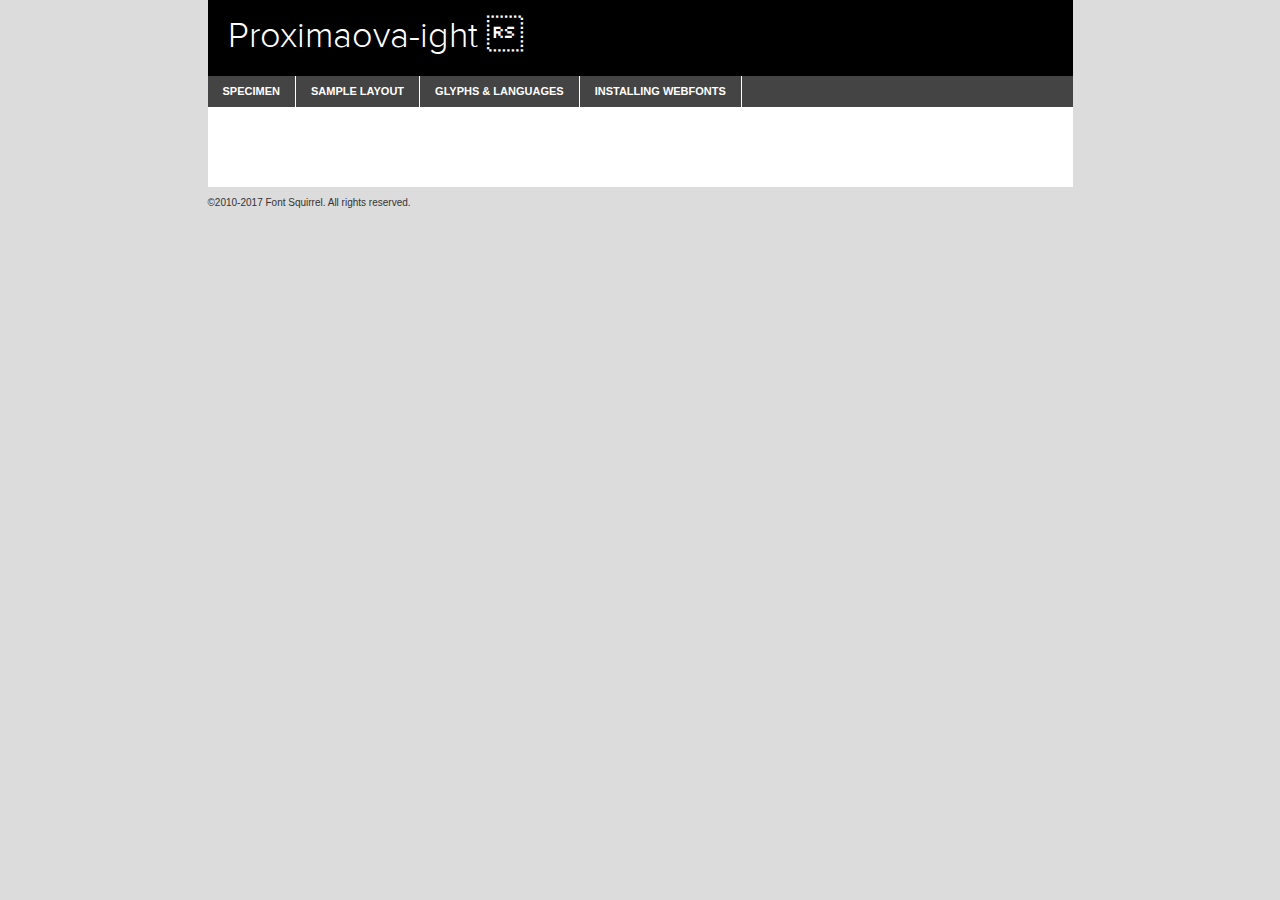
<file: fonts/webfont/fontsfree-net-pr16-demo.html>
<!DOCTYPE html PUBLIC "-//W3C//DTD XHTML 1.0 Transitional//EN"
	"http://www.w3.org/TR/xhtml1/DTD/xhtml1-transitional.dtd">

<html xmlns="http://www.w3.org/1999/xhtml" xml:lang="en" lang="en">
<head>
	<meta http-equiv="Content-Type" content="text/html; charset=utf-8" />
	<script src="http://ajax.googleapis.com/ajax/libs/jquery/1.7.2/jquery.min.js" type="text/javascript" charset="utf-8"></script>
	<script type="text/javascript">
	(function($){$.fn.easyTabs=function(option){var param=jQuery.extend({fadeSpeed:"fast",defaultContent:1,activeClass:'active'},option);$(this).each(function(){var thisId="#"+this.id;if(param.defaultContent==''){param.defaultContent=1;}
	if(typeof param.defaultContent=="number")
	{var defaultTab=$(thisId+" .tabs li:eq("+(param.defaultContent-1)+") a").attr('href').substr(1);}else{var defaultTab=param.defaultContent;}
	$(thisId+" .tabs li a").each(function(){var tabToHide=$(this).attr('href').substr(1);$("#"+tabToHide).addClass('easytabs-tab-content');});hideAll();changeContent(defaultTab);function hideAll(){$(thisId+" .easytabs-tab-content").hide();}
	function changeContent(tabId){hideAll();$(thisId+" .tabs li").removeClass(param.activeClass);$(thisId+" .tabs li a[href=#"+tabId+"]").closest('li').addClass(param.activeClass);if(param.fadeSpeed!="none")
	{$(thisId+" #"+tabId).fadeIn(param.fadeSpeed);}else{$(thisId+" #"+tabId).show();}}
	$(thisId+" .tabs li").click(function(){var tabId=$(this).find('a').attr('href').substr(1);changeContent(tabId);return false;});});}})(jQuery);
	</script>
	<link rel="stylesheet" href="specimen_files/specimen_stylesheet.css" type="text/css" charset="utf-8" />
	<link rel="stylesheet" href="stylesheet.css" type="text/css" charset="utf-8" />

	<style type="text/css">
					body{
				font-family: 'proximanova-lightuploadedfile';
							}
		</style>

	<title>ProximaNova-Light & Specimen</title>
	
	
	<script type="text/javascript" charset="utf-8">
		$(document).ready(function() {
			$('#container').easyTabs({defaultContent:1});
		});
	</script>
</head>

<body>
<div id="container">
	<div id="header">
		ProximaNova-Light &	</div>
	<ul class="tabs">
		<li><a href="#specimen">Specimen</a></li>
		<li><a href="#layout">Sample Layout</a></li>
				<li><a href="#glyphs">Glyphs &amp; Languages</a></li>
		<li><a href="#installing">Installing Webfonts</a></li>
		
	</ul>
	
	<div id="main_content">

		
			<div id="specimen">
		
				<div class="section">
					<div class="grid12 firstcol">
						<div class="huge">AaBb</div>
					</div>
				</div>
		
				<div class="section">
					<div class="glyph_range">A&#x200B;B&#x200b;C&#x200b;D&#x200b;E&#x200b;F&#x200b;G&#x200b;H&#x200b;I&#x200b;J&#x200b;K&#x200b;L&#x200b;M&#x200b;N&#x200b;O&#x200b;P&#x200b;Q&#x200b;R&#x200b;S&#x200b;T&#x200b;U&#x200b;V&#x200b;W&#x200b;X&#x200b;Y&#x200b;Z&#x200b;a&#x200b;b&#x200b;c&#x200b;d&#x200b;e&#x200b;f&#x200b;g&#x200b;h&#x200b;i&#x200b;j&#x200b;k&#x200b;l&#x200b;m&#x200b;n&#x200b;o&#x200b;p&#x200b;q&#x200b;r&#x200b;s&#x200b;t&#x200b;u&#x200b;v&#x200b;w&#x200b;x&#x200b;y&#x200b;z&#x200b;1&#x200b;2&#x200b;3&#x200b;4&#x200b;5&#x200b;6&#x200b;7&#x200b;8&#x200b;9&#x200b;0&#x200b;&amp;&#x200b;.&#x200b;,&#x200b;?&#x200b;!&#x200b;&#64;&#x200b;(&#x200b;)&#x200b;#&#x200b;$&#x200b;%&#x200b;*&#x200b;+&#x200b;-&#x200b;=&#x200b;:&#x200b;;</div>
				</div>
				<div class="section">
					<div class="grid12 firstcol">
						<table class="sample_table">
							<tr><td>10</td><td class="size10">abcdefghijklmnopqrstuvwxyzABCDEFGHIJKLMNOPQRSTUVWXYZ0123456789abcdefghijklmnopqrstuvwxyzABCDEFGHIJKLMNOPQRSTUVWXYZ0123456789abcdefghijklmnopqrstuvwxyzABCDEFGHIJKLMNOPQRSTUVWXYZ</td></tr>
							<tr><td>11</td><td class="size11">abcdefghijklmnopqrstuvwxyzABCDEFGHIJKLMNOPQRSTUVWXYZ0123456789abcdefghijklmnopqrstuvwxyzABCDEFGHIJKLMNOPQRSTUVWXYZ0123456789abcdefghijklmnopqrstuvwxyzABCDEFGHIJKLMNOPQRSTUVWXYZ</td></tr>
							<tr><td>12</td><td class="size12">abcdefghijklmnopqrstuvwxyzABCDEFGHIJKLMNOPQRSTUVWXYZ0123456789abcdefghijklmnopqrstuvwxyzABCDEFGHIJKLMNOPQRSTUVWXYZ0123456789abcdefghijklmnopqrstuvwxyzABCDEFGHIJKLMNOPQRSTUVWXYZ</td></tr>
							<tr><td>13</td><td class="size13">abcdefghijklmnopqrstuvwxyzABCDEFGHIJKLMNOPQRSTUVWXYZ0123456789abcdefghijklmnopqrstuvwxyzABCDEFGHIJKLMNOPQRSTUVWXYZ0123456789abcdefghijklmnopqrstuvwxyzABCDEFGHIJKLMNOPQRSTUVWXYZ</td></tr>
							<tr><td>14</td><td class="size14">abcdefghijklmnopqrstuvwxyzABCDEFGHIJKLMNOPQRSTUVWXYZ0123456789abcdefghijklmnopqrstuvwxyzABCDEFGHIJKLMNOPQRSTUVWXYZ0123456789abcdefghijklmnopqrstuvwxyzABCDEFGHIJKLMNOPQRSTUVWXYZ</td></tr>
							<tr><td>16</td><td class="size16">abcdefghijklmnopqrstuvwxyzABCDEFGHIJKLMNOPQRSTUVWXYZ0123456789abcdefghijklmnopqrstuvwxyzABCDEFGHIJKLMNOPQRSTUVWXYZ</td></tr>
							<tr><td>18</td><td class="size18">abcdefghijklmnopqrstuvwxyzABCDEFGHIJKLMNOPQRSTUVWXYZ0123456789abcdefghijklmnopqrstuvwxyzABCDEFGHIJKLMNOPQRSTUVWXYZ</td></tr>
							<tr><td>20</td><td class="size20">abcdefghijklmnopqrstuvwxyzABCDEFGHIJKLMNOPQRSTUVWXYZ0123456789abcdefghijklmnopqrstuvwxyzABCDEFGHIJKLMNOPQRSTUVWXYZ</td></tr>
							<tr><td>24</td><td class="size24">abcdefghijklmnopqrstuvwxyzABCDEFGHIJKLMNOPQRSTUVWXYZ0123456789abcdefghijklmnopqrstuvwxyzABCDEFGHIJKLMNOPQRSTUVWXYZ</td></tr>
							<tr><td>30</td><td class="size30">abcdefghijklmnopqrstuvwxyzABCDEFGHIJKLMNOPQRSTUVWXYZ0123456789abcdefghijklmnopqrstuvwxyzABCDEFGHIJKLMNOPQRSTUVWXYZ</td></tr>
							<tr><td>36</td><td class="size36">abcdefghijklmnopqrstuvwxyzABCDEFGHIJKLMNOPQRSTUVWXYZ0123456789abcdefghijklmnopqrstuvwxyzABCDEFGHIJKLMNOPQRSTUVWXYZ</td></tr>
							<tr><td>48</td><td class="size48">abcdefghijklmnopqrstuvwxyzABCDEFGHIJKLMNOPQRSTUVWXYZ0123456789abcdefghijklmnopqrstuvwxyzABCDEFGHIJKLMNOPQRSTUVWXYZ</td></tr>
							<tr><td>60</td><td class="size60">abcdefghijklmnopqrstuvwxyzABCDEFGHIJKLMNOPQRSTUVWXYZ0123456789abcdefghijklmnopqrstuvwxyzABCDEFGHIJKLMNOPQRSTUVWXYZ</td></tr>
							<tr><td>72</td><td class="size72">abcdefghijklmnopqrstuvwxyzABCDEFGHIJKLMNOPQRSTUVWXYZ0123456789abcdefghijklmnopqrstuvwxyzABCDEFGHIJKLMNOPQRSTUVWXYZ</td></tr>
							<tr><td>90</td><td class="size90">abcdefghijklmnopqrstuvwxyzABCDEFGHIJKLMNOPQRSTUVWXYZ0123456789abcdefghijklmnopqrstuvwxyzABCDEFGHIJKLMNOPQRSTUVWXYZ</td></tr>
						</table>
				
					</div>
			
				</div>
		
		
		
								<div class="section" id="bodycomparison">


										<div id="xheight">
				<div class="fontbody">&#x25FC;&#x25FC;&#x25FC;&#x25FC;&#x25FC;&#x25FC;&#x25FC;&#x25FC;&#x25FC;&#x25FC;&#x25FC;&#x25FC;&#x25FC;&#x25FC;&#x25FC;&#x25FC;&#x25FC;&#x25FC;&#x25FC;&#x25FC;&#x25FC;&#x25FC;&#x25FC;&#x25FC;&#x25FC;&#x25FC;&#x25FC;&#x25FC;&#x25FC;&#x25FC;&#x25FC;&#x25FC;&#x25FC;&#x25FC;&#x25FC;&#x25FC;&#x25FC;&#x25FC;&#x25FC;&#x25FC;&#x25FC;&#x25FC;&#x25FC;&#x25FC;&#x25FC;&#x25FC;&#x25FC;&#x25FC;&#x25FC;&#x25FC;&#x25FC;&#x25FC;&#x25FC;&#x25FC;&#x25FC;&#x25FC;&#x25FC;&#x25FC;&#x25FC;&#x25FC;&#x25FC;&#x25FC;&#x25FC;&#x25FC;&#x25FC;&#x25FC;&#x25FC;&#x25FC;&#x25FC;&#x25FC;&#x25FC;&#x25FC;&#x25FC;&#x25FC;&#x25FC;&#x25FC;&#x25FC;&#x25FC;&#x25FC;&#x25FC;&#x25FC;&#x25FC;&#x25FC;&#x25FC;&#x25FC;&#x25FC;&#x25FC;&#x25FC;&#x25FC;&#x25FC;&#x25FC;&#x25FC;&#x25FC;&#x25FC;&#x25FC;&#x25FC;&#x25FC;&#x25FC;&#x25FC;body</div><div class="arialbody">body</div><div class="verdanabody">body</div><div class="georgiabody">body</div></div>
										<div class="fontbody" style="z-index:1">
											body<span>ProximaNova-Light &</span>
										</div>
										<div class="arialbody" style="z-index:1">
											body<span>Arial</span>
										</div>
										<div class="verdanabody" style="z-index:1">
											body<span>Verdana</span>
										</div>
										<div class="georgiabody" style="z-index:1">
											body<span>Georgia</span>
										</div>



								</div>
		
		
				<div class="section psample psample_row1" id="">
					
					<div class="grid2 firstcol">
						<p class="size10"><span>10.</span>Aenean lacinia bibendum nulla sed consectetur. Fusce dapibus, tellus ac cursus commodo, tortor mauris condimentum nibh, ut fermentum massa justo sit amet risus. Nullam id dolor id nibh ultricies vehicula ut id elit. Cum sociis natoque penatibus et magnis dis parturient montes, nascetur ridiculus mus. Nulla vitae elit libero, a pharetra augue.</p>
			
					</div>
					<div class="grid3">
						<p class="size11"><span>11.</span>Aenean lacinia bibendum nulla sed consectetur. Fusce dapibus, tellus ac cursus commodo, tortor mauris condimentum nibh, ut fermentum massa justo sit amet risus. Nullam id dolor id nibh ultricies vehicula ut id elit. Cum sociis natoque penatibus et magnis dis parturient montes, nascetur ridiculus mus. Nulla vitae elit libero, a pharetra augue.</p>
			
					</div>
					<div class="grid3">
						<p class="size12"><span>12.</span>Aenean lacinia bibendum nulla sed consectetur. Fusce dapibus, tellus ac cursus commodo, tortor mauris condimentum nibh, ut fermentum massa justo sit amet risus. Nullam id dolor id nibh ultricies vehicula ut id elit. Cum sociis natoque penatibus et magnis dis parturient montes, nascetur ridiculus mus. Nulla vitae elit libero, a pharetra augue.</p>
			
					</div>
					<div class="grid4">
						<p class="size13"><span>13.</span>Aenean lacinia bibendum nulla sed consectetur. Fusce dapibus, tellus ac cursus commodo, tortor mauris condimentum nibh, ut fermentum massa justo sit amet risus. Nullam id dolor id nibh ultricies vehicula ut id elit. Cum sociis natoque penatibus et magnis dis parturient montes, nascetur ridiculus mus. Nulla vitae elit libero, a pharetra augue.</p>
			
					</div>
					<div class="white_blend"></div>
					
				</div>
				<div class="section psample psample_row2" id="">
					<div class="grid3 firstcol">
						<p class="size14"><span>14.</span>Aenean lacinia bibendum nulla sed consectetur. Fusce dapibus, tellus ac cursus commodo, tortor mauris condimentum nibh, ut fermentum massa justo sit amet risus. Nullam id dolor id nibh ultricies vehicula ut id elit. Cum sociis natoque penatibus et magnis dis parturient montes, nascetur ridiculus mus. Nulla vitae elit libero, a pharetra augue.</p>
			
					</div>
					<div class="grid4">
						<p class="size16"><span>16.</span>Aenean lacinia bibendum nulla sed consectetur. Fusce dapibus, tellus ac cursus commodo, tortor mauris condimentum nibh, ut fermentum massa justo sit amet risus. Nullam id dolor id nibh ultricies vehicula ut id elit. Cum sociis natoque penatibus et magnis dis parturient montes, nascetur ridiculus mus. Nulla vitae elit libero, a pharetra augue.</p>
			
					</div>
					<div class="grid5">
						<p class="size18"><span>18.</span>Aenean lacinia bibendum nulla sed consectetur. Fusce dapibus, tellus ac cursus commodo, tortor mauris condimentum nibh, ut fermentum massa justo sit amet risus. Nullam id dolor id nibh ultricies vehicula ut id elit. Cum sociis natoque penatibus et magnis dis parturient montes, nascetur ridiculus mus. Nulla vitae elit libero, a pharetra augue.</p>
			
					</div>

					<div class="white_blend"></div>

				</div>
				
				<div class="section psample psample_row3" id="">
					<div class="grid5 firstcol">
						<p class="size20"><span>20.</span>Aenean lacinia bibendum nulla sed consectetur. Fusce dapibus, tellus ac cursus commodo, tortor mauris condimentum nibh, ut fermentum massa justo sit amet risus. Nullam id dolor id nibh ultricies vehicula ut id elit. Cum sociis natoque penatibus et magnis dis parturient montes, nascetur ridiculus mus. Nulla vitae elit libero, a pharetra augue.</p>
					</div>
					<div class="grid7">
						<p class="size24"><span>24.</span>Aenean lacinia bibendum nulla sed consectetur. Fusce dapibus, tellus ac cursus commodo, tortor mauris condimentum nibh, ut fermentum massa justo sit amet risus. Nullam id dolor id nibh ultricies vehicula ut id elit. Cum sociis natoque penatibus et magnis dis parturient montes, nascetur ridiculus mus. Nulla vitae elit libero, a pharetra augue.</p>
					</div>
					
					<div class="white_blend"></div>
					
				</div>
				
				<div class="section psample psample_row4" id="">
					<div class="grid12 firstcol">
						<p class="size30"><span>30.</span>Aenean lacinia bibendum nulla sed consectetur. Fusce dapibus, tellus ac cursus commodo, tortor mauris condimentum nibh, ut fermentum massa justo sit amet risus. Nullam id dolor id nibh ultricies vehicula ut id elit. Cum sociis natoque penatibus et magnis dis parturient montes, nascetur ridiculus mus. Nulla vitae elit libero, a pharetra augue.</p>
					</div>
					<div class="white_blend"></div>
					
				</div>
				
				
				
				<div class="section psample psample_row1 fullreverse">
					<div class="grid2 firstcol">
						<p class="size10"><span>10.</span>Aenean lacinia bibendum nulla sed consectetur. Fusce dapibus, tellus ac cursus commodo, tortor mauris condimentum nibh, ut fermentum massa justo sit amet risus. Nullam id dolor id nibh ultricies vehicula ut id elit. Cum sociis natoque penatibus et magnis dis parturient montes, nascetur ridiculus mus. Nulla vitae elit libero, a pharetra augue.</p>
			
					</div>
					<div class="grid3">
						<p class="size11"><span>11.</span>Aenean lacinia bibendum nulla sed consectetur. Fusce dapibus, tellus ac cursus commodo, tortor mauris condimentum nibh, ut fermentum massa justo sit amet risus. Nullam id dolor id nibh ultricies vehicula ut id elit. Cum sociis natoque penatibus et magnis dis parturient montes, nascetur ridiculus mus. Nulla vitae elit libero, a pharetra augue.</p>
			
					</div>
					<div class="grid3">
						<p class="size12"><span>12.</span>Aenean lacinia bibendum nulla sed consectetur. Fusce dapibus, tellus ac cursus commodo, tortor mauris condimentum nibh, ut fermentum massa justo sit amet risus. Nullam id dolor id nibh ultricies vehicula ut id elit. Cum sociis natoque penatibus et magnis dis parturient montes, nascetur ridiculus mus. Nulla vitae elit libero, a pharetra augue.</p>
			
					</div>
					<div class="grid4">
						<p class="size13"><span>13.</span>Aenean lacinia bibendum nulla sed consectetur. Fusce dapibus, tellus ac cursus commodo, tortor mauris condimentum nibh, ut fermentum massa justo sit amet risus. Nullam id dolor id nibh ultricies vehicula ut id elit. Cum sociis natoque penatibus et magnis dis parturient montes, nascetur ridiculus mus. Nulla vitae elit libero, a pharetra augue.</p>
			
					</div>
					<div class="black_blend"></div>
					
				</div>
				
				<div class="section psample psample_row2 fullreverse">
					<div class="grid3 firstcol">
						<p class="size14"><span>14.</span>Aenean lacinia bibendum nulla sed consectetur. Fusce dapibus, tellus ac cursus commodo, tortor mauris condimentum nibh, ut fermentum massa justo sit amet risus. Nullam id dolor id nibh ultricies vehicula ut id elit. Cum sociis natoque penatibus et magnis dis parturient montes, nascetur ridiculus mus. Nulla vitae elit libero, a pharetra augue.</p>
			
					</div>
					<div class="grid4">
						<p class="size16"><span>16.</span>Aenean lacinia bibendum nulla sed consectetur. Fusce dapibus, tellus ac cursus commodo, tortor mauris condimentum nibh, ut fermentum massa justo sit amet risus. Nullam id dolor id nibh ultricies vehicula ut id elit. Cum sociis natoque penatibus et magnis dis parturient montes, nascetur ridiculus mus. Nulla vitae elit libero, a pharetra augue.</p>
			
					</div>
					<div class="grid5">
						<p class="size18"><span>18.</span>Aenean lacinia bibendum nulla sed consectetur. Fusce dapibus, tellus ac cursus commodo, tortor mauris condimentum nibh, ut fermentum massa justo sit amet risus. Nullam id dolor id nibh ultricies vehicula ut id elit. Cum sociis natoque penatibus et magnis dis parturient montes, nascetur ridiculus mus. Nulla vitae elit libero, a pharetra augue.</p>
			
					</div>
					<div class="black_blend"></div>

				</div>
				
				<div class="section psample fullreverse psample_row3" id="">
					<div class="grid5 firstcol">
						<p class="size20"><span>20.</span>Aenean lacinia bibendum nulla sed consectetur. Fusce dapibus, tellus ac cursus commodo, tortor mauris condimentum nibh, ut fermentum massa justo sit amet risus. Nullam id dolor id nibh ultricies vehicula ut id elit. Cum sociis natoque penatibus et magnis dis parturient montes, nascetur ridiculus mus. Nulla vitae elit libero, a pharetra augue.</p>
					</div>
					<div class="grid7">
						<p class="size24"><span>24.</span>Aenean lacinia bibendum nulla sed consectetur. Fusce dapibus, tellus ac cursus commodo, tortor mauris condimentum nibh, ut fermentum massa justo sit amet risus. Nullam id dolor id nibh ultricies vehicula ut id elit. Cum sociis natoque penatibus et magnis dis parturient montes, nascetur ridiculus mus. Nulla vitae elit libero, a pharetra augue.</p>
					</div>
					
					<div class="black_blend"></div>
					
				</div>
				
				<div class="section psample fullreverse psample_row4" id="" style="border-bottom: 20px #000 solid;">
					<div class="grid12 firstcol">
						<p class="size30"><span>30.</span>Aenean lacinia bibendum nulla sed consectetur. Fusce dapibus, tellus ac cursus commodo, tortor mauris condimentum nibh, ut fermentum massa justo sit amet risus. Nullam id dolor id nibh ultricies vehicula ut id elit. Cum sociis natoque penatibus et magnis dis parturient montes, nascetur ridiculus mus. Nulla vitae elit libero, a pharetra augue.</p>
					</div>
					<div class="black_blend"></div>
					
				</div>
				
				
				
				
			</div>
			
			<div id="layout">
				
				<div class="section">
					
					<div class="grid12 firstcol">
						<h1>Lorem Ipsum Dolor</h1>
						<h2>Etiam porta sem malesuada magna mollis euismod</h2>
						
						<p class="byline">By <a href="#link">Aenean Lacinia</a></p>
					</div>
				</div>
				<div class="section">
					<div class="grid8 firstcol">
						<p class="large">Donec sed odio dui. Morbi leo risus, porta ac consectetur ac, vestibulum at eros. Fusce dapibus, tellus ac cursus commodo, tortor mauris condimentum nibh, ut fermentum massa justo sit amet risus. </p>

						
						<h3>Pellentesque ornare sem</h3>

						<p>Maecenas sed diam eget risus varius blandit sit amet non magna. Maecenas faucibus mollis interdum. Donec ullamcorper nulla non metus auctor fringilla. Nullam id dolor id nibh ultricies vehicula ut id elit. Nullam id dolor id nibh ultricies vehicula ut id elit. </p>

						<p>Aenean eu leo quam. Pellentesque ornare sem lacinia quam venenatis vestibulum. Lorem ipsum dolor sit amet, consectetur adipiscing elit. Cum sociis natoque penatibus et magnis dis parturient montes, nascetur ridiculus mus. </p>

						<p>Nulla vitae elit libero, a pharetra augue. Praesent commodo cursus magna, vel scelerisque nisl consectetur et. Aenean lacinia bibendum nulla sed consectetur. </p>

						<p>Nullam quis risus eget urna mollis ornare vel eu leo. Nullam quis risus eget urna mollis ornare vel eu leo. Maecenas sed diam eget risus varius blandit sit amet non magna. Donec ullamcorper nulla non metus auctor fringilla. </p>

						<h3>Cras mattis consectetur</h3>

						<p>Aenean eu leo quam. Pellentesque ornare sem lacinia quam venenatis vestibulum. Aenean lacinia bibendum nulla sed consectetur. Integer posuere erat a ante venenatis dapibus posuere velit aliquet. Cras mattis consectetur purus sit amet fermentum. </p>

						<p>Nullam id dolor id nibh ultricies vehicula ut id elit. Nullam quis risus eget urna mollis ornare vel eu leo. Cras mattis consectetur purus sit amet fermentum.</p>
					</div>
					
					<div class="grid4 sidebar">
						
						<div class="box reverse">
							<p class="last">Nullam quis risus eget urna mollis ornare vel eu leo. Donec ullamcorper nulla non metus auctor fringilla. Cras mattis consectetur purus sit amet fermentum. Sed posuere consectetur est at lobortis. Lorem ipsum dolor sit amet, consectetur adipiscing elit. </p>
						</div>
						
						<p class="caption">Maecenas sed diam eget risus varius.</p>

						<p>Vestibulum id ligula porta felis euismod semper. Integer posuere erat a ante venenatis dapibus posuere velit aliquet. Vestibulum id ligula porta felis euismod semper. Sed posuere consectetur est at lobortis. Maecenas sed diam eget risus varius blandit sit amet non magna. Fusce dapibus, tellus ac cursus commodo, tortor mauris condimentum nibh, ut fermentum massa justo sit amet risus. </p>

					

						<p>Duis mollis, est non commodo luctus, nisi erat porttitor ligula, eget lacinia odio sem nec elit. Aenean lacinia bibendum nulla sed consectetur. Vivamus sagittis lacus vel augue laoreet rutrum faucibus dolor auctor. Aenean lacinia bibendum nulla sed consectetur. Nullam quis risus eget urna mollis ornare vel eu leo. </p>

						<p>Praesent commodo cursus magna, vel scelerisque nisl consectetur et. Donec ullamcorper nulla non metus auctor fringilla. Maecenas faucibus mollis interdum. Fusce dapibus, tellus ac cursus commodo, tortor mauris condimentum nibh, ut fermentum massa justo sit amet risus. </p>

					</div>
				</div>
				
			</div>


			



		<div id="glyphs">
			<div class="section">
				<div class="grid12 firstcol">
			
				<h1>Language Support</h1>
				<p>The subset of ProximaNova-Light & in this kit supports the following languages:<br />
			
					Albanian, Basque, Breton, Chamorro, Danish, Dutch, English, Faroese, Finnish, French, Frisian, Galician, German, Icelandic, Italian, Malagasy, Norwegian, Portuguese, Spanish, Alsatian, Aragonese, Arapaho, Arrernte, Asturian, Aymara, Bislama, Cebuano, Corsican, Fijian, French_creole, Genoese, Gilbertese, Greenlandic, Haitian_creole, Hiligaynon, Hmong, Hopi, Ibanag, Iloko_ilokano, Indonesian, Interglossa_glosa, Interlingua, Irish_gaelic, Jerriais, Lojban, Lombard, Luxembourgeois, Manx, Mohawk, Norfolk_pitcairnese, Occitan, Oromo, Pangasinan, Papiamento, Piedmontese, Potawatomi, Rhaeto-romance, Romansh, Rotokas, Sami_lule, Samoan, Sardinian, Scots_gaelic, Seychelles_creole, Shona, Sicilian, Somali, Southern_ndebele, Swahili, Swati_swazi, Tagalog_filipino_pilipino, Tetum, Tok_pisin, Uyghur_latinized, Volapuk, Walloon, Warlpiri, Xhosa, Yapese, Zulu, Latinbasic, Ubasic, Demo				</p>
				<h1>Glyph Chart</h1>
				<p>The subset of ProximaNova-Light & in this kit includes all the glyphs listed below. Unicode entities are included above each glyph to help you insert individual characters into your layout.</p>
				<div id="glyph_chart">
			
																				 <div><p>&amp;#13;</p>&#13;</div>
																				 <div><p>&amp;#32;</p>&#32;</div>
																				 <div><p>&amp;#33;</p>&#33;</div>
																				 <div><p>&amp;#34;</p>&#34;</div>
																				 <div><p>&amp;#35;</p>&#35;</div>
																				 <div><p>&amp;#36;</p>&#36;</div>
																				 <div><p>&amp;#37;</p>&#37;</div>
																				 <div><p>&amp;#38;</p>&#38;</div>
																				 <div><p>&amp;#39;</p>&#39;</div>
																				 <div><p>&amp;#40;</p>&#40;</div>
																				 <div><p>&amp;#41;</p>&#41;</div>
																				 <div><p>&amp;#42;</p>&#42;</div>
																				 <div><p>&amp;#43;</p>&#43;</div>
																				 <div><p>&amp;#44;</p>&#44;</div>
																				 <div><p>&amp;#45;</p>&#45;</div>
																				 <div><p>&amp;#46;</p>&#46;</div>
																				 <div><p>&amp;#47;</p>&#47;</div>
																				 <div><p>&amp;#48;</p>&#48;</div>
																				 <div><p>&amp;#49;</p>&#49;</div>
																				 <div><p>&amp;#50;</p>&#50;</div>
																				 <div><p>&amp;#51;</p>&#51;</div>
																				 <div><p>&amp;#52;</p>&#52;</div>
																				 <div><p>&amp;#53;</p>&#53;</div>
																				 <div><p>&amp;#54;</p>&#54;</div>
																				 <div><p>&amp;#55;</p>&#55;</div>
																				 <div><p>&amp;#56;</p>&#56;</div>
																				 <div><p>&amp;#57;</p>&#57;</div>
																				 <div><p>&amp;#58;</p>&#58;</div>
																				 <div><p>&amp;#59;</p>&#59;</div>
																				 <div><p>&amp;#60;</p>&#60;</div>
																				 <div><p>&amp;#61;</p>&#61;</div>
																				 <div><p>&amp;#62;</p>&#62;</div>
																				 <div><p>&amp;#63;</p>&#63;</div>
																				 <div><p>&amp;#64;</p>&#64;</div>
																				 <div><p>&amp;#65;</p>&#65;</div>
																				 <div><p>&amp;#66;</p>&#66;</div>
																				 <div><p>&amp;#67;</p>&#67;</div>
																				 <div><p>&amp;#68;</p>&#68;</div>
																				 <div><p>&amp;#69;</p>&#69;</div>
																				 <div><p>&amp;#70;</p>&#70;</div>
																				 <div><p>&amp;#71;</p>&#71;</div>
																				 <div><p>&amp;#72;</p>&#72;</div>
																				 <div><p>&amp;#73;</p>&#73;</div>
																				 <div><p>&amp;#74;</p>&#74;</div>
																				 <div><p>&amp;#75;</p>&#75;</div>
																				 <div><p>&amp;#76;</p>&#76;</div>
																				 <div><p>&amp;#77;</p>&#77;</div>
																				 <div><p>&amp;#78;</p>&#78;</div>
																				 <div><p>&amp;#79;</p>&#79;</div>
																				 <div><p>&amp;#80;</p>&#80;</div>
																				 <div><p>&amp;#81;</p>&#81;</div>
																				 <div><p>&amp;#82;</p>&#82;</div>
																				 <div><p>&amp;#83;</p>&#83;</div>
																				 <div><p>&amp;#84;</p>&#84;</div>
																				 <div><p>&amp;#85;</p>&#85;</div>
																				 <div><p>&amp;#86;</p>&#86;</div>
																				 <div><p>&amp;#87;</p>&#87;</div>
																				 <div><p>&amp;#88;</p>&#88;</div>
																				 <div><p>&amp;#89;</p>&#89;</div>
																				 <div><p>&amp;#90;</p>&#90;</div>
																				 <div><p>&amp;#91;</p>&#91;</div>
																				 <div><p>&amp;#92;</p>&#92;</div>
																				 <div><p>&amp;#93;</p>&#93;</div>
																				 <div><p>&amp;#94;</p>&#94;</div>
																				 <div><p>&amp;#95;</p>&#95;</div>
																				 <div><p>&amp;#96;</p>&#96;</div>
																				 <div><p>&amp;#97;</p>&#97;</div>
																				 <div><p>&amp;#98;</p>&#98;</div>
																				 <div><p>&amp;#99;</p>&#99;</div>
																				 <div><p>&amp;#100;</p>&#100;</div>
																				 <div><p>&amp;#101;</p>&#101;</div>
																				 <div><p>&amp;#102;</p>&#102;</div>
																				 <div><p>&amp;#103;</p>&#103;</div>
																				 <div><p>&amp;#104;</p>&#104;</div>
																				 <div><p>&amp;#105;</p>&#105;</div>
																				 <div><p>&amp;#106;</p>&#106;</div>
																				 <div><p>&amp;#107;</p>&#107;</div>
																				 <div><p>&amp;#108;</p>&#108;</div>
																				 <div><p>&amp;#109;</p>&#109;</div>
																				 <div><p>&amp;#110;</p>&#110;</div>
																				 <div><p>&amp;#111;</p>&#111;</div>
																				 <div><p>&amp;#112;</p>&#112;</div>
																				 <div><p>&amp;#113;</p>&#113;</div>
																				 <div><p>&amp;#114;</p>&#114;</div>
																				 <div><p>&amp;#115;</p>&#115;</div>
																				 <div><p>&amp;#116;</p>&#116;</div>
																				 <div><p>&amp;#117;</p>&#117;</div>
																				 <div><p>&amp;#118;</p>&#118;</div>
																				 <div><p>&amp;#119;</p>&#119;</div>
																				 <div><p>&amp;#120;</p>&#120;</div>
																				 <div><p>&amp;#121;</p>&#121;</div>
																				 <div><p>&amp;#122;</p>&#122;</div>
																				 <div><p>&amp;#123;</p>&#123;</div>
																				 <div><p>&amp;#124;</p>&#124;</div>
																				 <div><p>&amp;#125;</p>&#125;</div>
																				 <div><p>&amp;#126;</p>&#126;</div>
																				 <div><p>&amp;#160;</p>&#160;</div>
																				 <div><p>&amp;#161;</p>&#161;</div>
																				 <div><p>&amp;#162;</p>&#162;</div>
																				 <div><p>&amp;#163;</p>&#163;</div>
																				 <div><p>&amp;#164;</p>&#164;</div>
																				 <div><p>&amp;#165;</p>&#165;</div>
																				 <div><p>&amp;#166;</p>&#166;</div>
																				 <div><p>&amp;#167;</p>&#167;</div>
																				 <div><p>&amp;#168;</p>&#168;</div>
																				 <div><p>&amp;#169;</p>&#169;</div>
																				 <div><p>&amp;#170;</p>&#170;</div>
																				 <div><p>&amp;#171;</p>&#171;</div>
																				 <div><p>&amp;#172;</p>&#172;</div>
																				 <div><p>&amp;#173;</p>&#173;</div>
																				 <div><p>&amp;#174;</p>&#174;</div>
																				 <div><p>&amp;#175;</p>&#175;</div>
																				 <div><p>&amp;#176;</p>&#176;</div>
																				 <div><p>&amp;#177;</p>&#177;</div>
																				 <div><p>&amp;#178;</p>&#178;</div>
																				 <div><p>&amp;#179;</p>&#179;</div>
																				 <div><p>&amp;#180;</p>&#180;</div>
																				 <div><p>&amp;#181;</p>&#181;</div>
																				 <div><p>&amp;#182;</p>&#182;</div>
																				 <div><p>&amp;#183;</p>&#183;</div>
																				 <div><p>&amp;#184;</p>&#184;</div>
																				 <div><p>&amp;#185;</p>&#185;</div>
																				 <div><p>&amp;#186;</p>&#186;</div>
																				 <div><p>&amp;#187;</p>&#187;</div>
																				 <div><p>&amp;#188;</p>&#188;</div>
																				 <div><p>&amp;#189;</p>&#189;</div>
																				 <div><p>&amp;#190;</p>&#190;</div>
																				 <div><p>&amp;#191;</p>&#191;</div>
																				 <div><p>&amp;#192;</p>&#192;</div>
																				 <div><p>&amp;#193;</p>&#193;</div>
																				 <div><p>&amp;#194;</p>&#194;</div>
																				 <div><p>&amp;#195;</p>&#195;</div>
																				 <div><p>&amp;#196;</p>&#196;</div>
																				 <div><p>&amp;#197;</p>&#197;</div>
																				 <div><p>&amp;#198;</p>&#198;</div>
																				 <div><p>&amp;#199;</p>&#199;</div>
																				 <div><p>&amp;#200;</p>&#200;</div>
																				 <div><p>&amp;#201;</p>&#201;</div>
																				 <div><p>&amp;#202;</p>&#202;</div>
																				 <div><p>&amp;#203;</p>&#203;</div>
																				 <div><p>&amp;#204;</p>&#204;</div>
																				 <div><p>&amp;#205;</p>&#205;</div>
																				 <div><p>&amp;#206;</p>&#206;</div>
																				 <div><p>&amp;#207;</p>&#207;</div>
																				 <div><p>&amp;#208;</p>&#208;</div>
																				 <div><p>&amp;#209;</p>&#209;</div>
																				 <div><p>&amp;#210;</p>&#210;</div>
																				 <div><p>&amp;#211;</p>&#211;</div>
																				 <div><p>&amp;#212;</p>&#212;</div>
																				 <div><p>&amp;#213;</p>&#213;</div>
																				 <div><p>&amp;#214;</p>&#214;</div>
																				 <div><p>&amp;#215;</p>&#215;</div>
																				 <div><p>&amp;#216;</p>&#216;</div>
																				 <div><p>&amp;#217;</p>&#217;</div>
																				 <div><p>&amp;#218;</p>&#218;</div>
																				 <div><p>&amp;#219;</p>&#219;</div>
																				 <div><p>&amp;#220;</p>&#220;</div>
																				 <div><p>&amp;#221;</p>&#221;</div>
																				 <div><p>&amp;#222;</p>&#222;</div>
																				 <div><p>&amp;#223;</p>&#223;</div>
																				 <div><p>&amp;#224;</p>&#224;</div>
																				 <div><p>&amp;#225;</p>&#225;</div>
																				 <div><p>&amp;#226;</p>&#226;</div>
																				 <div><p>&amp;#227;</p>&#227;</div>
																				 <div><p>&amp;#228;</p>&#228;</div>
																				 <div><p>&amp;#229;</p>&#229;</div>
																				 <div><p>&amp;#230;</p>&#230;</div>
																				 <div><p>&amp;#231;</p>&#231;</div>
																				 <div><p>&amp;#232;</p>&#232;</div>
																				 <div><p>&amp;#233;</p>&#233;</div>
																				 <div><p>&amp;#234;</p>&#234;</div>
																				 <div><p>&amp;#235;</p>&#235;</div>
																				 <div><p>&amp;#236;</p>&#236;</div>
																				 <div><p>&amp;#237;</p>&#237;</div>
																				 <div><p>&amp;#238;</p>&#238;</div>
																				 <div><p>&amp;#239;</p>&#239;</div>
																				 <div><p>&amp;#240;</p>&#240;</div>
																				 <div><p>&amp;#241;</p>&#241;</div>
																				 <div><p>&amp;#242;</p>&#242;</div>
																				 <div><p>&amp;#243;</p>&#243;</div>
																				 <div><p>&amp;#244;</p>&#244;</div>
																				 <div><p>&amp;#245;</p>&#245;</div>
																				 <div><p>&amp;#246;</p>&#246;</div>
																				 <div><p>&amp;#247;</p>&#247;</div>
																				 <div><p>&amp;#248;</p>&#248;</div>
																				 <div><p>&amp;#249;</p>&#249;</div>
																				 <div><p>&amp;#250;</p>&#250;</div>
																				 <div><p>&amp;#251;</p>&#251;</div>
																				 <div><p>&amp;#252;</p>&#252;</div>
																				 <div><p>&amp;#253;</p>&#253;</div>
																				 <div><p>&amp;#254;</p>&#254;</div>
																				 <div><p>&amp;#255;</p>&#255;</div>
																				 <div><p>&amp;#338;</p>&#338;</div>
																				 <div><p>&amp;#339;</p>&#339;</div>
																				 <div><p>&amp;#376;</p>&#376;</div>
																				 <div><p>&amp;#710;</p>&#710;</div>
																				 <div><p>&amp;#732;</p>&#732;</div>
																				 <div><p>&amp;#8192;</p>&#8192;</div>
																				 <div><p>&amp;#8193;</p>&#8193;</div>
																				 <div><p>&amp;#8194;</p>&#8194;</div>
																				 <div><p>&amp;#8195;</p>&#8195;</div>
																				 <div><p>&amp;#8196;</p>&#8196;</div>
																				 <div><p>&amp;#8197;</p>&#8197;</div>
																				 <div><p>&amp;#8198;</p>&#8198;</div>
																				 <div><p>&amp;#8199;</p>&#8199;</div>
																				 <div><p>&amp;#8200;</p>&#8200;</div>
																				 <div><p>&amp;#8201;</p>&#8201;</div>
																				 <div><p>&amp;#8202;</p>&#8202;</div>
																				 <div><p>&amp;#8208;</p>&#8208;</div>
																				 <div><p>&amp;#8209;</p>&#8209;</div>
																				 <div><p>&amp;#8210;</p>&#8210;</div>
																				 <div><p>&amp;#8211;</p>&#8211;</div>
																				 <div><p>&amp;#8212;</p>&#8212;</div>
																				 <div><p>&amp;#8216;</p>&#8216;</div>
																				 <div><p>&amp;#8217;</p>&#8217;</div>
																				 <div><p>&amp;#8218;</p>&#8218;</div>
																				 <div><p>&amp;#8220;</p>&#8220;</div>
																				 <div><p>&amp;#8221;</p>&#8221;</div>
																				 <div><p>&amp;#8222;</p>&#8222;</div>
																				 <div><p>&amp;#8226;</p>&#8226;</div>
																				 <div><p>&amp;#8230;</p>&#8230;</div>
																				 <div><p>&amp;#8239;</p>&#8239;</div>
																				 <div><p>&amp;#8249;</p>&#8249;</div>
																				 <div><p>&amp;#8250;</p>&#8250;</div>
																				 <div><p>&amp;#8287;</p>&#8287;</div>
																				 <div><p>&amp;#8364;</p>&#8364;</div>
																				 <div><p>&amp;#8482;</p>&#8482;</div>
																				 <div><p>&amp;#9724;</p>&#9724;</div>
																				 <div><p>&amp;#64257;</p>&#64257;</div>
																				 <div><p>&amp;#64258;</p>&#64258;</div>
																				 <div><p>&amp;#64259;</p>&#64259;</div>
																				 <div><p>&amp;#64260;</p>&#64260;</div>
																																						</div>	
				</div>
		
		
			</div>
		</div>
		
		
		<div id="specs">
			
		</div>
	
		<div id="installing">
			<div class="section">
				<div class="grid7 firstcol">
					<h1>Installing Webfonts</h1>
					
					<p>Webfonts are supported by all major browser platforms but not all in the same way. There are currently four different font formats that must be included in order to target all browsers. This includes TTF, WOFF, EOT and SVG.</p>
					
					<h2>1. Upload your webfonts</h2>
					<p>You must upload your webfont kit to your website. They should be in or near the same directory as your CSS files.</p>
					
					<h2>2. Include the webfont stylesheet</h2>
					<p>A special CSS @font-face declaration helps the various browsers select the appropriate font it needs without causing you a bunch of headaches. Learn more about this syntax by reading the <a href="https://www.fontspring.com/blog/further-hardening-of-the-bulletproof-syntax">Fontspring blog post</a> about it. The code for it is as follows:</p>


<code>
@font-face{ 
	font-family: 'MyWebFont';
	src: url('WebFont.eot');
	src: url('WebFont.eot?#iefix') format('embedded-opentype'),
	     url('WebFont.woff') format('woff'),
	     url('WebFont.ttf') format('truetype'),
	     url('WebFont.svg#webfont') format('svg');
}
</code>

	<p>We've already gone ahead and generated the code for you. All you have to do is link to the stylesheet in your HTML, like this:</p>
	<code>&lt;link rel=&quot;stylesheet&quot; href=&quot;stylesheet.css&quot; type=&quot;text/css&quot; charset=&quot;utf-8&quot; /&gt;</code>

					<h2>3. Modify your own stylesheet</h2>
					<p>To take advantage of your new fonts, you must tell your stylesheet to use them. Look at the original @font-face declaration above and find the property called "font-family." The name linked there will be what you use to reference the font. Prepend that webfont name to the font stack in the "font-family" property, inside the selector you want to change. For example:</p>
<code>p { font-family: 'WebFont', Arial, sans-serif; }</code>

<h2>4. Test</h2>
<p>Getting webfonts to work cross-browser <em>can</em> be tricky. Use the information in the sidebar to help you if you find that fonts aren't loading in a particular browser.</p>
				</div>
				
				<div class="grid5 sidebar">
					<div class="box">
						<h2>Troubleshooting<br />Font-Face Problems</h2>
						<p>Having trouble getting your webfonts to load in your new website? Here are some tips to sort out what might be the problem.</p>

						<h3>Fonts not showing in any browser</h3>

						<p>This sounds like you need to work on the plumbing. You either did not upload the fonts to the correct directory, or you did not link the fonts properly in the CSS. If you've confirmed that all this is correct and you still have a problem, take a look at your .htaccess file and see if requests are getting intercepted.</p>

						<h3>Fonts not loading in iPhone or iPad</h3>

						<p>The most common problem here is that you are serving the fonts from an IIS server. IIS refuses to serve files that have unknown MIME types. If that is the case, you must set the MIME type for SVG to "image/svg+xml" in the server settings. Follow these instructions from Microsoft if you need help.</p>

						<h3>Fonts not loading in Firefox</h3>

						<p>The primary reason for this failure? You are still using a version Firefox older than 3.5. So upgrade already! If that isn't it, then you are very likely serving fonts from a different domain. Firefox requires that all font assets be served from the same domain. Lastly it is possible that you need to add WOFF to your list of MIME types (if you are serving via IIS.)</p>

						<h3>Fonts not loading in IE</h3>

						<p>Are you looking at Internet Explorer on an actual Windows machine or are you cheating by using a service like Adobe BrowserLab? Many of these screenshot services do not render @font-face for IE. Best to test it on a real machine.</p>

						<h3>Fonts not loading in IE9</h3>

						<p>IE9, like Firefox, requires that fonts be served from the same domain as the website. Make sure that is the case.</p>
					</div>
				</div>
			</div>
			
		</div>
	
	</div>
	<div id="footer">
		<p>&copy;2010-2017 Font Squirrel. All rights reserved.</p>
	</div>
</div>
</body>
</html>
</file>
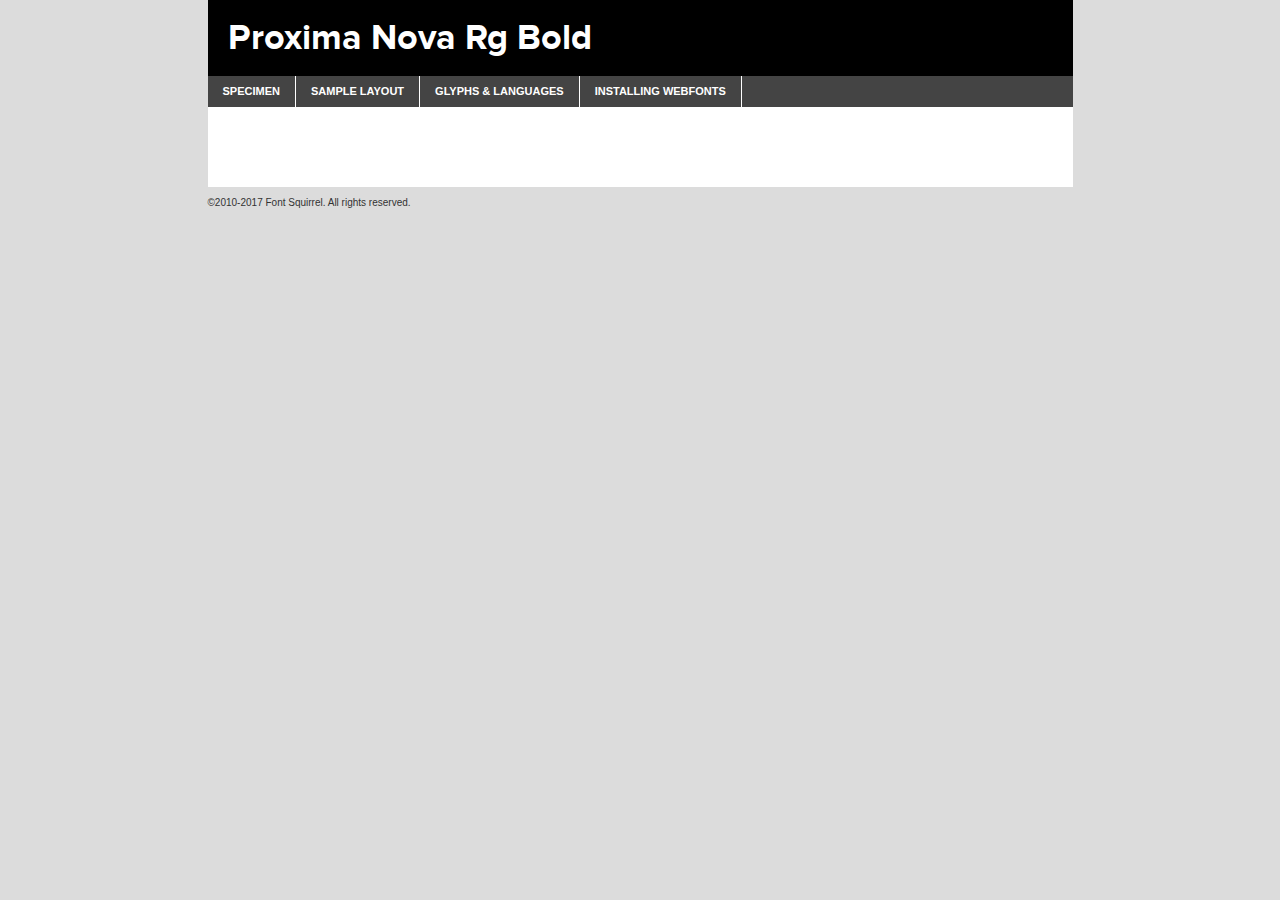
<file: fonts/webfont/fontsfree-net-proxima-nova-bold-demo.html>
<!DOCTYPE html PUBLIC "-//W3C//DTD XHTML 1.0 Transitional//EN"
	"http://www.w3.org/TR/xhtml1/DTD/xhtml1-transitional.dtd">

<html xmlns="http://www.w3.org/1999/xhtml" xml:lang="en" lang="en">
<head>
	<meta http-equiv="Content-Type" content="text/html; charset=utf-8" />
	<script src="http://ajax.googleapis.com/ajax/libs/jquery/1.7.2/jquery.min.js" type="text/javascript" charset="utf-8"></script>
	<script type="text/javascript">
	(function($){$.fn.easyTabs=function(option){var param=jQuery.extend({fadeSpeed:"fast",defaultContent:1,activeClass:'active'},option);$(this).each(function(){var thisId="#"+this.id;if(param.defaultContent==''){param.defaultContent=1;}
	if(typeof param.defaultContent=="number")
	{var defaultTab=$(thisId+" .tabs li:eq("+(param.defaultContent-1)+") a").attr('href').substr(1);}else{var defaultTab=param.defaultContent;}
	$(thisId+" .tabs li a").each(function(){var tabToHide=$(this).attr('href').substr(1);$("#"+tabToHide).addClass('easytabs-tab-content');});hideAll();changeContent(defaultTab);function hideAll(){$(thisId+" .easytabs-tab-content").hide();}
	function changeContent(tabId){hideAll();$(thisId+" .tabs li").removeClass(param.activeClass);$(thisId+" .tabs li a[href=#"+tabId+"]").closest('li').addClass(param.activeClass);if(param.fadeSpeed!="none")
	{$(thisId+" #"+tabId).fadeIn(param.fadeSpeed);}else{$(thisId+" #"+tabId).show();}}
	$(thisId+" .tabs li").click(function(){var tabId=$(this).find('a').attr('href').substr(1);changeContent(tabId);return false;});});}})(jQuery);
	</script>
	<link rel="stylesheet" href="specimen_files/specimen_stylesheet.css" type="text/css" charset="utf-8" />
	<link rel="stylesheet" href="stylesheet.css" type="text/css" charset="utf-8" />

	<style type="text/css">
					body{
				font-family: 'proxima_novabold';
							}
		</style>

	<title>Proxima Nova Rg Bold Specimen</title>
	
	
	<script type="text/javascript" charset="utf-8">
		$(document).ready(function() {
			$('#container').easyTabs({defaultContent:1});
		});
	</script>
</head>

<body>
<div id="container">
	<div id="header">
		Proxima Nova Rg Bold	</div>
	<ul class="tabs">
		<li><a href="#specimen">Specimen</a></li>
		<li><a href="#layout">Sample Layout</a></li>
				<li><a href="#glyphs">Glyphs &amp; Languages</a></li>
		<li><a href="#installing">Installing Webfonts</a></li>
		
	</ul>
	
	<div id="main_content">

		
			<div id="specimen">
		
				<div class="section">
					<div class="grid12 firstcol">
						<div class="huge">AaBb</div>
					</div>
				</div>
		
				<div class="section">
					<div class="glyph_range">A&#x200B;B&#x200b;C&#x200b;D&#x200b;E&#x200b;F&#x200b;G&#x200b;H&#x200b;I&#x200b;J&#x200b;K&#x200b;L&#x200b;M&#x200b;N&#x200b;O&#x200b;P&#x200b;Q&#x200b;R&#x200b;S&#x200b;T&#x200b;U&#x200b;V&#x200b;W&#x200b;X&#x200b;Y&#x200b;Z&#x200b;a&#x200b;b&#x200b;c&#x200b;d&#x200b;e&#x200b;f&#x200b;g&#x200b;h&#x200b;i&#x200b;j&#x200b;k&#x200b;l&#x200b;m&#x200b;n&#x200b;o&#x200b;p&#x200b;q&#x200b;r&#x200b;s&#x200b;t&#x200b;u&#x200b;v&#x200b;w&#x200b;x&#x200b;y&#x200b;z&#x200b;1&#x200b;2&#x200b;3&#x200b;4&#x200b;5&#x200b;6&#x200b;7&#x200b;8&#x200b;9&#x200b;0&#x200b;&amp;&#x200b;.&#x200b;,&#x200b;?&#x200b;!&#x200b;&#64;&#x200b;(&#x200b;)&#x200b;#&#x200b;$&#x200b;%&#x200b;*&#x200b;+&#x200b;-&#x200b;=&#x200b;:&#x200b;;</div>
				</div>
				<div class="section">
					<div class="grid12 firstcol">
						<table class="sample_table">
							<tr><td>10</td><td class="size10">abcdefghijklmnopqrstuvwxyzABCDEFGHIJKLMNOPQRSTUVWXYZ0123456789abcdefghijklmnopqrstuvwxyzABCDEFGHIJKLMNOPQRSTUVWXYZ0123456789abcdefghijklmnopqrstuvwxyzABCDEFGHIJKLMNOPQRSTUVWXYZ</td></tr>
							<tr><td>11</td><td class="size11">abcdefghijklmnopqrstuvwxyzABCDEFGHIJKLMNOPQRSTUVWXYZ0123456789abcdefghijklmnopqrstuvwxyzABCDEFGHIJKLMNOPQRSTUVWXYZ0123456789abcdefghijklmnopqrstuvwxyzABCDEFGHIJKLMNOPQRSTUVWXYZ</td></tr>
							<tr><td>12</td><td class="size12">abcdefghijklmnopqrstuvwxyzABCDEFGHIJKLMNOPQRSTUVWXYZ0123456789abcdefghijklmnopqrstuvwxyzABCDEFGHIJKLMNOPQRSTUVWXYZ0123456789abcdefghijklmnopqrstuvwxyzABCDEFGHIJKLMNOPQRSTUVWXYZ</td></tr>
							<tr><td>13</td><td class="size13">abcdefghijklmnopqrstuvwxyzABCDEFGHIJKLMNOPQRSTUVWXYZ0123456789abcdefghijklmnopqrstuvwxyzABCDEFGHIJKLMNOPQRSTUVWXYZ0123456789abcdefghijklmnopqrstuvwxyzABCDEFGHIJKLMNOPQRSTUVWXYZ</td></tr>
							<tr><td>14</td><td class="size14">abcdefghijklmnopqrstuvwxyzABCDEFGHIJKLMNOPQRSTUVWXYZ0123456789abcdefghijklmnopqrstuvwxyzABCDEFGHIJKLMNOPQRSTUVWXYZ0123456789abcdefghijklmnopqrstuvwxyzABCDEFGHIJKLMNOPQRSTUVWXYZ</td></tr>
							<tr><td>16</td><td class="size16">abcdefghijklmnopqrstuvwxyzABCDEFGHIJKLMNOPQRSTUVWXYZ0123456789abcdefghijklmnopqrstuvwxyzABCDEFGHIJKLMNOPQRSTUVWXYZ</td></tr>
							<tr><td>18</td><td class="size18">abcdefghijklmnopqrstuvwxyzABCDEFGHIJKLMNOPQRSTUVWXYZ0123456789abcdefghijklmnopqrstuvwxyzABCDEFGHIJKLMNOPQRSTUVWXYZ</td></tr>
							<tr><td>20</td><td class="size20">abcdefghijklmnopqrstuvwxyzABCDEFGHIJKLMNOPQRSTUVWXYZ0123456789abcdefghijklmnopqrstuvwxyzABCDEFGHIJKLMNOPQRSTUVWXYZ</td></tr>
							<tr><td>24</td><td class="size24">abcdefghijklmnopqrstuvwxyzABCDEFGHIJKLMNOPQRSTUVWXYZ0123456789abcdefghijklmnopqrstuvwxyzABCDEFGHIJKLMNOPQRSTUVWXYZ</td></tr>
							<tr><td>30</td><td class="size30">abcdefghijklmnopqrstuvwxyzABCDEFGHIJKLMNOPQRSTUVWXYZ0123456789abcdefghijklmnopqrstuvwxyzABCDEFGHIJKLMNOPQRSTUVWXYZ</td></tr>
							<tr><td>36</td><td class="size36">abcdefghijklmnopqrstuvwxyzABCDEFGHIJKLMNOPQRSTUVWXYZ0123456789abcdefghijklmnopqrstuvwxyzABCDEFGHIJKLMNOPQRSTUVWXYZ</td></tr>
							<tr><td>48</td><td class="size48">abcdefghijklmnopqrstuvwxyzABCDEFGHIJKLMNOPQRSTUVWXYZ0123456789abcdefghijklmnopqrstuvwxyzABCDEFGHIJKLMNOPQRSTUVWXYZ</td></tr>
							<tr><td>60</td><td class="size60">abcdefghijklmnopqrstuvwxyzABCDEFGHIJKLMNOPQRSTUVWXYZ0123456789abcdefghijklmnopqrstuvwxyzABCDEFGHIJKLMNOPQRSTUVWXYZ</td></tr>
							<tr><td>72</td><td class="size72">abcdefghijklmnopqrstuvwxyzABCDEFGHIJKLMNOPQRSTUVWXYZ0123456789abcdefghijklmnopqrstuvwxyzABCDEFGHIJKLMNOPQRSTUVWXYZ</td></tr>
							<tr><td>90</td><td class="size90">abcdefghijklmnopqrstuvwxyzABCDEFGHIJKLMNOPQRSTUVWXYZ0123456789abcdefghijklmnopqrstuvwxyzABCDEFGHIJKLMNOPQRSTUVWXYZ</td></tr>
						</table>
				
					</div>
			
				</div>
		
		
		
								<div class="section" id="bodycomparison">


										<div id="xheight">
				<div class="fontbody">&#x25FC;&#x25FC;&#x25FC;&#x25FC;&#x25FC;&#x25FC;&#x25FC;&#x25FC;&#x25FC;&#x25FC;&#x25FC;&#x25FC;&#x25FC;&#x25FC;&#x25FC;&#x25FC;&#x25FC;&#x25FC;&#x25FC;&#x25FC;&#x25FC;&#x25FC;&#x25FC;&#x25FC;&#x25FC;&#x25FC;&#x25FC;&#x25FC;&#x25FC;&#x25FC;&#x25FC;&#x25FC;&#x25FC;&#x25FC;&#x25FC;&#x25FC;&#x25FC;&#x25FC;&#x25FC;&#x25FC;&#x25FC;&#x25FC;&#x25FC;&#x25FC;&#x25FC;&#x25FC;&#x25FC;&#x25FC;&#x25FC;&#x25FC;&#x25FC;&#x25FC;&#x25FC;&#x25FC;&#x25FC;&#x25FC;&#x25FC;&#x25FC;&#x25FC;&#x25FC;&#x25FC;&#x25FC;&#x25FC;&#x25FC;&#x25FC;&#x25FC;&#x25FC;&#x25FC;&#x25FC;&#x25FC;&#x25FC;&#x25FC;&#x25FC;&#x25FC;&#x25FC;&#x25FC;&#x25FC;&#x25FC;&#x25FC;&#x25FC;&#x25FC;&#x25FC;&#x25FC;&#x25FC;&#x25FC;&#x25FC;&#x25FC;&#x25FC;&#x25FC;&#x25FC;&#x25FC;&#x25FC;&#x25FC;&#x25FC;&#x25FC;&#x25FC;&#x25FC;&#x25FC;&#x25FC;body</div><div class="arialbody">body</div><div class="verdanabody">body</div><div class="georgiabody">body</div></div>
										<div class="fontbody" style="z-index:1">
											body<span>Proxima Nova Rg Bold</span>
										</div>
										<div class="arialbody" style="z-index:1">
											body<span>Arial</span>
										</div>
										<div class="verdanabody" style="z-index:1">
											body<span>Verdana</span>
										</div>
										<div class="georgiabody" style="z-index:1">
											body<span>Georgia</span>
										</div>



								</div>
		
		
				<div class="section psample psample_row1" id="">
					
					<div class="grid2 firstcol">
						<p class="size10"><span>10.</span>Aenean lacinia bibendum nulla sed consectetur. Fusce dapibus, tellus ac cursus commodo, tortor mauris condimentum nibh, ut fermentum massa justo sit amet risus. Nullam id dolor id nibh ultricies vehicula ut id elit. Cum sociis natoque penatibus et magnis dis parturient montes, nascetur ridiculus mus. Nulla vitae elit libero, a pharetra augue.</p>
			
					</div>
					<div class="grid3">
						<p class="size11"><span>11.</span>Aenean lacinia bibendum nulla sed consectetur. Fusce dapibus, tellus ac cursus commodo, tortor mauris condimentum nibh, ut fermentum massa justo sit amet risus. Nullam id dolor id nibh ultricies vehicula ut id elit. Cum sociis natoque penatibus et magnis dis parturient montes, nascetur ridiculus mus. Nulla vitae elit libero, a pharetra augue.</p>
			
					</div>
					<div class="grid3">
						<p class="size12"><span>12.</span>Aenean lacinia bibendum nulla sed consectetur. Fusce dapibus, tellus ac cursus commodo, tortor mauris condimentum nibh, ut fermentum massa justo sit amet risus. Nullam id dolor id nibh ultricies vehicula ut id elit. Cum sociis natoque penatibus et magnis dis parturient montes, nascetur ridiculus mus. Nulla vitae elit libero, a pharetra augue.</p>
			
					</div>
					<div class="grid4">
						<p class="size13"><span>13.</span>Aenean lacinia bibendum nulla sed consectetur. Fusce dapibus, tellus ac cursus commodo, tortor mauris condimentum nibh, ut fermentum massa justo sit amet risus. Nullam id dolor id nibh ultricies vehicula ut id elit. Cum sociis natoque penatibus et magnis dis parturient montes, nascetur ridiculus mus. Nulla vitae elit libero, a pharetra augue.</p>
			
					</div>
					<div class="white_blend"></div>
					
				</div>
				<div class="section psample psample_row2" id="">
					<div class="grid3 firstcol">
						<p class="size14"><span>14.</span>Aenean lacinia bibendum nulla sed consectetur. Fusce dapibus, tellus ac cursus commodo, tortor mauris condimentum nibh, ut fermentum massa justo sit amet risus. Nullam id dolor id nibh ultricies vehicula ut id elit. Cum sociis natoque penatibus et magnis dis parturient montes, nascetur ridiculus mus. Nulla vitae elit libero, a pharetra augue.</p>
			
					</div>
					<div class="grid4">
						<p class="size16"><span>16.</span>Aenean lacinia bibendum nulla sed consectetur. Fusce dapibus, tellus ac cursus commodo, tortor mauris condimentum nibh, ut fermentum massa justo sit amet risus. Nullam id dolor id nibh ultricies vehicula ut id elit. Cum sociis natoque penatibus et magnis dis parturient montes, nascetur ridiculus mus. Nulla vitae elit libero, a pharetra augue.</p>
			
					</div>
					<div class="grid5">
						<p class="size18"><span>18.</span>Aenean lacinia bibendum nulla sed consectetur. Fusce dapibus, tellus ac cursus commodo, tortor mauris condimentum nibh, ut fermentum massa justo sit amet risus. Nullam id dolor id nibh ultricies vehicula ut id elit. Cum sociis natoque penatibus et magnis dis parturient montes, nascetur ridiculus mus. Nulla vitae elit libero, a pharetra augue.</p>
			
					</div>

					<div class="white_blend"></div>

				</div>
				
				<div class="section psample psample_row3" id="">
					<div class="grid5 firstcol">
						<p class="size20"><span>20.</span>Aenean lacinia bibendum nulla sed consectetur. Fusce dapibus, tellus ac cursus commodo, tortor mauris condimentum nibh, ut fermentum massa justo sit amet risus. Nullam id dolor id nibh ultricies vehicula ut id elit. Cum sociis natoque penatibus et magnis dis parturient montes, nascetur ridiculus mus. Nulla vitae elit libero, a pharetra augue.</p>
					</div>
					<div class="grid7">
						<p class="size24"><span>24.</span>Aenean lacinia bibendum nulla sed consectetur. Fusce dapibus, tellus ac cursus commodo, tortor mauris condimentum nibh, ut fermentum massa justo sit amet risus. Nullam id dolor id nibh ultricies vehicula ut id elit. Cum sociis natoque penatibus et magnis dis parturient montes, nascetur ridiculus mus. Nulla vitae elit libero, a pharetra augue.</p>
					</div>
					
					<div class="white_blend"></div>
					
				</div>
				
				<div class="section psample psample_row4" id="">
					<div class="grid12 firstcol">
						<p class="size30"><span>30.</span>Aenean lacinia bibendum nulla sed consectetur. Fusce dapibus, tellus ac cursus commodo, tortor mauris condimentum nibh, ut fermentum massa justo sit amet risus. Nullam id dolor id nibh ultricies vehicula ut id elit. Cum sociis natoque penatibus et magnis dis parturient montes, nascetur ridiculus mus. Nulla vitae elit libero, a pharetra augue.</p>
					</div>
					<div class="white_blend"></div>
					
				</div>
				
				
				
				<div class="section psample psample_row1 fullreverse">
					<div class="grid2 firstcol">
						<p class="size10"><span>10.</span>Aenean lacinia bibendum nulla sed consectetur. Fusce dapibus, tellus ac cursus commodo, tortor mauris condimentum nibh, ut fermentum massa justo sit amet risus. Nullam id dolor id nibh ultricies vehicula ut id elit. Cum sociis natoque penatibus et magnis dis parturient montes, nascetur ridiculus mus. Nulla vitae elit libero, a pharetra augue.</p>
			
					</div>
					<div class="grid3">
						<p class="size11"><span>11.</span>Aenean lacinia bibendum nulla sed consectetur. Fusce dapibus, tellus ac cursus commodo, tortor mauris condimentum nibh, ut fermentum massa justo sit amet risus. Nullam id dolor id nibh ultricies vehicula ut id elit. Cum sociis natoque penatibus et magnis dis parturient montes, nascetur ridiculus mus. Nulla vitae elit libero, a pharetra augue.</p>
			
					</div>
					<div class="grid3">
						<p class="size12"><span>12.</span>Aenean lacinia bibendum nulla sed consectetur. Fusce dapibus, tellus ac cursus commodo, tortor mauris condimentum nibh, ut fermentum massa justo sit amet risus. Nullam id dolor id nibh ultricies vehicula ut id elit. Cum sociis natoque penatibus et magnis dis parturient montes, nascetur ridiculus mus. Nulla vitae elit libero, a pharetra augue.</p>
			
					</div>
					<div class="grid4">
						<p class="size13"><span>13.</span>Aenean lacinia bibendum nulla sed consectetur. Fusce dapibus, tellus ac cursus commodo, tortor mauris condimentum nibh, ut fermentum massa justo sit amet risus. Nullam id dolor id nibh ultricies vehicula ut id elit. Cum sociis natoque penatibus et magnis dis parturient montes, nascetur ridiculus mus. Nulla vitae elit libero, a pharetra augue.</p>
			
					</div>
					<div class="black_blend"></div>
					
				</div>
				
				<div class="section psample psample_row2 fullreverse">
					<div class="grid3 firstcol">
						<p class="size14"><span>14.</span>Aenean lacinia bibendum nulla sed consectetur. Fusce dapibus, tellus ac cursus commodo, tortor mauris condimentum nibh, ut fermentum massa justo sit amet risus. Nullam id dolor id nibh ultricies vehicula ut id elit. Cum sociis natoque penatibus et magnis dis parturient montes, nascetur ridiculus mus. Nulla vitae elit libero, a pharetra augue.</p>
			
					</div>
					<div class="grid4">
						<p class="size16"><span>16.</span>Aenean lacinia bibendum nulla sed consectetur. Fusce dapibus, tellus ac cursus commodo, tortor mauris condimentum nibh, ut fermentum massa justo sit amet risus. Nullam id dolor id nibh ultricies vehicula ut id elit. Cum sociis natoque penatibus et magnis dis parturient montes, nascetur ridiculus mus. Nulla vitae elit libero, a pharetra augue.</p>
			
					</div>
					<div class="grid5">
						<p class="size18"><span>18.</span>Aenean lacinia bibendum nulla sed consectetur. Fusce dapibus, tellus ac cursus commodo, tortor mauris condimentum nibh, ut fermentum massa justo sit amet risus. Nullam id dolor id nibh ultricies vehicula ut id elit. Cum sociis natoque penatibus et magnis dis parturient montes, nascetur ridiculus mus. Nulla vitae elit libero, a pharetra augue.</p>
			
					</div>
					<div class="black_blend"></div>

				</div>
				
				<div class="section psample fullreverse psample_row3" id="">
					<div class="grid5 firstcol">
						<p class="size20"><span>20.</span>Aenean lacinia bibendum nulla sed consectetur. Fusce dapibus, tellus ac cursus commodo, tortor mauris condimentum nibh, ut fermentum massa justo sit amet risus. Nullam id dolor id nibh ultricies vehicula ut id elit. Cum sociis natoque penatibus et magnis dis parturient montes, nascetur ridiculus mus. Nulla vitae elit libero, a pharetra augue.</p>
					</div>
					<div class="grid7">
						<p class="size24"><span>24.</span>Aenean lacinia bibendum nulla sed consectetur. Fusce dapibus, tellus ac cursus commodo, tortor mauris condimentum nibh, ut fermentum massa justo sit amet risus. Nullam id dolor id nibh ultricies vehicula ut id elit. Cum sociis natoque penatibus et magnis dis parturient montes, nascetur ridiculus mus. Nulla vitae elit libero, a pharetra augue.</p>
					</div>
					
					<div class="black_blend"></div>
					
				</div>
				
				<div class="section psample fullreverse psample_row4" id="" style="border-bottom: 20px #000 solid;">
					<div class="grid12 firstcol">
						<p class="size30"><span>30.</span>Aenean lacinia bibendum nulla sed consectetur. Fusce dapibus, tellus ac cursus commodo, tortor mauris condimentum nibh, ut fermentum massa justo sit amet risus. Nullam id dolor id nibh ultricies vehicula ut id elit. Cum sociis natoque penatibus et magnis dis parturient montes, nascetur ridiculus mus. Nulla vitae elit libero, a pharetra augue.</p>
					</div>
					<div class="black_blend"></div>
					
				</div>
				
				
				
				
			</div>
			
			<div id="layout">
				
				<div class="section">
					
					<div class="grid12 firstcol">
						<h1>Lorem Ipsum Dolor</h1>
						<h2>Etiam porta sem malesuada magna mollis euismod</h2>
						
						<p class="byline">By <a href="#link">Aenean Lacinia</a></p>
					</div>
				</div>
				<div class="section">
					<div class="grid8 firstcol">
						<p class="large">Donec sed odio dui. Morbi leo risus, porta ac consectetur ac, vestibulum at eros. Fusce dapibus, tellus ac cursus commodo, tortor mauris condimentum nibh, ut fermentum massa justo sit amet risus. </p>

						
						<h3>Pellentesque ornare sem</h3>

						<p>Maecenas sed diam eget risus varius blandit sit amet non magna. Maecenas faucibus mollis interdum. Donec ullamcorper nulla non metus auctor fringilla. Nullam id dolor id nibh ultricies vehicula ut id elit. Nullam id dolor id nibh ultricies vehicula ut id elit. </p>

						<p>Aenean eu leo quam. Pellentesque ornare sem lacinia quam venenatis vestibulum. Lorem ipsum dolor sit amet, consectetur adipiscing elit. Cum sociis natoque penatibus et magnis dis parturient montes, nascetur ridiculus mus. </p>

						<p>Nulla vitae elit libero, a pharetra augue. Praesent commodo cursus magna, vel scelerisque nisl consectetur et. Aenean lacinia bibendum nulla sed consectetur. </p>

						<p>Nullam quis risus eget urna mollis ornare vel eu leo. Nullam quis risus eget urna mollis ornare vel eu leo. Maecenas sed diam eget risus varius blandit sit amet non magna. Donec ullamcorper nulla non metus auctor fringilla. </p>

						<h3>Cras mattis consectetur</h3>

						<p>Aenean eu leo quam. Pellentesque ornare sem lacinia quam venenatis vestibulum. Aenean lacinia bibendum nulla sed consectetur. Integer posuere erat a ante venenatis dapibus posuere velit aliquet. Cras mattis consectetur purus sit amet fermentum. </p>

						<p>Nullam id dolor id nibh ultricies vehicula ut id elit. Nullam quis risus eget urna mollis ornare vel eu leo. Cras mattis consectetur purus sit amet fermentum.</p>
					</div>
					
					<div class="grid4 sidebar">
						
						<div class="box reverse">
							<p class="last">Nullam quis risus eget urna mollis ornare vel eu leo. Donec ullamcorper nulla non metus auctor fringilla. Cras mattis consectetur purus sit amet fermentum. Sed posuere consectetur est at lobortis. Lorem ipsum dolor sit amet, consectetur adipiscing elit. </p>
						</div>
						
						<p class="caption">Maecenas sed diam eget risus varius.</p>

						<p>Vestibulum id ligula porta felis euismod semper. Integer posuere erat a ante venenatis dapibus posuere velit aliquet. Vestibulum id ligula porta felis euismod semper. Sed posuere consectetur est at lobortis. Maecenas sed diam eget risus varius blandit sit amet non magna. Fusce dapibus, tellus ac cursus commodo, tortor mauris condimentum nibh, ut fermentum massa justo sit amet risus. </p>

					

						<p>Duis mollis, est non commodo luctus, nisi erat porttitor ligula, eget lacinia odio sem nec elit. Aenean lacinia bibendum nulla sed consectetur. Vivamus sagittis lacus vel augue laoreet rutrum faucibus dolor auctor. Aenean lacinia bibendum nulla sed consectetur. Nullam quis risus eget urna mollis ornare vel eu leo. </p>

						<p>Praesent commodo cursus magna, vel scelerisque nisl consectetur et. Donec ullamcorper nulla non metus auctor fringilla. Maecenas faucibus mollis interdum. Fusce dapibus, tellus ac cursus commodo, tortor mauris condimentum nibh, ut fermentum massa justo sit amet risus. </p>

					</div>
				</div>
				
			</div>


			



		<div id="glyphs">
			<div class="section">
				<div class="grid12 firstcol">
			
				<h1>Language Support</h1>
				<p>The subset of Proxima Nova Rg Bold in this kit supports the following languages:<br />
			
					Albanian, Basque, Breton, Chamorro, Danish, Dutch, English, Faroese, Finnish, French, Frisian, Galician, German, Icelandic, Italian, Malagasy, Norwegian, Portuguese, Spanish, Alsatian, Aragonese, Arapaho, Arrernte, Asturian, Aymara, Bislama, Cebuano, Corsican, Fijian, French_creole, Genoese, Gilbertese, Greenlandic, Haitian_creole, Hiligaynon, Hmong, Hopi, Ibanag, Iloko_ilokano, Indonesian, Interglossa_glosa, Interlingua, Irish_gaelic, Jerriais, Lojban, Lombard, Luxembourgeois, Manx, Mohawk, Norfolk_pitcairnese, Occitan, Oromo, Pangasinan, Papiamento, Piedmontese, Potawatomi, Rhaeto-romance, Romansh, Rotokas, Sami_lule, Samoan, Sardinian, Scots_gaelic, Seychelles_creole, Shona, Sicilian, Somali, Southern_ndebele, Swahili, Swati_swazi, Tagalog_filipino_pilipino, Tetum, Tok_pisin, Uyghur_latinized, Volapuk, Walloon, Warlpiri, Xhosa, Yapese, Zulu, Latinbasic, Ubasic, Demo				</p>
				<h1>Glyph Chart</h1>
				<p>The subset of Proxima Nova Rg Bold in this kit includes all the glyphs listed below. Unicode entities are included above each glyph to help you insert individual characters into your layout.</p>
				<div id="glyph_chart">
			
																				 <div><p>&amp;#32;</p>&#32;</div>
																				 <div><p>&amp;#33;</p>&#33;</div>
																				 <div><p>&amp;#34;</p>&#34;</div>
																				 <div><p>&amp;#35;</p>&#35;</div>
																				 <div><p>&amp;#36;</p>&#36;</div>
																				 <div><p>&amp;#37;</p>&#37;</div>
																				 <div><p>&amp;#38;</p>&#38;</div>
																				 <div><p>&amp;#39;</p>&#39;</div>
																				 <div><p>&amp;#40;</p>&#40;</div>
																				 <div><p>&amp;#41;</p>&#41;</div>
																				 <div><p>&amp;#42;</p>&#42;</div>
																				 <div><p>&amp;#43;</p>&#43;</div>
																				 <div><p>&amp;#44;</p>&#44;</div>
																				 <div><p>&amp;#45;</p>&#45;</div>
																				 <div><p>&amp;#46;</p>&#46;</div>
																				 <div><p>&amp;#47;</p>&#47;</div>
																				 <div><p>&amp;#48;</p>&#48;</div>
																				 <div><p>&amp;#49;</p>&#49;</div>
																				 <div><p>&amp;#50;</p>&#50;</div>
																				 <div><p>&amp;#51;</p>&#51;</div>
																				 <div><p>&amp;#52;</p>&#52;</div>
																				 <div><p>&amp;#53;</p>&#53;</div>
																				 <div><p>&amp;#54;</p>&#54;</div>
																				 <div><p>&amp;#55;</p>&#55;</div>
																				 <div><p>&amp;#56;</p>&#56;</div>
																				 <div><p>&amp;#57;</p>&#57;</div>
																				 <div><p>&amp;#58;</p>&#58;</div>
																				 <div><p>&amp;#59;</p>&#59;</div>
																				 <div><p>&amp;#60;</p>&#60;</div>
																				 <div><p>&amp;#61;</p>&#61;</div>
																				 <div><p>&amp;#62;</p>&#62;</div>
																				 <div><p>&amp;#63;</p>&#63;</div>
																				 <div><p>&amp;#64;</p>&#64;</div>
																				 <div><p>&amp;#65;</p>&#65;</div>
																				 <div><p>&amp;#66;</p>&#66;</div>
																				 <div><p>&amp;#67;</p>&#67;</div>
																				 <div><p>&amp;#68;</p>&#68;</div>
																				 <div><p>&amp;#69;</p>&#69;</div>
																				 <div><p>&amp;#70;</p>&#70;</div>
																				 <div><p>&amp;#71;</p>&#71;</div>
																				 <div><p>&amp;#72;</p>&#72;</div>
																				 <div><p>&amp;#73;</p>&#73;</div>
																				 <div><p>&amp;#74;</p>&#74;</div>
																				 <div><p>&amp;#75;</p>&#75;</div>
																				 <div><p>&amp;#76;</p>&#76;</div>
																				 <div><p>&amp;#77;</p>&#77;</div>
																				 <div><p>&amp;#78;</p>&#78;</div>
																				 <div><p>&amp;#79;</p>&#79;</div>
																				 <div><p>&amp;#80;</p>&#80;</div>
																				 <div><p>&amp;#81;</p>&#81;</div>
																				 <div><p>&amp;#82;</p>&#82;</div>
																				 <div><p>&amp;#83;</p>&#83;</div>
																				 <div><p>&amp;#84;</p>&#84;</div>
																				 <div><p>&amp;#85;</p>&#85;</div>
																				 <div><p>&amp;#86;</p>&#86;</div>
																				 <div><p>&amp;#87;</p>&#87;</div>
																				 <div><p>&amp;#88;</p>&#88;</div>
																				 <div><p>&amp;#89;</p>&#89;</div>
																				 <div><p>&amp;#90;</p>&#90;</div>
																				 <div><p>&amp;#91;</p>&#91;</div>
																				 <div><p>&amp;#92;</p>&#92;</div>
																				 <div><p>&amp;#93;</p>&#93;</div>
																				 <div><p>&amp;#94;</p>&#94;</div>
																				 <div><p>&amp;#95;</p>&#95;</div>
																				 <div><p>&amp;#96;</p>&#96;</div>
																				 <div><p>&amp;#97;</p>&#97;</div>
																				 <div><p>&amp;#98;</p>&#98;</div>
																				 <div><p>&amp;#99;</p>&#99;</div>
																				 <div><p>&amp;#100;</p>&#100;</div>
																				 <div><p>&amp;#101;</p>&#101;</div>
																				 <div><p>&amp;#102;</p>&#102;</div>
																				 <div><p>&amp;#103;</p>&#103;</div>
																				 <div><p>&amp;#104;</p>&#104;</div>
																				 <div><p>&amp;#105;</p>&#105;</div>
																				 <div><p>&amp;#106;</p>&#106;</div>
																				 <div><p>&amp;#107;</p>&#107;</div>
																				 <div><p>&amp;#108;</p>&#108;</div>
																				 <div><p>&amp;#109;</p>&#109;</div>
																				 <div><p>&amp;#110;</p>&#110;</div>
																				 <div><p>&amp;#111;</p>&#111;</div>
																				 <div><p>&amp;#112;</p>&#112;</div>
																				 <div><p>&amp;#113;</p>&#113;</div>
																				 <div><p>&amp;#114;</p>&#114;</div>
																				 <div><p>&amp;#115;</p>&#115;</div>
																				 <div><p>&amp;#116;</p>&#116;</div>
																				 <div><p>&amp;#117;</p>&#117;</div>
																				 <div><p>&amp;#118;</p>&#118;</div>
																				 <div><p>&amp;#119;</p>&#119;</div>
																				 <div><p>&amp;#120;</p>&#120;</div>
																				 <div><p>&amp;#121;</p>&#121;</div>
																				 <div><p>&amp;#122;</p>&#122;</div>
																				 <div><p>&amp;#123;</p>&#123;</div>
																				 <div><p>&amp;#124;</p>&#124;</div>
																				 <div><p>&amp;#125;</p>&#125;</div>
																				 <div><p>&amp;#126;</p>&#126;</div>
																				 <div><p>&amp;#160;</p>&#160;</div>
																				 <div><p>&amp;#161;</p>&#161;</div>
																				 <div><p>&amp;#162;</p>&#162;</div>
																				 <div><p>&amp;#163;</p>&#163;</div>
																				 <div><p>&amp;#164;</p>&#164;</div>
																				 <div><p>&amp;#165;</p>&#165;</div>
																				 <div><p>&amp;#166;</p>&#166;</div>
																				 <div><p>&amp;#167;</p>&#167;</div>
																				 <div><p>&amp;#168;</p>&#168;</div>
																				 <div><p>&amp;#169;</p>&#169;</div>
																				 <div><p>&amp;#170;</p>&#170;</div>
																				 <div><p>&amp;#171;</p>&#171;</div>
																				 <div><p>&amp;#172;</p>&#172;</div>
																				 <div><p>&amp;#173;</p>&#173;</div>
																				 <div><p>&amp;#174;</p>&#174;</div>
																				 <div><p>&amp;#175;</p>&#175;</div>
																				 <div><p>&amp;#176;</p>&#176;</div>
																				 <div><p>&amp;#177;</p>&#177;</div>
																				 <div><p>&amp;#178;</p>&#178;</div>
																				 <div><p>&amp;#179;</p>&#179;</div>
																				 <div><p>&amp;#180;</p>&#180;</div>
																				 <div><p>&amp;#181;</p>&#181;</div>
																				 <div><p>&amp;#182;</p>&#182;</div>
																				 <div><p>&amp;#183;</p>&#183;</div>
																				 <div><p>&amp;#184;</p>&#184;</div>
																				 <div><p>&amp;#185;</p>&#185;</div>
																				 <div><p>&amp;#186;</p>&#186;</div>
																				 <div><p>&amp;#187;</p>&#187;</div>
																				 <div><p>&amp;#188;</p>&#188;</div>
																				 <div><p>&amp;#189;</p>&#189;</div>
																				 <div><p>&amp;#190;</p>&#190;</div>
																				 <div><p>&amp;#191;</p>&#191;</div>
																				 <div><p>&amp;#192;</p>&#192;</div>
																				 <div><p>&amp;#193;</p>&#193;</div>
																				 <div><p>&amp;#194;</p>&#194;</div>
																				 <div><p>&amp;#195;</p>&#195;</div>
																				 <div><p>&amp;#196;</p>&#196;</div>
																				 <div><p>&amp;#197;</p>&#197;</div>
																				 <div><p>&amp;#198;</p>&#198;</div>
																				 <div><p>&amp;#199;</p>&#199;</div>
																				 <div><p>&amp;#200;</p>&#200;</div>
																				 <div><p>&amp;#201;</p>&#201;</div>
																				 <div><p>&amp;#202;</p>&#202;</div>
																				 <div><p>&amp;#203;</p>&#203;</div>
																				 <div><p>&amp;#204;</p>&#204;</div>
																				 <div><p>&amp;#205;</p>&#205;</div>
																				 <div><p>&amp;#206;</p>&#206;</div>
																				 <div><p>&amp;#207;</p>&#207;</div>
																				 <div><p>&amp;#208;</p>&#208;</div>
																				 <div><p>&amp;#209;</p>&#209;</div>
																				 <div><p>&amp;#210;</p>&#210;</div>
																				 <div><p>&amp;#211;</p>&#211;</div>
																				 <div><p>&amp;#212;</p>&#212;</div>
																				 <div><p>&amp;#213;</p>&#213;</div>
																				 <div><p>&amp;#214;</p>&#214;</div>
																				 <div><p>&amp;#215;</p>&#215;</div>
																				 <div><p>&amp;#216;</p>&#216;</div>
																				 <div><p>&amp;#217;</p>&#217;</div>
																				 <div><p>&amp;#218;</p>&#218;</div>
																				 <div><p>&amp;#219;</p>&#219;</div>
																				 <div><p>&amp;#220;</p>&#220;</div>
																				 <div><p>&amp;#221;</p>&#221;</div>
																				 <div><p>&amp;#222;</p>&#222;</div>
																				 <div><p>&amp;#223;</p>&#223;</div>
																				 <div><p>&amp;#224;</p>&#224;</div>
																				 <div><p>&amp;#225;</p>&#225;</div>
																				 <div><p>&amp;#226;</p>&#226;</div>
																				 <div><p>&amp;#227;</p>&#227;</div>
																				 <div><p>&amp;#228;</p>&#228;</div>
																				 <div><p>&amp;#229;</p>&#229;</div>
																				 <div><p>&amp;#230;</p>&#230;</div>
																				 <div><p>&amp;#231;</p>&#231;</div>
																				 <div><p>&amp;#232;</p>&#232;</div>
																				 <div><p>&amp;#233;</p>&#233;</div>
																				 <div><p>&amp;#234;</p>&#234;</div>
																				 <div><p>&amp;#235;</p>&#235;</div>
																				 <div><p>&amp;#236;</p>&#236;</div>
																				 <div><p>&amp;#237;</p>&#237;</div>
																				 <div><p>&amp;#238;</p>&#238;</div>
																				 <div><p>&amp;#239;</p>&#239;</div>
																				 <div><p>&amp;#240;</p>&#240;</div>
																				 <div><p>&amp;#241;</p>&#241;</div>
																				 <div><p>&amp;#242;</p>&#242;</div>
																				 <div><p>&amp;#243;</p>&#243;</div>
																				 <div><p>&amp;#244;</p>&#244;</div>
																				 <div><p>&amp;#245;</p>&#245;</div>
																				 <div><p>&amp;#246;</p>&#246;</div>
																				 <div><p>&amp;#247;</p>&#247;</div>
																				 <div><p>&amp;#248;</p>&#248;</div>
																				 <div><p>&amp;#249;</p>&#249;</div>
																				 <div><p>&amp;#250;</p>&#250;</div>
																				 <div><p>&amp;#251;</p>&#251;</div>
																				 <div><p>&amp;#252;</p>&#252;</div>
																				 <div><p>&amp;#253;</p>&#253;</div>
																				 <div><p>&amp;#254;</p>&#254;</div>
																				 <div><p>&amp;#255;</p>&#255;</div>
																				 <div><p>&amp;#338;</p>&#338;</div>
																				 <div><p>&amp;#339;</p>&#339;</div>
																				 <div><p>&amp;#376;</p>&#376;</div>
																				 <div><p>&amp;#710;</p>&#710;</div>
																				 <div><p>&amp;#732;</p>&#732;</div>
																				 <div><p>&amp;#8192;</p>&#8192;</div>
																				 <div><p>&amp;#8193;</p>&#8193;</div>
																				 <div><p>&amp;#8194;</p>&#8194;</div>
																				 <div><p>&amp;#8195;</p>&#8195;</div>
																				 <div><p>&amp;#8196;</p>&#8196;</div>
																				 <div><p>&amp;#8197;</p>&#8197;</div>
																				 <div><p>&amp;#8198;</p>&#8198;</div>
																				 <div><p>&amp;#8199;</p>&#8199;</div>
																				 <div><p>&amp;#8200;</p>&#8200;</div>
																				 <div><p>&amp;#8201;</p>&#8201;</div>
																				 <div><p>&amp;#8202;</p>&#8202;</div>
																				 <div><p>&amp;#8208;</p>&#8208;</div>
																				 <div><p>&amp;#8209;</p>&#8209;</div>
																				 <div><p>&amp;#8210;</p>&#8210;</div>
																				 <div><p>&amp;#8211;</p>&#8211;</div>
																				 <div><p>&amp;#8212;</p>&#8212;</div>
																				 <div><p>&amp;#8216;</p>&#8216;</div>
																				 <div><p>&amp;#8217;</p>&#8217;</div>
																				 <div><p>&amp;#8218;</p>&#8218;</div>
																				 <div><p>&amp;#8220;</p>&#8220;</div>
																				 <div><p>&amp;#8221;</p>&#8221;</div>
																				 <div><p>&amp;#8222;</p>&#8222;</div>
																				 <div><p>&amp;#8226;</p>&#8226;</div>
																				 <div><p>&amp;#8230;</p>&#8230;</div>
																				 <div><p>&amp;#8239;</p>&#8239;</div>
																				 <div><p>&amp;#8249;</p>&#8249;</div>
																				 <div><p>&amp;#8250;</p>&#8250;</div>
																				 <div><p>&amp;#8287;</p>&#8287;</div>
																				 <div><p>&amp;#8364;</p>&#8364;</div>
																				 <div><p>&amp;#8482;</p>&#8482;</div>
																				 <div><p>&amp;#9724;</p>&#9724;</div>
																				 <div><p>&amp;#64257;</p>&#64257;</div>
																				 <div><p>&amp;#64258;</p>&#64258;</div>
																				 <div><p>&amp;#64259;</p>&#64259;</div>
																				 <div><p>&amp;#64260;</p>&#64260;</div>
																																																</div>	
				</div>
		
		
			</div>
		</div>
		
		
		<div id="specs">
			
		</div>
	
		<div id="installing">
			<div class="section">
				<div class="grid7 firstcol">
					<h1>Installing Webfonts</h1>
					
					<p>Webfonts are supported by all major browser platforms but not all in the same way. There are currently four different font formats that must be included in order to target all browsers. This includes TTF, WOFF, EOT and SVG.</p>
					
					<h2>1. Upload your webfonts</h2>
					<p>You must upload your webfont kit to your website. They should be in or near the same directory as your CSS files.</p>
					
					<h2>2. Include the webfont stylesheet</h2>
					<p>A special CSS @font-face declaration helps the various browsers select the appropriate font it needs without causing you a bunch of headaches. Learn more about this syntax by reading the <a href="https://www.fontspring.com/blog/further-hardening-of-the-bulletproof-syntax">Fontspring blog post</a> about it. The code for it is as follows:</p>


<code>
@font-face{ 
	font-family: 'MyWebFont';
	src: url('WebFont.eot');
	src: url('WebFont.eot?#iefix') format('embedded-opentype'),
	     url('WebFont.woff') format('woff'),
	     url('WebFont.ttf') format('truetype'),
	     url('WebFont.svg#webfont') format('svg');
}
</code>

	<p>We've already gone ahead and generated the code for you. All you have to do is link to the stylesheet in your HTML, like this:</p>
	<code>&lt;link rel=&quot;stylesheet&quot; href=&quot;stylesheet.css&quot; type=&quot;text/css&quot; charset=&quot;utf-8&quot; /&gt;</code>

					<h2>3. Modify your own stylesheet</h2>
					<p>To take advantage of your new fonts, you must tell your stylesheet to use them. Look at the original @font-face declaration above and find the property called "font-family." The name linked there will be what you use to reference the font. Prepend that webfont name to the font stack in the "font-family" property, inside the selector you want to change. For example:</p>
<code>p { font-family: 'WebFont', Arial, sans-serif; }</code>

<h2>4. Test</h2>
<p>Getting webfonts to work cross-browser <em>can</em> be tricky. Use the information in the sidebar to help you if you find that fonts aren't loading in a particular browser.</p>
				</div>
				
				<div class="grid5 sidebar">
					<div class="box">
						<h2>Troubleshooting<br />Font-Face Problems</h2>
						<p>Having trouble getting your webfonts to load in your new website? Here are some tips to sort out what might be the problem.</p>

						<h3>Fonts not showing in any browser</h3>

						<p>This sounds like you need to work on the plumbing. You either did not upload the fonts to the correct directory, or you did not link the fonts properly in the CSS. If you've confirmed that all this is correct and you still have a problem, take a look at your .htaccess file and see if requests are getting intercepted.</p>

						<h3>Fonts not loading in iPhone or iPad</h3>

						<p>The most common problem here is that you are serving the fonts from an IIS server. IIS refuses to serve files that have unknown MIME types. If that is the case, you must set the MIME type for SVG to "image/svg+xml" in the server settings. Follow these instructions from Microsoft if you need help.</p>

						<h3>Fonts not loading in Firefox</h3>

						<p>The primary reason for this failure? You are still using a version Firefox older than 3.5. So upgrade already! If that isn't it, then you are very likely serving fonts from a different domain. Firefox requires that all font assets be served from the same domain. Lastly it is possible that you need to add WOFF to your list of MIME types (if you are serving via IIS.)</p>

						<h3>Fonts not loading in IE</h3>

						<p>Are you looking at Internet Explorer on an actual Windows machine or are you cheating by using a service like Adobe BrowserLab? Many of these screenshot services do not render @font-face for IE. Best to test it on a real machine.</p>

						<h3>Fonts not loading in IE9</h3>

						<p>IE9, like Firefox, requires that fonts be served from the same domain as the website. Make sure that is the case.</p>
					</div>
				</div>
			</div>
			
		</div>
	
	</div>
	<div id="footer">
		<p>&copy;2010-2017 Font Squirrel. All rights reserved.</p>
	</div>
</div>
</body>
</html>
</file>
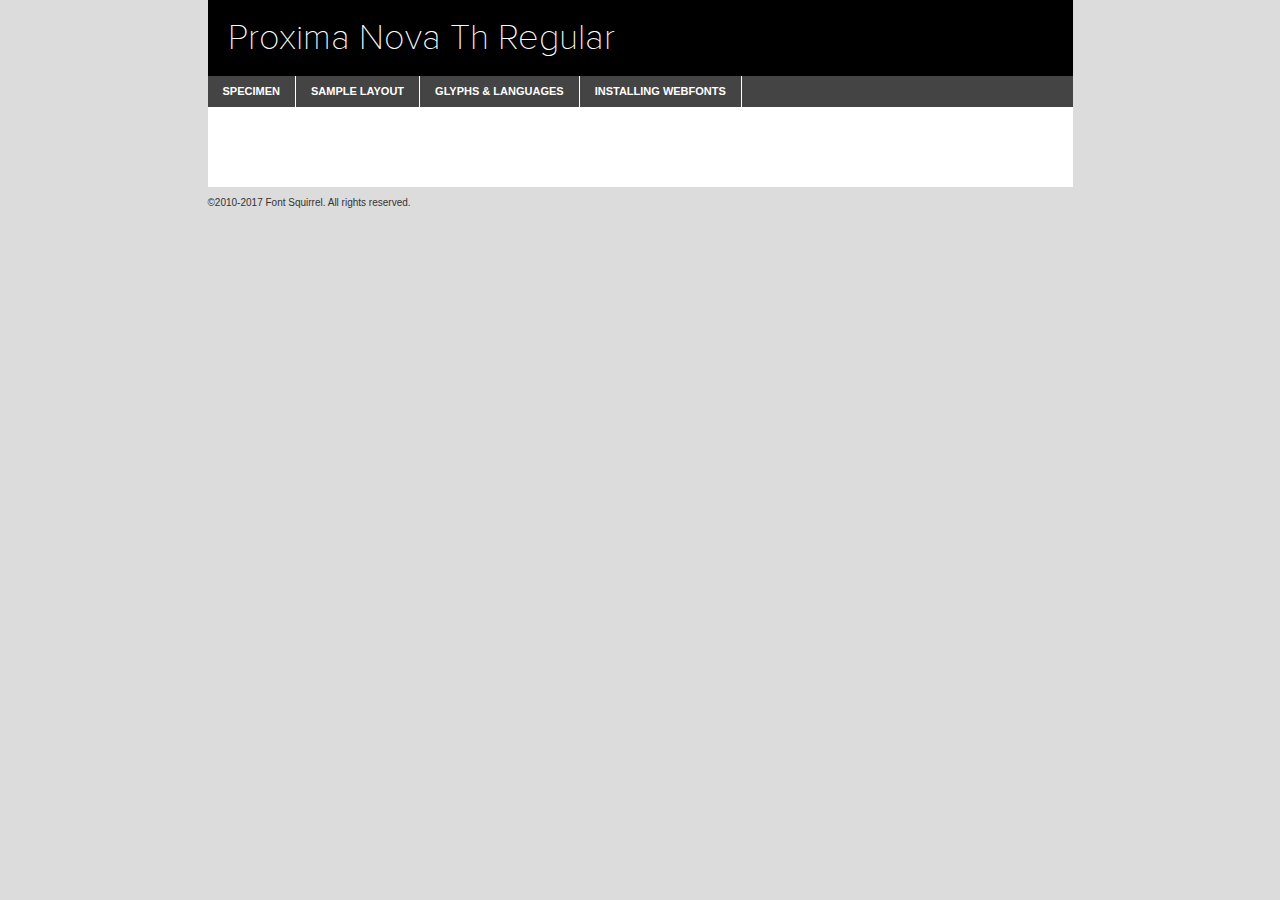
<file: fonts/webfont/fontsfree-net-proxima-nova-thin-demo.html>
<!DOCTYPE html PUBLIC "-//W3C//DTD XHTML 1.0 Transitional//EN"
	"http://www.w3.org/TR/xhtml1/DTD/xhtml1-transitional.dtd">

<html xmlns="http://www.w3.org/1999/xhtml" xml:lang="en" lang="en">
<head>
	<meta http-equiv="Content-Type" content="text/html; charset=utf-8" />
	<script src="http://ajax.googleapis.com/ajax/libs/jquery/1.7.2/jquery.min.js" type="text/javascript" charset="utf-8"></script>
	<script type="text/javascript">
	(function($){$.fn.easyTabs=function(option){var param=jQuery.extend({fadeSpeed:"fast",defaultContent:1,activeClass:'active'},option);$(this).each(function(){var thisId="#"+this.id;if(param.defaultContent==''){param.defaultContent=1;}
	if(typeof param.defaultContent=="number")
	{var defaultTab=$(thisId+" .tabs li:eq("+(param.defaultContent-1)+") a").attr('href').substr(1);}else{var defaultTab=param.defaultContent;}
	$(thisId+" .tabs li a").each(function(){var tabToHide=$(this).attr('href').substr(1);$("#"+tabToHide).addClass('easytabs-tab-content');});hideAll();changeContent(defaultTab);function hideAll(){$(thisId+" .easytabs-tab-content").hide();}
	function changeContent(tabId){hideAll();$(thisId+" .tabs li").removeClass(param.activeClass);$(thisId+" .tabs li a[href=#"+tabId+"]").closest('li').addClass(param.activeClass);if(param.fadeSpeed!="none")
	{$(thisId+" #"+tabId).fadeIn(param.fadeSpeed);}else{$(thisId+" #"+tabId).show();}}
	$(thisId+" .tabs li").click(function(){var tabId=$(this).find('a').attr('href').substr(1);changeContent(tabId);return false;});});}})(jQuery);
	</script>
	<link rel="stylesheet" href="specimen_files/specimen_stylesheet.css" type="text/css" charset="utf-8" />
	<link rel="stylesheet" href="stylesheet.css" type="text/css" charset="utf-8" />

	<style type="text/css">
					body{
				font-family: 'proxima_novathin';
							}
		</style>

	<title>Proxima Nova Th Regular Specimen</title>
	
	
	<script type="text/javascript" charset="utf-8">
		$(document).ready(function() {
			$('#container').easyTabs({defaultContent:1});
		});
	</script>
</head>

<body>
<div id="container">
	<div id="header">
		Proxima Nova Th Regular	</div>
	<ul class="tabs">
		<li><a href="#specimen">Specimen</a></li>
		<li><a href="#layout">Sample Layout</a></li>
				<li><a href="#glyphs">Glyphs &amp; Languages</a></li>
		<li><a href="#installing">Installing Webfonts</a></li>
		
	</ul>
	
	<div id="main_content">

		
			<div id="specimen">
		
				<div class="section">
					<div class="grid12 firstcol">
						<div class="huge">AaBb</div>
					</div>
				</div>
		
				<div class="section">
					<div class="glyph_range">A&#x200B;B&#x200b;C&#x200b;D&#x200b;E&#x200b;F&#x200b;G&#x200b;H&#x200b;I&#x200b;J&#x200b;K&#x200b;L&#x200b;M&#x200b;N&#x200b;O&#x200b;P&#x200b;Q&#x200b;R&#x200b;S&#x200b;T&#x200b;U&#x200b;V&#x200b;W&#x200b;X&#x200b;Y&#x200b;Z&#x200b;a&#x200b;b&#x200b;c&#x200b;d&#x200b;e&#x200b;f&#x200b;g&#x200b;h&#x200b;i&#x200b;j&#x200b;k&#x200b;l&#x200b;m&#x200b;n&#x200b;o&#x200b;p&#x200b;q&#x200b;r&#x200b;s&#x200b;t&#x200b;u&#x200b;v&#x200b;w&#x200b;x&#x200b;y&#x200b;z&#x200b;1&#x200b;2&#x200b;3&#x200b;4&#x200b;5&#x200b;6&#x200b;7&#x200b;8&#x200b;9&#x200b;0&#x200b;&amp;&#x200b;.&#x200b;,&#x200b;?&#x200b;!&#x200b;&#64;&#x200b;(&#x200b;)&#x200b;#&#x200b;$&#x200b;%&#x200b;*&#x200b;+&#x200b;-&#x200b;=&#x200b;:&#x200b;;</div>
				</div>
				<div class="section">
					<div class="grid12 firstcol">
						<table class="sample_table">
							<tr><td>10</td><td class="size10">abcdefghijklmnopqrstuvwxyzABCDEFGHIJKLMNOPQRSTUVWXYZ0123456789abcdefghijklmnopqrstuvwxyzABCDEFGHIJKLMNOPQRSTUVWXYZ0123456789abcdefghijklmnopqrstuvwxyzABCDEFGHIJKLMNOPQRSTUVWXYZ</td></tr>
							<tr><td>11</td><td class="size11">abcdefghijklmnopqrstuvwxyzABCDEFGHIJKLMNOPQRSTUVWXYZ0123456789abcdefghijklmnopqrstuvwxyzABCDEFGHIJKLMNOPQRSTUVWXYZ0123456789abcdefghijklmnopqrstuvwxyzABCDEFGHIJKLMNOPQRSTUVWXYZ</td></tr>
							<tr><td>12</td><td class="size12">abcdefghijklmnopqrstuvwxyzABCDEFGHIJKLMNOPQRSTUVWXYZ0123456789abcdefghijklmnopqrstuvwxyzABCDEFGHIJKLMNOPQRSTUVWXYZ0123456789abcdefghijklmnopqrstuvwxyzABCDEFGHIJKLMNOPQRSTUVWXYZ</td></tr>
							<tr><td>13</td><td class="size13">abcdefghijklmnopqrstuvwxyzABCDEFGHIJKLMNOPQRSTUVWXYZ0123456789abcdefghijklmnopqrstuvwxyzABCDEFGHIJKLMNOPQRSTUVWXYZ0123456789abcdefghijklmnopqrstuvwxyzABCDEFGHIJKLMNOPQRSTUVWXYZ</td></tr>
							<tr><td>14</td><td class="size14">abcdefghijklmnopqrstuvwxyzABCDEFGHIJKLMNOPQRSTUVWXYZ0123456789abcdefghijklmnopqrstuvwxyzABCDEFGHIJKLMNOPQRSTUVWXYZ0123456789abcdefghijklmnopqrstuvwxyzABCDEFGHIJKLMNOPQRSTUVWXYZ</td></tr>
							<tr><td>16</td><td class="size16">abcdefghijklmnopqrstuvwxyzABCDEFGHIJKLMNOPQRSTUVWXYZ0123456789abcdefghijklmnopqrstuvwxyzABCDEFGHIJKLMNOPQRSTUVWXYZ</td></tr>
							<tr><td>18</td><td class="size18">abcdefghijklmnopqrstuvwxyzABCDEFGHIJKLMNOPQRSTUVWXYZ0123456789abcdefghijklmnopqrstuvwxyzABCDEFGHIJKLMNOPQRSTUVWXYZ</td></tr>
							<tr><td>20</td><td class="size20">abcdefghijklmnopqrstuvwxyzABCDEFGHIJKLMNOPQRSTUVWXYZ0123456789abcdefghijklmnopqrstuvwxyzABCDEFGHIJKLMNOPQRSTUVWXYZ</td></tr>
							<tr><td>24</td><td class="size24">abcdefghijklmnopqrstuvwxyzABCDEFGHIJKLMNOPQRSTUVWXYZ0123456789abcdefghijklmnopqrstuvwxyzABCDEFGHIJKLMNOPQRSTUVWXYZ</td></tr>
							<tr><td>30</td><td class="size30">abcdefghijklmnopqrstuvwxyzABCDEFGHIJKLMNOPQRSTUVWXYZ0123456789abcdefghijklmnopqrstuvwxyzABCDEFGHIJKLMNOPQRSTUVWXYZ</td></tr>
							<tr><td>36</td><td class="size36">abcdefghijklmnopqrstuvwxyzABCDEFGHIJKLMNOPQRSTUVWXYZ0123456789abcdefghijklmnopqrstuvwxyzABCDEFGHIJKLMNOPQRSTUVWXYZ</td></tr>
							<tr><td>48</td><td class="size48">abcdefghijklmnopqrstuvwxyzABCDEFGHIJKLMNOPQRSTUVWXYZ0123456789abcdefghijklmnopqrstuvwxyzABCDEFGHIJKLMNOPQRSTUVWXYZ</td></tr>
							<tr><td>60</td><td class="size60">abcdefghijklmnopqrstuvwxyzABCDEFGHIJKLMNOPQRSTUVWXYZ0123456789abcdefghijklmnopqrstuvwxyzABCDEFGHIJKLMNOPQRSTUVWXYZ</td></tr>
							<tr><td>72</td><td class="size72">abcdefghijklmnopqrstuvwxyzABCDEFGHIJKLMNOPQRSTUVWXYZ0123456789abcdefghijklmnopqrstuvwxyzABCDEFGHIJKLMNOPQRSTUVWXYZ</td></tr>
							<tr><td>90</td><td class="size90">abcdefghijklmnopqrstuvwxyzABCDEFGHIJKLMNOPQRSTUVWXYZ0123456789abcdefghijklmnopqrstuvwxyzABCDEFGHIJKLMNOPQRSTUVWXYZ</td></tr>
						</table>
				
					</div>
			
				</div>
		
		
		
								<div class="section" id="bodycomparison">


										<div id="xheight">
				<div class="fontbody">&#x25FC;&#x25FC;&#x25FC;&#x25FC;&#x25FC;&#x25FC;&#x25FC;&#x25FC;&#x25FC;&#x25FC;&#x25FC;&#x25FC;&#x25FC;&#x25FC;&#x25FC;&#x25FC;&#x25FC;&#x25FC;&#x25FC;&#x25FC;&#x25FC;&#x25FC;&#x25FC;&#x25FC;&#x25FC;&#x25FC;&#x25FC;&#x25FC;&#x25FC;&#x25FC;&#x25FC;&#x25FC;&#x25FC;&#x25FC;&#x25FC;&#x25FC;&#x25FC;&#x25FC;&#x25FC;&#x25FC;&#x25FC;&#x25FC;&#x25FC;&#x25FC;&#x25FC;&#x25FC;&#x25FC;&#x25FC;&#x25FC;&#x25FC;&#x25FC;&#x25FC;&#x25FC;&#x25FC;&#x25FC;&#x25FC;&#x25FC;&#x25FC;&#x25FC;&#x25FC;&#x25FC;&#x25FC;&#x25FC;&#x25FC;&#x25FC;&#x25FC;&#x25FC;&#x25FC;&#x25FC;&#x25FC;&#x25FC;&#x25FC;&#x25FC;&#x25FC;&#x25FC;&#x25FC;&#x25FC;&#x25FC;&#x25FC;&#x25FC;&#x25FC;&#x25FC;&#x25FC;&#x25FC;&#x25FC;&#x25FC;&#x25FC;&#x25FC;&#x25FC;&#x25FC;&#x25FC;&#x25FC;&#x25FC;&#x25FC;&#x25FC;&#x25FC;&#x25FC;&#x25FC;&#x25FC;body</div><div class="arialbody">body</div><div class="verdanabody">body</div><div class="georgiabody">body</div></div>
										<div class="fontbody" style="z-index:1">
											body<span>Proxima Nova Th Regular</span>
										</div>
										<div class="arialbody" style="z-index:1">
											body<span>Arial</span>
										</div>
										<div class="verdanabody" style="z-index:1">
											body<span>Verdana</span>
										</div>
										<div class="georgiabody" style="z-index:1">
											body<span>Georgia</span>
										</div>



								</div>
		
		
				<div class="section psample psample_row1" id="">
					
					<div class="grid2 firstcol">
						<p class="size10"><span>10.</span>Aenean lacinia bibendum nulla sed consectetur. Fusce dapibus, tellus ac cursus commodo, tortor mauris condimentum nibh, ut fermentum massa justo sit amet risus. Nullam id dolor id nibh ultricies vehicula ut id elit. Cum sociis natoque penatibus et magnis dis parturient montes, nascetur ridiculus mus. Nulla vitae elit libero, a pharetra augue.</p>
			
					</div>
					<div class="grid3">
						<p class="size11"><span>11.</span>Aenean lacinia bibendum nulla sed consectetur. Fusce dapibus, tellus ac cursus commodo, tortor mauris condimentum nibh, ut fermentum massa justo sit amet risus. Nullam id dolor id nibh ultricies vehicula ut id elit. Cum sociis natoque penatibus et magnis dis parturient montes, nascetur ridiculus mus. Nulla vitae elit libero, a pharetra augue.</p>
			
					</div>
					<div class="grid3">
						<p class="size12"><span>12.</span>Aenean lacinia bibendum nulla sed consectetur. Fusce dapibus, tellus ac cursus commodo, tortor mauris condimentum nibh, ut fermentum massa justo sit amet risus. Nullam id dolor id nibh ultricies vehicula ut id elit. Cum sociis natoque penatibus et magnis dis parturient montes, nascetur ridiculus mus. Nulla vitae elit libero, a pharetra augue.</p>
			
					</div>
					<div class="grid4">
						<p class="size13"><span>13.</span>Aenean lacinia bibendum nulla sed consectetur. Fusce dapibus, tellus ac cursus commodo, tortor mauris condimentum nibh, ut fermentum massa justo sit amet risus. Nullam id dolor id nibh ultricies vehicula ut id elit. Cum sociis natoque penatibus et magnis dis parturient montes, nascetur ridiculus mus. Nulla vitae elit libero, a pharetra augue.</p>
			
					</div>
					<div class="white_blend"></div>
					
				</div>
				<div class="section psample psample_row2" id="">
					<div class="grid3 firstcol">
						<p class="size14"><span>14.</span>Aenean lacinia bibendum nulla sed consectetur. Fusce dapibus, tellus ac cursus commodo, tortor mauris condimentum nibh, ut fermentum massa justo sit amet risus. Nullam id dolor id nibh ultricies vehicula ut id elit. Cum sociis natoque penatibus et magnis dis parturient montes, nascetur ridiculus mus. Nulla vitae elit libero, a pharetra augue.</p>
			
					</div>
					<div class="grid4">
						<p class="size16"><span>16.</span>Aenean lacinia bibendum nulla sed consectetur. Fusce dapibus, tellus ac cursus commodo, tortor mauris condimentum nibh, ut fermentum massa justo sit amet risus. Nullam id dolor id nibh ultricies vehicula ut id elit. Cum sociis natoque penatibus et magnis dis parturient montes, nascetur ridiculus mus. Nulla vitae elit libero, a pharetra augue.</p>
			
					</div>
					<div class="grid5">
						<p class="size18"><span>18.</span>Aenean lacinia bibendum nulla sed consectetur. Fusce dapibus, tellus ac cursus commodo, tortor mauris condimentum nibh, ut fermentum massa justo sit amet risus. Nullam id dolor id nibh ultricies vehicula ut id elit. Cum sociis natoque penatibus et magnis dis parturient montes, nascetur ridiculus mus. Nulla vitae elit libero, a pharetra augue.</p>
			
					</div>

					<div class="white_blend"></div>

				</div>
				
				<div class="section psample psample_row3" id="">
					<div class="grid5 firstcol">
						<p class="size20"><span>20.</span>Aenean lacinia bibendum nulla sed consectetur. Fusce dapibus, tellus ac cursus commodo, tortor mauris condimentum nibh, ut fermentum massa justo sit amet risus. Nullam id dolor id nibh ultricies vehicula ut id elit. Cum sociis natoque penatibus et magnis dis parturient montes, nascetur ridiculus mus. Nulla vitae elit libero, a pharetra augue.</p>
					</div>
					<div class="grid7">
						<p class="size24"><span>24.</span>Aenean lacinia bibendum nulla sed consectetur. Fusce dapibus, tellus ac cursus commodo, tortor mauris condimentum nibh, ut fermentum massa justo sit amet risus. Nullam id dolor id nibh ultricies vehicula ut id elit. Cum sociis natoque penatibus et magnis dis parturient montes, nascetur ridiculus mus. Nulla vitae elit libero, a pharetra augue.</p>
					</div>
					
					<div class="white_blend"></div>
					
				</div>
				
				<div class="section psample psample_row4" id="">
					<div class="grid12 firstcol">
						<p class="size30"><span>30.</span>Aenean lacinia bibendum nulla sed consectetur. Fusce dapibus, tellus ac cursus commodo, tortor mauris condimentum nibh, ut fermentum massa justo sit amet risus. Nullam id dolor id nibh ultricies vehicula ut id elit. Cum sociis natoque penatibus et magnis dis parturient montes, nascetur ridiculus mus. Nulla vitae elit libero, a pharetra augue.</p>
					</div>
					<div class="white_blend"></div>
					
				</div>
				
				
				
				<div class="section psample psample_row1 fullreverse">
					<div class="grid2 firstcol">
						<p class="size10"><span>10.</span>Aenean lacinia bibendum nulla sed consectetur. Fusce dapibus, tellus ac cursus commodo, tortor mauris condimentum nibh, ut fermentum massa justo sit amet risus. Nullam id dolor id nibh ultricies vehicula ut id elit. Cum sociis natoque penatibus et magnis dis parturient montes, nascetur ridiculus mus. Nulla vitae elit libero, a pharetra augue.</p>
			
					</div>
					<div class="grid3">
						<p class="size11"><span>11.</span>Aenean lacinia bibendum nulla sed consectetur. Fusce dapibus, tellus ac cursus commodo, tortor mauris condimentum nibh, ut fermentum massa justo sit amet risus. Nullam id dolor id nibh ultricies vehicula ut id elit. Cum sociis natoque penatibus et magnis dis parturient montes, nascetur ridiculus mus. Nulla vitae elit libero, a pharetra augue.</p>
			
					</div>
					<div class="grid3">
						<p class="size12"><span>12.</span>Aenean lacinia bibendum nulla sed consectetur. Fusce dapibus, tellus ac cursus commodo, tortor mauris condimentum nibh, ut fermentum massa justo sit amet risus. Nullam id dolor id nibh ultricies vehicula ut id elit. Cum sociis natoque penatibus et magnis dis parturient montes, nascetur ridiculus mus. Nulla vitae elit libero, a pharetra augue.</p>
			
					</div>
					<div class="grid4">
						<p class="size13"><span>13.</span>Aenean lacinia bibendum nulla sed consectetur. Fusce dapibus, tellus ac cursus commodo, tortor mauris condimentum nibh, ut fermentum massa justo sit amet risus. Nullam id dolor id nibh ultricies vehicula ut id elit. Cum sociis natoque penatibus et magnis dis parturient montes, nascetur ridiculus mus. Nulla vitae elit libero, a pharetra augue.</p>
			
					</div>
					<div class="black_blend"></div>
					
				</div>
				
				<div class="section psample psample_row2 fullreverse">
					<div class="grid3 firstcol">
						<p class="size14"><span>14.</span>Aenean lacinia bibendum nulla sed consectetur. Fusce dapibus, tellus ac cursus commodo, tortor mauris condimentum nibh, ut fermentum massa justo sit amet risus. Nullam id dolor id nibh ultricies vehicula ut id elit. Cum sociis natoque penatibus et magnis dis parturient montes, nascetur ridiculus mus. Nulla vitae elit libero, a pharetra augue.</p>
			
					</div>
					<div class="grid4">
						<p class="size16"><span>16.</span>Aenean lacinia bibendum nulla sed consectetur. Fusce dapibus, tellus ac cursus commodo, tortor mauris condimentum nibh, ut fermentum massa justo sit amet risus. Nullam id dolor id nibh ultricies vehicula ut id elit. Cum sociis natoque penatibus et magnis dis parturient montes, nascetur ridiculus mus. Nulla vitae elit libero, a pharetra augue.</p>
			
					</div>
					<div class="grid5">
						<p class="size18"><span>18.</span>Aenean lacinia bibendum nulla sed consectetur. Fusce dapibus, tellus ac cursus commodo, tortor mauris condimentum nibh, ut fermentum massa justo sit amet risus. Nullam id dolor id nibh ultricies vehicula ut id elit. Cum sociis natoque penatibus et magnis dis parturient montes, nascetur ridiculus mus. Nulla vitae elit libero, a pharetra augue.</p>
			
					</div>
					<div class="black_blend"></div>

				</div>
				
				<div class="section psample fullreverse psample_row3" id="">
					<div class="grid5 firstcol">
						<p class="size20"><span>20.</span>Aenean lacinia bibendum nulla sed consectetur. Fusce dapibus, tellus ac cursus commodo, tortor mauris condimentum nibh, ut fermentum massa justo sit amet risus. Nullam id dolor id nibh ultricies vehicula ut id elit. Cum sociis natoque penatibus et magnis dis parturient montes, nascetur ridiculus mus. Nulla vitae elit libero, a pharetra augue.</p>
					</div>
					<div class="grid7">
						<p class="size24"><span>24.</span>Aenean lacinia bibendum nulla sed consectetur. Fusce dapibus, tellus ac cursus commodo, tortor mauris condimentum nibh, ut fermentum massa justo sit amet risus. Nullam id dolor id nibh ultricies vehicula ut id elit. Cum sociis natoque penatibus et magnis dis parturient montes, nascetur ridiculus mus. Nulla vitae elit libero, a pharetra augue.</p>
					</div>
					
					<div class="black_blend"></div>
					
				</div>
				
				<div class="section psample fullreverse psample_row4" id="" style="border-bottom: 20px #000 solid;">
					<div class="grid12 firstcol">
						<p class="size30"><span>30.</span>Aenean lacinia bibendum nulla sed consectetur. Fusce dapibus, tellus ac cursus commodo, tortor mauris condimentum nibh, ut fermentum massa justo sit amet risus. Nullam id dolor id nibh ultricies vehicula ut id elit. Cum sociis natoque penatibus et magnis dis parturient montes, nascetur ridiculus mus. Nulla vitae elit libero, a pharetra augue.</p>
					</div>
					<div class="black_blend"></div>
					
				</div>
				
				
				
				
			</div>
			
			<div id="layout">
				
				<div class="section">
					
					<div class="grid12 firstcol">
						<h1>Lorem Ipsum Dolor</h1>
						<h2>Etiam porta sem malesuada magna mollis euismod</h2>
						
						<p class="byline">By <a href="#link">Aenean Lacinia</a></p>
					</div>
				</div>
				<div class="section">
					<div class="grid8 firstcol">
						<p class="large">Donec sed odio dui. Morbi leo risus, porta ac consectetur ac, vestibulum at eros. Fusce dapibus, tellus ac cursus commodo, tortor mauris condimentum nibh, ut fermentum massa justo sit amet risus. </p>

						
						<h3>Pellentesque ornare sem</h3>

						<p>Maecenas sed diam eget risus varius blandit sit amet non magna. Maecenas faucibus mollis interdum. Donec ullamcorper nulla non metus auctor fringilla. Nullam id dolor id nibh ultricies vehicula ut id elit. Nullam id dolor id nibh ultricies vehicula ut id elit. </p>

						<p>Aenean eu leo quam. Pellentesque ornare sem lacinia quam venenatis vestibulum. Lorem ipsum dolor sit amet, consectetur adipiscing elit. Cum sociis natoque penatibus et magnis dis parturient montes, nascetur ridiculus mus. </p>

						<p>Nulla vitae elit libero, a pharetra augue. Praesent commodo cursus magna, vel scelerisque nisl consectetur et. Aenean lacinia bibendum nulla sed consectetur. </p>

						<p>Nullam quis risus eget urna mollis ornare vel eu leo. Nullam quis risus eget urna mollis ornare vel eu leo. Maecenas sed diam eget risus varius blandit sit amet non magna. Donec ullamcorper nulla non metus auctor fringilla. </p>

						<h3>Cras mattis consectetur</h3>

						<p>Aenean eu leo quam. Pellentesque ornare sem lacinia quam venenatis vestibulum. Aenean lacinia bibendum nulla sed consectetur. Integer posuere erat a ante venenatis dapibus posuere velit aliquet. Cras mattis consectetur purus sit amet fermentum. </p>

						<p>Nullam id dolor id nibh ultricies vehicula ut id elit. Nullam quis risus eget urna mollis ornare vel eu leo. Cras mattis consectetur purus sit amet fermentum.</p>
					</div>
					
					<div class="grid4 sidebar">
						
						<div class="box reverse">
							<p class="last">Nullam quis risus eget urna mollis ornare vel eu leo. Donec ullamcorper nulla non metus auctor fringilla. Cras mattis consectetur purus sit amet fermentum. Sed posuere consectetur est at lobortis. Lorem ipsum dolor sit amet, consectetur adipiscing elit. </p>
						</div>
						
						<p class="caption">Maecenas sed diam eget risus varius.</p>

						<p>Vestibulum id ligula porta felis euismod semper. Integer posuere erat a ante venenatis dapibus posuere velit aliquet. Vestibulum id ligula porta felis euismod semper. Sed posuere consectetur est at lobortis. Maecenas sed diam eget risus varius blandit sit amet non magna. Fusce dapibus, tellus ac cursus commodo, tortor mauris condimentum nibh, ut fermentum massa justo sit amet risus. </p>

					

						<p>Duis mollis, est non commodo luctus, nisi erat porttitor ligula, eget lacinia odio sem nec elit. Aenean lacinia bibendum nulla sed consectetur. Vivamus sagittis lacus vel augue laoreet rutrum faucibus dolor auctor. Aenean lacinia bibendum nulla sed consectetur. Nullam quis risus eget urna mollis ornare vel eu leo. </p>

						<p>Praesent commodo cursus magna, vel scelerisque nisl consectetur et. Donec ullamcorper nulla non metus auctor fringilla. Maecenas faucibus mollis interdum. Fusce dapibus, tellus ac cursus commodo, tortor mauris condimentum nibh, ut fermentum massa justo sit amet risus. </p>

					</div>
				</div>
				
			</div>


			



		<div id="glyphs">
			<div class="section">
				<div class="grid12 firstcol">
			
				<h1>Language Support</h1>
				<p>The subset of Proxima Nova Th Regular in this kit supports the following languages:<br />
			
					Albanian, Basque, Breton, Chamorro, Danish, Dutch, English, Faroese, Finnish, French, Frisian, Galician, German, Icelandic, Italian, Malagasy, Norwegian, Portuguese, Spanish, Alsatian, Aragonese, Arapaho, Arrernte, Asturian, Aymara, Bislama, Cebuano, Corsican, Fijian, French_creole, Genoese, Gilbertese, Greenlandic, Haitian_creole, Hiligaynon, Hmong, Hopi, Ibanag, Iloko_ilokano, Indonesian, Interglossa_glosa, Interlingua, Irish_gaelic, Jerriais, Lojban, Lombard, Luxembourgeois, Manx, Mohawk, Norfolk_pitcairnese, Occitan, Oromo, Pangasinan, Papiamento, Piedmontese, Potawatomi, Rhaeto-romance, Romansh, Rotokas, Sami_lule, Samoan, Sardinian, Scots_gaelic, Seychelles_creole, Shona, Sicilian, Somali, Southern_ndebele, Swahili, Swati_swazi, Tagalog_filipino_pilipino, Tetum, Tok_pisin, Uyghur_latinized, Volapuk, Walloon, Warlpiri, Xhosa, Yapese, Zulu, Latinbasic, Ubasic, Demo				</p>
				<h1>Glyph Chart</h1>
				<p>The subset of Proxima Nova Th Regular in this kit includes all the glyphs listed below. Unicode entities are included above each glyph to help you insert individual characters into your layout.</p>
				<div id="glyph_chart">
			
																				 <div><p>&amp;#32;</p>&#32;</div>
																				 <div><p>&amp;#33;</p>&#33;</div>
																				 <div><p>&amp;#34;</p>&#34;</div>
																				 <div><p>&amp;#35;</p>&#35;</div>
																				 <div><p>&amp;#36;</p>&#36;</div>
																				 <div><p>&amp;#37;</p>&#37;</div>
																				 <div><p>&amp;#38;</p>&#38;</div>
																				 <div><p>&amp;#39;</p>&#39;</div>
																				 <div><p>&amp;#40;</p>&#40;</div>
																				 <div><p>&amp;#41;</p>&#41;</div>
																				 <div><p>&amp;#42;</p>&#42;</div>
																				 <div><p>&amp;#43;</p>&#43;</div>
																				 <div><p>&amp;#44;</p>&#44;</div>
																				 <div><p>&amp;#45;</p>&#45;</div>
																				 <div><p>&amp;#46;</p>&#46;</div>
																				 <div><p>&amp;#47;</p>&#47;</div>
																				 <div><p>&amp;#48;</p>&#48;</div>
																				 <div><p>&amp;#49;</p>&#49;</div>
																				 <div><p>&amp;#50;</p>&#50;</div>
																				 <div><p>&amp;#51;</p>&#51;</div>
																				 <div><p>&amp;#52;</p>&#52;</div>
																				 <div><p>&amp;#53;</p>&#53;</div>
																				 <div><p>&amp;#54;</p>&#54;</div>
																				 <div><p>&amp;#55;</p>&#55;</div>
																				 <div><p>&amp;#56;</p>&#56;</div>
																				 <div><p>&amp;#57;</p>&#57;</div>
																				 <div><p>&amp;#58;</p>&#58;</div>
																				 <div><p>&amp;#59;</p>&#59;</div>
																				 <div><p>&amp;#60;</p>&#60;</div>
																				 <div><p>&amp;#61;</p>&#61;</div>
																				 <div><p>&amp;#62;</p>&#62;</div>
																				 <div><p>&amp;#63;</p>&#63;</div>
																				 <div><p>&amp;#64;</p>&#64;</div>
																				 <div><p>&amp;#65;</p>&#65;</div>
																				 <div><p>&amp;#66;</p>&#66;</div>
																				 <div><p>&amp;#67;</p>&#67;</div>
																				 <div><p>&amp;#68;</p>&#68;</div>
																				 <div><p>&amp;#69;</p>&#69;</div>
																				 <div><p>&amp;#70;</p>&#70;</div>
																				 <div><p>&amp;#71;</p>&#71;</div>
																				 <div><p>&amp;#72;</p>&#72;</div>
																				 <div><p>&amp;#73;</p>&#73;</div>
																				 <div><p>&amp;#74;</p>&#74;</div>
																				 <div><p>&amp;#75;</p>&#75;</div>
																				 <div><p>&amp;#76;</p>&#76;</div>
																				 <div><p>&amp;#77;</p>&#77;</div>
																				 <div><p>&amp;#78;</p>&#78;</div>
																				 <div><p>&amp;#79;</p>&#79;</div>
																				 <div><p>&amp;#80;</p>&#80;</div>
																				 <div><p>&amp;#81;</p>&#81;</div>
																				 <div><p>&amp;#82;</p>&#82;</div>
																				 <div><p>&amp;#83;</p>&#83;</div>
																				 <div><p>&amp;#84;</p>&#84;</div>
																				 <div><p>&amp;#85;</p>&#85;</div>
																				 <div><p>&amp;#86;</p>&#86;</div>
																				 <div><p>&amp;#87;</p>&#87;</div>
																				 <div><p>&amp;#88;</p>&#88;</div>
																				 <div><p>&amp;#89;</p>&#89;</div>
																				 <div><p>&amp;#90;</p>&#90;</div>
																				 <div><p>&amp;#91;</p>&#91;</div>
																				 <div><p>&amp;#92;</p>&#92;</div>
																				 <div><p>&amp;#93;</p>&#93;</div>
																				 <div><p>&amp;#94;</p>&#94;</div>
																				 <div><p>&amp;#95;</p>&#95;</div>
																				 <div><p>&amp;#96;</p>&#96;</div>
																				 <div><p>&amp;#97;</p>&#97;</div>
																				 <div><p>&amp;#98;</p>&#98;</div>
																				 <div><p>&amp;#99;</p>&#99;</div>
																				 <div><p>&amp;#100;</p>&#100;</div>
																				 <div><p>&amp;#101;</p>&#101;</div>
																				 <div><p>&amp;#102;</p>&#102;</div>
																				 <div><p>&amp;#103;</p>&#103;</div>
																				 <div><p>&amp;#104;</p>&#104;</div>
																				 <div><p>&amp;#105;</p>&#105;</div>
																				 <div><p>&amp;#106;</p>&#106;</div>
																				 <div><p>&amp;#107;</p>&#107;</div>
																				 <div><p>&amp;#108;</p>&#108;</div>
																				 <div><p>&amp;#109;</p>&#109;</div>
																				 <div><p>&amp;#110;</p>&#110;</div>
																				 <div><p>&amp;#111;</p>&#111;</div>
																				 <div><p>&amp;#112;</p>&#112;</div>
																				 <div><p>&amp;#113;</p>&#113;</div>
																				 <div><p>&amp;#114;</p>&#114;</div>
																				 <div><p>&amp;#115;</p>&#115;</div>
																				 <div><p>&amp;#116;</p>&#116;</div>
																				 <div><p>&amp;#117;</p>&#117;</div>
																				 <div><p>&amp;#118;</p>&#118;</div>
																				 <div><p>&amp;#119;</p>&#119;</div>
																				 <div><p>&amp;#120;</p>&#120;</div>
																				 <div><p>&amp;#121;</p>&#121;</div>
																				 <div><p>&amp;#122;</p>&#122;</div>
																				 <div><p>&amp;#123;</p>&#123;</div>
																				 <div><p>&amp;#124;</p>&#124;</div>
																				 <div><p>&amp;#125;</p>&#125;</div>
																				 <div><p>&amp;#126;</p>&#126;</div>
																				 <div><p>&amp;#160;</p>&#160;</div>
																				 <div><p>&amp;#161;</p>&#161;</div>
																				 <div><p>&amp;#162;</p>&#162;</div>
																				 <div><p>&amp;#163;</p>&#163;</div>
																				 <div><p>&amp;#164;</p>&#164;</div>
																				 <div><p>&amp;#165;</p>&#165;</div>
																				 <div><p>&amp;#166;</p>&#166;</div>
																				 <div><p>&amp;#167;</p>&#167;</div>
																				 <div><p>&amp;#168;</p>&#168;</div>
																				 <div><p>&amp;#169;</p>&#169;</div>
																				 <div><p>&amp;#170;</p>&#170;</div>
																				 <div><p>&amp;#171;</p>&#171;</div>
																				 <div><p>&amp;#172;</p>&#172;</div>
																				 <div><p>&amp;#173;</p>&#173;</div>
																				 <div><p>&amp;#174;</p>&#174;</div>
																				 <div><p>&amp;#175;</p>&#175;</div>
																				 <div><p>&amp;#176;</p>&#176;</div>
																				 <div><p>&amp;#177;</p>&#177;</div>
																				 <div><p>&amp;#178;</p>&#178;</div>
																				 <div><p>&amp;#179;</p>&#179;</div>
																				 <div><p>&amp;#180;</p>&#180;</div>
																				 <div><p>&amp;#181;</p>&#181;</div>
																				 <div><p>&amp;#182;</p>&#182;</div>
																				 <div><p>&amp;#183;</p>&#183;</div>
																				 <div><p>&amp;#184;</p>&#184;</div>
																				 <div><p>&amp;#185;</p>&#185;</div>
																				 <div><p>&amp;#186;</p>&#186;</div>
																				 <div><p>&amp;#187;</p>&#187;</div>
																				 <div><p>&amp;#188;</p>&#188;</div>
																				 <div><p>&amp;#189;</p>&#189;</div>
																				 <div><p>&amp;#190;</p>&#190;</div>
																				 <div><p>&amp;#191;</p>&#191;</div>
																				 <div><p>&amp;#192;</p>&#192;</div>
																				 <div><p>&amp;#193;</p>&#193;</div>
																				 <div><p>&amp;#194;</p>&#194;</div>
																				 <div><p>&amp;#195;</p>&#195;</div>
																				 <div><p>&amp;#196;</p>&#196;</div>
																				 <div><p>&amp;#197;</p>&#197;</div>
																				 <div><p>&amp;#198;</p>&#198;</div>
																				 <div><p>&amp;#199;</p>&#199;</div>
																				 <div><p>&amp;#200;</p>&#200;</div>
																				 <div><p>&amp;#201;</p>&#201;</div>
																				 <div><p>&amp;#202;</p>&#202;</div>
																				 <div><p>&amp;#203;</p>&#203;</div>
																				 <div><p>&amp;#204;</p>&#204;</div>
																				 <div><p>&amp;#205;</p>&#205;</div>
																				 <div><p>&amp;#206;</p>&#206;</div>
																				 <div><p>&amp;#207;</p>&#207;</div>
																				 <div><p>&amp;#208;</p>&#208;</div>
																				 <div><p>&amp;#209;</p>&#209;</div>
																				 <div><p>&amp;#210;</p>&#210;</div>
																				 <div><p>&amp;#211;</p>&#211;</div>
																				 <div><p>&amp;#212;</p>&#212;</div>
																				 <div><p>&amp;#213;</p>&#213;</div>
																				 <div><p>&amp;#214;</p>&#214;</div>
																				 <div><p>&amp;#215;</p>&#215;</div>
																				 <div><p>&amp;#216;</p>&#216;</div>
																				 <div><p>&amp;#217;</p>&#217;</div>
																				 <div><p>&amp;#218;</p>&#218;</div>
																				 <div><p>&amp;#219;</p>&#219;</div>
																				 <div><p>&amp;#220;</p>&#220;</div>
																				 <div><p>&amp;#221;</p>&#221;</div>
																				 <div><p>&amp;#222;</p>&#222;</div>
																				 <div><p>&amp;#223;</p>&#223;</div>
																				 <div><p>&amp;#224;</p>&#224;</div>
																				 <div><p>&amp;#225;</p>&#225;</div>
																				 <div><p>&amp;#226;</p>&#226;</div>
																				 <div><p>&amp;#227;</p>&#227;</div>
																				 <div><p>&amp;#228;</p>&#228;</div>
																				 <div><p>&amp;#229;</p>&#229;</div>
																				 <div><p>&amp;#230;</p>&#230;</div>
																				 <div><p>&amp;#231;</p>&#231;</div>
																				 <div><p>&amp;#232;</p>&#232;</div>
																				 <div><p>&amp;#233;</p>&#233;</div>
																				 <div><p>&amp;#234;</p>&#234;</div>
																				 <div><p>&amp;#235;</p>&#235;</div>
																				 <div><p>&amp;#236;</p>&#236;</div>
																				 <div><p>&amp;#237;</p>&#237;</div>
																				 <div><p>&amp;#238;</p>&#238;</div>
																				 <div><p>&amp;#239;</p>&#239;</div>
																				 <div><p>&amp;#240;</p>&#240;</div>
																				 <div><p>&amp;#241;</p>&#241;</div>
																				 <div><p>&amp;#242;</p>&#242;</div>
																				 <div><p>&amp;#243;</p>&#243;</div>
																				 <div><p>&amp;#244;</p>&#244;</div>
																				 <div><p>&amp;#245;</p>&#245;</div>
																				 <div><p>&amp;#246;</p>&#246;</div>
																				 <div><p>&amp;#247;</p>&#247;</div>
																				 <div><p>&amp;#248;</p>&#248;</div>
																				 <div><p>&amp;#249;</p>&#249;</div>
																				 <div><p>&amp;#250;</p>&#250;</div>
																				 <div><p>&amp;#251;</p>&#251;</div>
																				 <div><p>&amp;#252;</p>&#252;</div>
																				 <div><p>&amp;#253;</p>&#253;</div>
																				 <div><p>&amp;#254;</p>&#254;</div>
																				 <div><p>&amp;#255;</p>&#255;</div>
																				 <div><p>&amp;#338;</p>&#338;</div>
																				 <div><p>&amp;#339;</p>&#339;</div>
																				 <div><p>&amp;#376;</p>&#376;</div>
																				 <div><p>&amp;#710;</p>&#710;</div>
																				 <div><p>&amp;#732;</p>&#732;</div>
																				 <div><p>&amp;#8192;</p>&#8192;</div>
																				 <div><p>&amp;#8193;</p>&#8193;</div>
																				 <div><p>&amp;#8194;</p>&#8194;</div>
																				 <div><p>&amp;#8195;</p>&#8195;</div>
																				 <div><p>&amp;#8196;</p>&#8196;</div>
																				 <div><p>&amp;#8197;</p>&#8197;</div>
																				 <div><p>&amp;#8198;</p>&#8198;</div>
																				 <div><p>&amp;#8199;</p>&#8199;</div>
																				 <div><p>&amp;#8200;</p>&#8200;</div>
																				 <div><p>&amp;#8201;</p>&#8201;</div>
																				 <div><p>&amp;#8202;</p>&#8202;</div>
																				 <div><p>&amp;#8208;</p>&#8208;</div>
																				 <div><p>&amp;#8209;</p>&#8209;</div>
																				 <div><p>&amp;#8210;</p>&#8210;</div>
																				 <div><p>&amp;#8211;</p>&#8211;</div>
																				 <div><p>&amp;#8212;</p>&#8212;</div>
																				 <div><p>&amp;#8216;</p>&#8216;</div>
																				 <div><p>&amp;#8217;</p>&#8217;</div>
																				 <div><p>&amp;#8218;</p>&#8218;</div>
																				 <div><p>&amp;#8220;</p>&#8220;</div>
																				 <div><p>&amp;#8221;</p>&#8221;</div>
																				 <div><p>&amp;#8222;</p>&#8222;</div>
																				 <div><p>&amp;#8226;</p>&#8226;</div>
																				 <div><p>&amp;#8230;</p>&#8230;</div>
																				 <div><p>&amp;#8239;</p>&#8239;</div>
																				 <div><p>&amp;#8249;</p>&#8249;</div>
																				 <div><p>&amp;#8250;</p>&#8250;</div>
																				 <div><p>&amp;#8287;</p>&#8287;</div>
																				 <div><p>&amp;#8364;</p>&#8364;</div>
																				 <div><p>&amp;#8482;</p>&#8482;</div>
																				 <div><p>&amp;#9724;</p>&#9724;</div>
																				 <div><p>&amp;#64257;</p>&#64257;</div>
																				 <div><p>&amp;#64258;</p>&#64258;</div>
																				 <div><p>&amp;#64259;</p>&#64259;</div>
																				 <div><p>&amp;#64260;</p>&#64260;</div>
																																																</div>	
				</div>
		
		
			</div>
		</div>
		
		
		<div id="specs">
			
		</div>
	
		<div id="installing">
			<div class="section">
				<div class="grid7 firstcol">
					<h1>Installing Webfonts</h1>
					
					<p>Webfonts are supported by all major browser platforms but not all in the same way. There are currently four different font formats that must be included in order to target all browsers. This includes TTF, WOFF, EOT and SVG.</p>
					
					<h2>1. Upload your webfonts</h2>
					<p>You must upload your webfont kit to your website. They should be in or near the same directory as your CSS files.</p>
					
					<h2>2. Include the webfont stylesheet</h2>
					<p>A special CSS @font-face declaration helps the various browsers select the appropriate font it needs without causing you a bunch of headaches. Learn more about this syntax by reading the <a href="https://www.fontspring.com/blog/further-hardening-of-the-bulletproof-syntax">Fontspring blog post</a> about it. The code for it is as follows:</p>


<code>
@font-face{ 
	font-family: 'MyWebFont';
	src: url('WebFont.eot');
	src: url('WebFont.eot?#iefix') format('embedded-opentype'),
	     url('WebFont.woff') format('woff'),
	     url('WebFont.ttf') format('truetype'),
	     url('WebFont.svg#webfont') format('svg');
}
</code>

	<p>We've already gone ahead and generated the code for you. All you have to do is link to the stylesheet in your HTML, like this:</p>
	<code>&lt;link rel=&quot;stylesheet&quot; href=&quot;stylesheet.css&quot; type=&quot;text/css&quot; charset=&quot;utf-8&quot; /&gt;</code>

					<h2>3. Modify your own stylesheet</h2>
					<p>To take advantage of your new fonts, you must tell your stylesheet to use them. Look at the original @font-face declaration above and find the property called "font-family." The name linked there will be what you use to reference the font. Prepend that webfont name to the font stack in the "font-family" property, inside the selector you want to change. For example:</p>
<code>p { font-family: 'WebFont', Arial, sans-serif; }</code>

<h2>4. Test</h2>
<p>Getting webfonts to work cross-browser <em>can</em> be tricky. Use the information in the sidebar to help you if you find that fonts aren't loading in a particular browser.</p>
				</div>
				
				<div class="grid5 sidebar">
					<div class="box">
						<h2>Troubleshooting<br />Font-Face Problems</h2>
						<p>Having trouble getting your webfonts to load in your new website? Here are some tips to sort out what might be the problem.</p>

						<h3>Fonts not showing in any browser</h3>

						<p>This sounds like you need to work on the plumbing. You either did not upload the fonts to the correct directory, or you did not link the fonts properly in the CSS. If you've confirmed that all this is correct and you still have a problem, take a look at your .htaccess file and see if requests are getting intercepted.</p>

						<h3>Fonts not loading in iPhone or iPad</h3>

						<p>The most common problem here is that you are serving the fonts from an IIS server. IIS refuses to serve files that have unknown MIME types. If that is the case, you must set the MIME type for SVG to "image/svg+xml" in the server settings. Follow these instructions from Microsoft if you need help.</p>

						<h3>Fonts not loading in Firefox</h3>

						<p>The primary reason for this failure? You are still using a version Firefox older than 3.5. So upgrade already! If that isn't it, then you are very likely serving fonts from a different domain. Firefox requires that all font assets be served from the same domain. Lastly it is possible that you need to add WOFF to your list of MIME types (if you are serving via IIS.)</p>

						<h3>Fonts not loading in IE</h3>

						<p>Are you looking at Internet Explorer on an actual Windows machine or are you cheating by using a service like Adobe BrowserLab? Many of these screenshot services do not render @font-face for IE. Best to test it on a real machine.</p>

						<h3>Fonts not loading in IE9</h3>

						<p>IE9, like Firefox, requires that fonts be served from the same domain as the website. Make sure that is the case.</p>
					</div>
				</div>
			</div>
			
		</div>
	
	</div>
	<div id="footer">
		<p>&copy;2010-2017 Font Squirrel. All rights reserved.</p>
	</div>
</div>
</body>
</html>
</file>
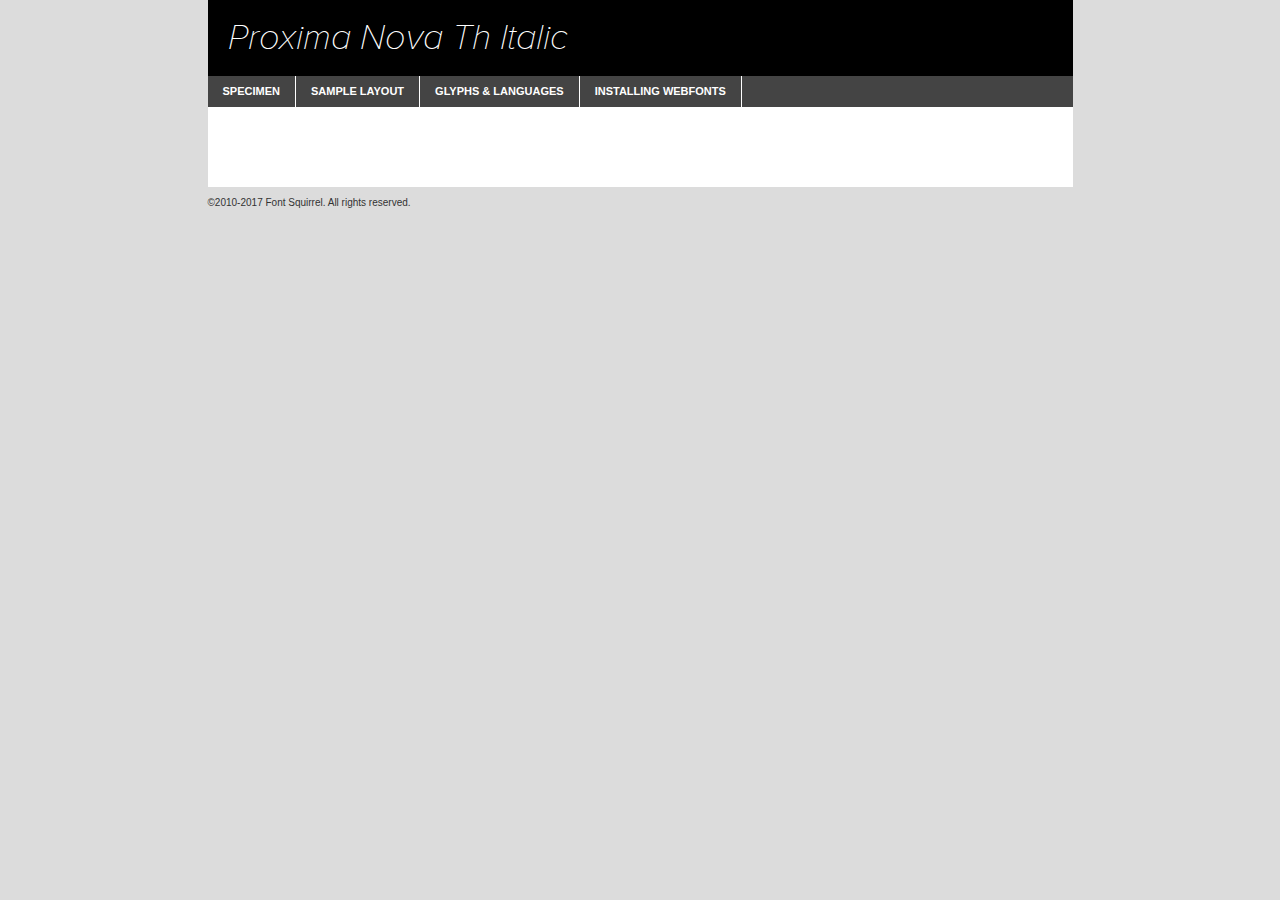
<file: fonts/webfont/fontsfree-net-proxima-nova-thin-it-demo.html>
<!DOCTYPE html PUBLIC "-//W3C//DTD XHTML 1.0 Transitional//EN"
	"http://www.w3.org/TR/xhtml1/DTD/xhtml1-transitional.dtd">

<html xmlns="http://www.w3.org/1999/xhtml" xml:lang="en" lang="en">
<head>
	<meta http-equiv="Content-Type" content="text/html; charset=utf-8" />
	<script src="http://ajax.googleapis.com/ajax/libs/jquery/1.7.2/jquery.min.js" type="text/javascript" charset="utf-8"></script>
	<script type="text/javascript">
	(function($){$.fn.easyTabs=function(option){var param=jQuery.extend({fadeSpeed:"fast",defaultContent:1,activeClass:'active'},option);$(this).each(function(){var thisId="#"+this.id;if(param.defaultContent==''){param.defaultContent=1;}
	if(typeof param.defaultContent=="number")
	{var defaultTab=$(thisId+" .tabs li:eq("+(param.defaultContent-1)+") a").attr('href').substr(1);}else{var defaultTab=param.defaultContent;}
	$(thisId+" .tabs li a").each(function(){var tabToHide=$(this).attr('href').substr(1);$("#"+tabToHide).addClass('easytabs-tab-content');});hideAll();changeContent(defaultTab);function hideAll(){$(thisId+" .easytabs-tab-content").hide();}
	function changeContent(tabId){hideAll();$(thisId+" .tabs li").removeClass(param.activeClass);$(thisId+" .tabs li a[href=#"+tabId+"]").closest('li').addClass(param.activeClass);if(param.fadeSpeed!="none")
	{$(thisId+" #"+tabId).fadeIn(param.fadeSpeed);}else{$(thisId+" #"+tabId).show();}}
	$(thisId+" .tabs li").click(function(){var tabId=$(this).find('a').attr('href').substr(1);changeContent(tabId);return false;});});}})(jQuery);
	</script>
	<link rel="stylesheet" href="specimen_files/specimen_stylesheet.css" type="text/css" charset="utf-8" />
	<link rel="stylesheet" href="stylesheet.css" type="text/css" charset="utf-8" />

	<style type="text/css">
					body{
				font-family: 'proxima_novathin_italic';
							}
		</style>

	<title>Proxima Nova Th Italic Specimen</title>
	
	
	<script type="text/javascript" charset="utf-8">
		$(document).ready(function() {
			$('#container').easyTabs({defaultContent:1});
		});
	</script>
</head>

<body>
<div id="container">
	<div id="header">
		Proxima Nova Th Italic	</div>
	<ul class="tabs">
		<li><a href="#specimen">Specimen</a></li>
		<li><a href="#layout">Sample Layout</a></li>
				<li><a href="#glyphs">Glyphs &amp; Languages</a></li>
		<li><a href="#installing">Installing Webfonts</a></li>
		
	</ul>
	
	<div id="main_content">

		
			<div id="specimen">
		
				<div class="section">
					<div class="grid12 firstcol">
						<div class="huge">AaBb</div>
					</div>
				</div>
		
				<div class="section">
					<div class="glyph_range">A&#x200B;B&#x200b;C&#x200b;D&#x200b;E&#x200b;F&#x200b;G&#x200b;H&#x200b;I&#x200b;J&#x200b;K&#x200b;L&#x200b;M&#x200b;N&#x200b;O&#x200b;P&#x200b;Q&#x200b;R&#x200b;S&#x200b;T&#x200b;U&#x200b;V&#x200b;W&#x200b;X&#x200b;Y&#x200b;Z&#x200b;a&#x200b;b&#x200b;c&#x200b;d&#x200b;e&#x200b;f&#x200b;g&#x200b;h&#x200b;i&#x200b;j&#x200b;k&#x200b;l&#x200b;m&#x200b;n&#x200b;o&#x200b;p&#x200b;q&#x200b;r&#x200b;s&#x200b;t&#x200b;u&#x200b;v&#x200b;w&#x200b;x&#x200b;y&#x200b;z&#x200b;1&#x200b;2&#x200b;3&#x200b;4&#x200b;5&#x200b;6&#x200b;7&#x200b;8&#x200b;9&#x200b;0&#x200b;&amp;&#x200b;.&#x200b;,&#x200b;?&#x200b;!&#x200b;&#64;&#x200b;(&#x200b;)&#x200b;#&#x200b;$&#x200b;%&#x200b;*&#x200b;+&#x200b;-&#x200b;=&#x200b;:&#x200b;;</div>
				</div>
				<div class="section">
					<div class="grid12 firstcol">
						<table class="sample_table">
							<tr><td>10</td><td class="size10">abcdefghijklmnopqrstuvwxyzABCDEFGHIJKLMNOPQRSTUVWXYZ0123456789abcdefghijklmnopqrstuvwxyzABCDEFGHIJKLMNOPQRSTUVWXYZ0123456789abcdefghijklmnopqrstuvwxyzABCDEFGHIJKLMNOPQRSTUVWXYZ</td></tr>
							<tr><td>11</td><td class="size11">abcdefghijklmnopqrstuvwxyzABCDEFGHIJKLMNOPQRSTUVWXYZ0123456789abcdefghijklmnopqrstuvwxyzABCDEFGHIJKLMNOPQRSTUVWXYZ0123456789abcdefghijklmnopqrstuvwxyzABCDEFGHIJKLMNOPQRSTUVWXYZ</td></tr>
							<tr><td>12</td><td class="size12">abcdefghijklmnopqrstuvwxyzABCDEFGHIJKLMNOPQRSTUVWXYZ0123456789abcdefghijklmnopqrstuvwxyzABCDEFGHIJKLMNOPQRSTUVWXYZ0123456789abcdefghijklmnopqrstuvwxyzABCDEFGHIJKLMNOPQRSTUVWXYZ</td></tr>
							<tr><td>13</td><td class="size13">abcdefghijklmnopqrstuvwxyzABCDEFGHIJKLMNOPQRSTUVWXYZ0123456789abcdefghijklmnopqrstuvwxyzABCDEFGHIJKLMNOPQRSTUVWXYZ0123456789abcdefghijklmnopqrstuvwxyzABCDEFGHIJKLMNOPQRSTUVWXYZ</td></tr>
							<tr><td>14</td><td class="size14">abcdefghijklmnopqrstuvwxyzABCDEFGHIJKLMNOPQRSTUVWXYZ0123456789abcdefghijklmnopqrstuvwxyzABCDEFGHIJKLMNOPQRSTUVWXYZ0123456789abcdefghijklmnopqrstuvwxyzABCDEFGHIJKLMNOPQRSTUVWXYZ</td></tr>
							<tr><td>16</td><td class="size16">abcdefghijklmnopqrstuvwxyzABCDEFGHIJKLMNOPQRSTUVWXYZ0123456789abcdefghijklmnopqrstuvwxyzABCDEFGHIJKLMNOPQRSTUVWXYZ</td></tr>
							<tr><td>18</td><td class="size18">abcdefghijklmnopqrstuvwxyzABCDEFGHIJKLMNOPQRSTUVWXYZ0123456789abcdefghijklmnopqrstuvwxyzABCDEFGHIJKLMNOPQRSTUVWXYZ</td></tr>
							<tr><td>20</td><td class="size20">abcdefghijklmnopqrstuvwxyzABCDEFGHIJKLMNOPQRSTUVWXYZ0123456789abcdefghijklmnopqrstuvwxyzABCDEFGHIJKLMNOPQRSTUVWXYZ</td></tr>
							<tr><td>24</td><td class="size24">abcdefghijklmnopqrstuvwxyzABCDEFGHIJKLMNOPQRSTUVWXYZ0123456789abcdefghijklmnopqrstuvwxyzABCDEFGHIJKLMNOPQRSTUVWXYZ</td></tr>
							<tr><td>30</td><td class="size30">abcdefghijklmnopqrstuvwxyzABCDEFGHIJKLMNOPQRSTUVWXYZ0123456789abcdefghijklmnopqrstuvwxyzABCDEFGHIJKLMNOPQRSTUVWXYZ</td></tr>
							<tr><td>36</td><td class="size36">abcdefghijklmnopqrstuvwxyzABCDEFGHIJKLMNOPQRSTUVWXYZ0123456789abcdefghijklmnopqrstuvwxyzABCDEFGHIJKLMNOPQRSTUVWXYZ</td></tr>
							<tr><td>48</td><td class="size48">abcdefghijklmnopqrstuvwxyzABCDEFGHIJKLMNOPQRSTUVWXYZ0123456789abcdefghijklmnopqrstuvwxyzABCDEFGHIJKLMNOPQRSTUVWXYZ</td></tr>
							<tr><td>60</td><td class="size60">abcdefghijklmnopqrstuvwxyzABCDEFGHIJKLMNOPQRSTUVWXYZ0123456789abcdefghijklmnopqrstuvwxyzABCDEFGHIJKLMNOPQRSTUVWXYZ</td></tr>
							<tr><td>72</td><td class="size72">abcdefghijklmnopqrstuvwxyzABCDEFGHIJKLMNOPQRSTUVWXYZ0123456789abcdefghijklmnopqrstuvwxyzABCDEFGHIJKLMNOPQRSTUVWXYZ</td></tr>
							<tr><td>90</td><td class="size90">abcdefghijklmnopqrstuvwxyzABCDEFGHIJKLMNOPQRSTUVWXYZ0123456789abcdefghijklmnopqrstuvwxyzABCDEFGHIJKLMNOPQRSTUVWXYZ</td></tr>
						</table>
				
					</div>
			
				</div>
		
		
		
								<div class="section" id="bodycomparison">


										<div id="xheight">
				<div class="fontbody">&#x25FC;&#x25FC;&#x25FC;&#x25FC;&#x25FC;&#x25FC;&#x25FC;&#x25FC;&#x25FC;&#x25FC;&#x25FC;&#x25FC;&#x25FC;&#x25FC;&#x25FC;&#x25FC;&#x25FC;&#x25FC;&#x25FC;&#x25FC;&#x25FC;&#x25FC;&#x25FC;&#x25FC;&#x25FC;&#x25FC;&#x25FC;&#x25FC;&#x25FC;&#x25FC;&#x25FC;&#x25FC;&#x25FC;&#x25FC;&#x25FC;&#x25FC;&#x25FC;&#x25FC;&#x25FC;&#x25FC;&#x25FC;&#x25FC;&#x25FC;&#x25FC;&#x25FC;&#x25FC;&#x25FC;&#x25FC;&#x25FC;&#x25FC;&#x25FC;&#x25FC;&#x25FC;&#x25FC;&#x25FC;&#x25FC;&#x25FC;&#x25FC;&#x25FC;&#x25FC;&#x25FC;&#x25FC;&#x25FC;&#x25FC;&#x25FC;&#x25FC;&#x25FC;&#x25FC;&#x25FC;&#x25FC;&#x25FC;&#x25FC;&#x25FC;&#x25FC;&#x25FC;&#x25FC;&#x25FC;&#x25FC;&#x25FC;&#x25FC;&#x25FC;&#x25FC;&#x25FC;&#x25FC;&#x25FC;&#x25FC;&#x25FC;&#x25FC;&#x25FC;&#x25FC;&#x25FC;&#x25FC;&#x25FC;&#x25FC;&#x25FC;&#x25FC;&#x25FC;&#x25FC;&#x25FC;body</div><div class="arialbody">body</div><div class="verdanabody">body</div><div class="georgiabody">body</div></div>
										<div class="fontbody" style="z-index:1">
											body<span>Proxima Nova Th Italic</span>
										</div>
										<div class="arialbody" style="z-index:1">
											body<span>Arial</span>
										</div>
										<div class="verdanabody" style="z-index:1">
											body<span>Verdana</span>
										</div>
										<div class="georgiabody" style="z-index:1">
											body<span>Georgia</span>
										</div>



								</div>
		
		
				<div class="section psample psample_row1" id="">
					
					<div class="grid2 firstcol">
						<p class="size10"><span>10.</span>Aenean lacinia bibendum nulla sed consectetur. Fusce dapibus, tellus ac cursus commodo, tortor mauris condimentum nibh, ut fermentum massa justo sit amet risus. Nullam id dolor id nibh ultricies vehicula ut id elit. Cum sociis natoque penatibus et magnis dis parturient montes, nascetur ridiculus mus. Nulla vitae elit libero, a pharetra augue.</p>
			
					</div>
					<div class="grid3">
						<p class="size11"><span>11.</span>Aenean lacinia bibendum nulla sed consectetur. Fusce dapibus, tellus ac cursus commodo, tortor mauris condimentum nibh, ut fermentum massa justo sit amet risus. Nullam id dolor id nibh ultricies vehicula ut id elit. Cum sociis natoque penatibus et magnis dis parturient montes, nascetur ridiculus mus. Nulla vitae elit libero, a pharetra augue.</p>
			
					</div>
					<div class="grid3">
						<p class="size12"><span>12.</span>Aenean lacinia bibendum nulla sed consectetur. Fusce dapibus, tellus ac cursus commodo, tortor mauris condimentum nibh, ut fermentum massa justo sit amet risus. Nullam id dolor id nibh ultricies vehicula ut id elit. Cum sociis natoque penatibus et magnis dis parturient montes, nascetur ridiculus mus. Nulla vitae elit libero, a pharetra augue.</p>
			
					</div>
					<div class="grid4">
						<p class="size13"><span>13.</span>Aenean lacinia bibendum nulla sed consectetur. Fusce dapibus, tellus ac cursus commodo, tortor mauris condimentum nibh, ut fermentum massa justo sit amet risus. Nullam id dolor id nibh ultricies vehicula ut id elit. Cum sociis natoque penatibus et magnis dis parturient montes, nascetur ridiculus mus. Nulla vitae elit libero, a pharetra augue.</p>
			
					</div>
					<div class="white_blend"></div>
					
				</div>
				<div class="section psample psample_row2" id="">
					<div class="grid3 firstcol">
						<p class="size14"><span>14.</span>Aenean lacinia bibendum nulla sed consectetur. Fusce dapibus, tellus ac cursus commodo, tortor mauris condimentum nibh, ut fermentum massa justo sit amet risus. Nullam id dolor id nibh ultricies vehicula ut id elit. Cum sociis natoque penatibus et magnis dis parturient montes, nascetur ridiculus mus. Nulla vitae elit libero, a pharetra augue.</p>
			
					</div>
					<div class="grid4">
						<p class="size16"><span>16.</span>Aenean lacinia bibendum nulla sed consectetur. Fusce dapibus, tellus ac cursus commodo, tortor mauris condimentum nibh, ut fermentum massa justo sit amet risus. Nullam id dolor id nibh ultricies vehicula ut id elit. Cum sociis natoque penatibus et magnis dis parturient montes, nascetur ridiculus mus. Nulla vitae elit libero, a pharetra augue.</p>
			
					</div>
					<div class="grid5">
						<p class="size18"><span>18.</span>Aenean lacinia bibendum nulla sed consectetur. Fusce dapibus, tellus ac cursus commodo, tortor mauris condimentum nibh, ut fermentum massa justo sit amet risus. Nullam id dolor id nibh ultricies vehicula ut id elit. Cum sociis natoque penatibus et magnis dis parturient montes, nascetur ridiculus mus. Nulla vitae elit libero, a pharetra augue.</p>
			
					</div>

					<div class="white_blend"></div>

				</div>
				
				<div class="section psample psample_row3" id="">
					<div class="grid5 firstcol">
						<p class="size20"><span>20.</span>Aenean lacinia bibendum nulla sed consectetur. Fusce dapibus, tellus ac cursus commodo, tortor mauris condimentum nibh, ut fermentum massa justo sit amet risus. Nullam id dolor id nibh ultricies vehicula ut id elit. Cum sociis natoque penatibus et magnis dis parturient montes, nascetur ridiculus mus. Nulla vitae elit libero, a pharetra augue.</p>
					</div>
					<div class="grid7">
						<p class="size24"><span>24.</span>Aenean lacinia bibendum nulla sed consectetur. Fusce dapibus, tellus ac cursus commodo, tortor mauris condimentum nibh, ut fermentum massa justo sit amet risus. Nullam id dolor id nibh ultricies vehicula ut id elit. Cum sociis natoque penatibus et magnis dis parturient montes, nascetur ridiculus mus. Nulla vitae elit libero, a pharetra augue.</p>
					</div>
					
					<div class="white_blend"></div>
					
				</div>
				
				<div class="section psample psample_row4" id="">
					<div class="grid12 firstcol">
						<p class="size30"><span>30.</span>Aenean lacinia bibendum nulla sed consectetur. Fusce dapibus, tellus ac cursus commodo, tortor mauris condimentum nibh, ut fermentum massa justo sit amet risus. Nullam id dolor id nibh ultricies vehicula ut id elit. Cum sociis natoque penatibus et magnis dis parturient montes, nascetur ridiculus mus. Nulla vitae elit libero, a pharetra augue.</p>
					</div>
					<div class="white_blend"></div>
					
				</div>
				
				
				
				<div class="section psample psample_row1 fullreverse">
					<div class="grid2 firstcol">
						<p class="size10"><span>10.</span>Aenean lacinia bibendum nulla sed consectetur. Fusce dapibus, tellus ac cursus commodo, tortor mauris condimentum nibh, ut fermentum massa justo sit amet risus. Nullam id dolor id nibh ultricies vehicula ut id elit. Cum sociis natoque penatibus et magnis dis parturient montes, nascetur ridiculus mus. Nulla vitae elit libero, a pharetra augue.</p>
			
					</div>
					<div class="grid3">
						<p class="size11"><span>11.</span>Aenean lacinia bibendum nulla sed consectetur. Fusce dapibus, tellus ac cursus commodo, tortor mauris condimentum nibh, ut fermentum massa justo sit amet risus. Nullam id dolor id nibh ultricies vehicula ut id elit. Cum sociis natoque penatibus et magnis dis parturient montes, nascetur ridiculus mus. Nulla vitae elit libero, a pharetra augue.</p>
			
					</div>
					<div class="grid3">
						<p class="size12"><span>12.</span>Aenean lacinia bibendum nulla sed consectetur. Fusce dapibus, tellus ac cursus commodo, tortor mauris condimentum nibh, ut fermentum massa justo sit amet risus. Nullam id dolor id nibh ultricies vehicula ut id elit. Cum sociis natoque penatibus et magnis dis parturient montes, nascetur ridiculus mus. Nulla vitae elit libero, a pharetra augue.</p>
			
					</div>
					<div class="grid4">
						<p class="size13"><span>13.</span>Aenean lacinia bibendum nulla sed consectetur. Fusce dapibus, tellus ac cursus commodo, tortor mauris condimentum nibh, ut fermentum massa justo sit amet risus. Nullam id dolor id nibh ultricies vehicula ut id elit. Cum sociis natoque penatibus et magnis dis parturient montes, nascetur ridiculus mus. Nulla vitae elit libero, a pharetra augue.</p>
			
					</div>
					<div class="black_blend"></div>
					
				</div>
				
				<div class="section psample psample_row2 fullreverse">
					<div class="grid3 firstcol">
						<p class="size14"><span>14.</span>Aenean lacinia bibendum nulla sed consectetur. Fusce dapibus, tellus ac cursus commodo, tortor mauris condimentum nibh, ut fermentum massa justo sit amet risus. Nullam id dolor id nibh ultricies vehicula ut id elit. Cum sociis natoque penatibus et magnis dis parturient montes, nascetur ridiculus mus. Nulla vitae elit libero, a pharetra augue.</p>
			
					</div>
					<div class="grid4">
						<p class="size16"><span>16.</span>Aenean lacinia bibendum nulla sed consectetur. Fusce dapibus, tellus ac cursus commodo, tortor mauris condimentum nibh, ut fermentum massa justo sit amet risus. Nullam id dolor id nibh ultricies vehicula ut id elit. Cum sociis natoque penatibus et magnis dis parturient montes, nascetur ridiculus mus. Nulla vitae elit libero, a pharetra augue.</p>
			
					</div>
					<div class="grid5">
						<p class="size18"><span>18.</span>Aenean lacinia bibendum nulla sed consectetur. Fusce dapibus, tellus ac cursus commodo, tortor mauris condimentum nibh, ut fermentum massa justo sit amet risus. Nullam id dolor id nibh ultricies vehicula ut id elit. Cum sociis natoque penatibus et magnis dis parturient montes, nascetur ridiculus mus. Nulla vitae elit libero, a pharetra augue.</p>
			
					</div>
					<div class="black_blend"></div>

				</div>
				
				<div class="section psample fullreverse psample_row3" id="">
					<div class="grid5 firstcol">
						<p class="size20"><span>20.</span>Aenean lacinia bibendum nulla sed consectetur. Fusce dapibus, tellus ac cursus commodo, tortor mauris condimentum nibh, ut fermentum massa justo sit amet risus. Nullam id dolor id nibh ultricies vehicula ut id elit. Cum sociis natoque penatibus et magnis dis parturient montes, nascetur ridiculus mus. Nulla vitae elit libero, a pharetra augue.</p>
					</div>
					<div class="grid7">
						<p class="size24"><span>24.</span>Aenean lacinia bibendum nulla sed consectetur. Fusce dapibus, tellus ac cursus commodo, tortor mauris condimentum nibh, ut fermentum massa justo sit amet risus. Nullam id dolor id nibh ultricies vehicula ut id elit. Cum sociis natoque penatibus et magnis dis parturient montes, nascetur ridiculus mus. Nulla vitae elit libero, a pharetra augue.</p>
					</div>
					
					<div class="black_blend"></div>
					
				</div>
				
				<div class="section psample fullreverse psample_row4" id="" style="border-bottom: 20px #000 solid;">
					<div class="grid12 firstcol">
						<p class="size30"><span>30.</span>Aenean lacinia bibendum nulla sed consectetur. Fusce dapibus, tellus ac cursus commodo, tortor mauris condimentum nibh, ut fermentum massa justo sit amet risus. Nullam id dolor id nibh ultricies vehicula ut id elit. Cum sociis natoque penatibus et magnis dis parturient montes, nascetur ridiculus mus. Nulla vitae elit libero, a pharetra augue.</p>
					</div>
					<div class="black_blend"></div>
					
				</div>
				
				
				
				
			</div>
			
			<div id="layout">
				
				<div class="section">
					
					<div class="grid12 firstcol">
						<h1>Lorem Ipsum Dolor</h1>
						<h2>Etiam porta sem malesuada magna mollis euismod</h2>
						
						<p class="byline">By <a href="#link">Aenean Lacinia</a></p>
					</div>
				</div>
				<div class="section">
					<div class="grid8 firstcol">
						<p class="large">Donec sed odio dui. Morbi leo risus, porta ac consectetur ac, vestibulum at eros. Fusce dapibus, tellus ac cursus commodo, tortor mauris condimentum nibh, ut fermentum massa justo sit amet risus. </p>

						
						<h3>Pellentesque ornare sem</h3>

						<p>Maecenas sed diam eget risus varius blandit sit amet non magna. Maecenas faucibus mollis interdum. Donec ullamcorper nulla non metus auctor fringilla. Nullam id dolor id nibh ultricies vehicula ut id elit. Nullam id dolor id nibh ultricies vehicula ut id elit. </p>

						<p>Aenean eu leo quam. Pellentesque ornare sem lacinia quam venenatis vestibulum. Lorem ipsum dolor sit amet, consectetur adipiscing elit. Cum sociis natoque penatibus et magnis dis parturient montes, nascetur ridiculus mus. </p>

						<p>Nulla vitae elit libero, a pharetra augue. Praesent commodo cursus magna, vel scelerisque nisl consectetur et. Aenean lacinia bibendum nulla sed consectetur. </p>

						<p>Nullam quis risus eget urna mollis ornare vel eu leo. Nullam quis risus eget urna mollis ornare vel eu leo. Maecenas sed diam eget risus varius blandit sit amet non magna. Donec ullamcorper nulla non metus auctor fringilla. </p>

						<h3>Cras mattis consectetur</h3>

						<p>Aenean eu leo quam. Pellentesque ornare sem lacinia quam venenatis vestibulum. Aenean lacinia bibendum nulla sed consectetur. Integer posuere erat a ante venenatis dapibus posuere velit aliquet. Cras mattis consectetur purus sit amet fermentum. </p>

						<p>Nullam id dolor id nibh ultricies vehicula ut id elit. Nullam quis risus eget urna mollis ornare vel eu leo. Cras mattis consectetur purus sit amet fermentum.</p>
					</div>
					
					<div class="grid4 sidebar">
						
						<div class="box reverse">
							<p class="last">Nullam quis risus eget urna mollis ornare vel eu leo. Donec ullamcorper nulla non metus auctor fringilla. Cras mattis consectetur purus sit amet fermentum. Sed posuere consectetur est at lobortis. Lorem ipsum dolor sit amet, consectetur adipiscing elit. </p>
						</div>
						
						<p class="caption">Maecenas sed diam eget risus varius.</p>

						<p>Vestibulum id ligula porta felis euismod semper. Integer posuere erat a ante venenatis dapibus posuere velit aliquet. Vestibulum id ligula porta felis euismod semper. Sed posuere consectetur est at lobortis. Maecenas sed diam eget risus varius blandit sit amet non magna. Fusce dapibus, tellus ac cursus commodo, tortor mauris condimentum nibh, ut fermentum massa justo sit amet risus. </p>

					

						<p>Duis mollis, est non commodo luctus, nisi erat porttitor ligula, eget lacinia odio sem nec elit. Aenean lacinia bibendum nulla sed consectetur. Vivamus sagittis lacus vel augue laoreet rutrum faucibus dolor auctor. Aenean lacinia bibendum nulla sed consectetur. Nullam quis risus eget urna mollis ornare vel eu leo. </p>

						<p>Praesent commodo cursus magna, vel scelerisque nisl consectetur et. Donec ullamcorper nulla non metus auctor fringilla. Maecenas faucibus mollis interdum. Fusce dapibus, tellus ac cursus commodo, tortor mauris condimentum nibh, ut fermentum massa justo sit amet risus. </p>

					</div>
				</div>
				
			</div>


			



		<div id="glyphs">
			<div class="section">
				<div class="grid12 firstcol">
			
				<h1>Language Support</h1>
				<p>The subset of Proxima Nova Th Italic in this kit supports the following languages:<br />
			
					Albanian, Basque, Breton, Chamorro, Danish, Dutch, English, Faroese, Finnish, French, Frisian, Galician, German, Icelandic, Italian, Malagasy, Norwegian, Portuguese, Spanish, Alsatian, Aragonese, Arapaho, Arrernte, Asturian, Aymara, Bislama, Cebuano, Corsican, Fijian, French_creole, Genoese, Gilbertese, Greenlandic, Haitian_creole, Hiligaynon, Hmong, Hopi, Ibanag, Iloko_ilokano, Indonesian, Interglossa_glosa, Interlingua, Irish_gaelic, Jerriais, Lojban, Lombard, Luxembourgeois, Manx, Mohawk, Norfolk_pitcairnese, Occitan, Oromo, Pangasinan, Papiamento, Piedmontese, Potawatomi, Rhaeto-romance, Romansh, Rotokas, Sami_lule, Samoan, Sardinian, Scots_gaelic, Seychelles_creole, Shona, Sicilian, Somali, Southern_ndebele, Swahili, Swati_swazi, Tagalog_filipino_pilipino, Tetum, Tok_pisin, Uyghur_latinized, Volapuk, Walloon, Warlpiri, Xhosa, Yapese, Zulu, Latinbasic, Ubasic, Demo				</p>
				<h1>Glyph Chart</h1>
				<p>The subset of Proxima Nova Th Italic in this kit includes all the glyphs listed below. Unicode entities are included above each glyph to help you insert individual characters into your layout.</p>
				<div id="glyph_chart">
			
																				 <div><p>&amp;#32;</p>&#32;</div>
																				 <div><p>&amp;#33;</p>&#33;</div>
																				 <div><p>&amp;#34;</p>&#34;</div>
																				 <div><p>&amp;#35;</p>&#35;</div>
																				 <div><p>&amp;#36;</p>&#36;</div>
																				 <div><p>&amp;#37;</p>&#37;</div>
																				 <div><p>&amp;#38;</p>&#38;</div>
																				 <div><p>&amp;#39;</p>&#39;</div>
																				 <div><p>&amp;#40;</p>&#40;</div>
																				 <div><p>&amp;#41;</p>&#41;</div>
																				 <div><p>&amp;#42;</p>&#42;</div>
																				 <div><p>&amp;#43;</p>&#43;</div>
																				 <div><p>&amp;#44;</p>&#44;</div>
																				 <div><p>&amp;#45;</p>&#45;</div>
																				 <div><p>&amp;#46;</p>&#46;</div>
																				 <div><p>&amp;#47;</p>&#47;</div>
																				 <div><p>&amp;#48;</p>&#48;</div>
																				 <div><p>&amp;#49;</p>&#49;</div>
																				 <div><p>&amp;#50;</p>&#50;</div>
																				 <div><p>&amp;#51;</p>&#51;</div>
																				 <div><p>&amp;#52;</p>&#52;</div>
																				 <div><p>&amp;#53;</p>&#53;</div>
																				 <div><p>&amp;#54;</p>&#54;</div>
																				 <div><p>&amp;#55;</p>&#55;</div>
																				 <div><p>&amp;#56;</p>&#56;</div>
																				 <div><p>&amp;#57;</p>&#57;</div>
																				 <div><p>&amp;#58;</p>&#58;</div>
																				 <div><p>&amp;#59;</p>&#59;</div>
																				 <div><p>&amp;#60;</p>&#60;</div>
																				 <div><p>&amp;#61;</p>&#61;</div>
																				 <div><p>&amp;#62;</p>&#62;</div>
																				 <div><p>&amp;#63;</p>&#63;</div>
																				 <div><p>&amp;#64;</p>&#64;</div>
																				 <div><p>&amp;#65;</p>&#65;</div>
																				 <div><p>&amp;#66;</p>&#66;</div>
																				 <div><p>&amp;#67;</p>&#67;</div>
																				 <div><p>&amp;#68;</p>&#68;</div>
																				 <div><p>&amp;#69;</p>&#69;</div>
																				 <div><p>&amp;#70;</p>&#70;</div>
																				 <div><p>&amp;#71;</p>&#71;</div>
																				 <div><p>&amp;#72;</p>&#72;</div>
																				 <div><p>&amp;#73;</p>&#73;</div>
																				 <div><p>&amp;#74;</p>&#74;</div>
																				 <div><p>&amp;#75;</p>&#75;</div>
																				 <div><p>&amp;#76;</p>&#76;</div>
																				 <div><p>&amp;#77;</p>&#77;</div>
																				 <div><p>&amp;#78;</p>&#78;</div>
																				 <div><p>&amp;#79;</p>&#79;</div>
																				 <div><p>&amp;#80;</p>&#80;</div>
																				 <div><p>&amp;#81;</p>&#81;</div>
																				 <div><p>&amp;#82;</p>&#82;</div>
																				 <div><p>&amp;#83;</p>&#83;</div>
																				 <div><p>&amp;#84;</p>&#84;</div>
																				 <div><p>&amp;#85;</p>&#85;</div>
																				 <div><p>&amp;#86;</p>&#86;</div>
																				 <div><p>&amp;#87;</p>&#87;</div>
																				 <div><p>&amp;#88;</p>&#88;</div>
																				 <div><p>&amp;#89;</p>&#89;</div>
																				 <div><p>&amp;#90;</p>&#90;</div>
																				 <div><p>&amp;#91;</p>&#91;</div>
																				 <div><p>&amp;#92;</p>&#92;</div>
																				 <div><p>&amp;#93;</p>&#93;</div>
																				 <div><p>&amp;#94;</p>&#94;</div>
																				 <div><p>&amp;#95;</p>&#95;</div>
																				 <div><p>&amp;#96;</p>&#96;</div>
																				 <div><p>&amp;#97;</p>&#97;</div>
																				 <div><p>&amp;#98;</p>&#98;</div>
																				 <div><p>&amp;#99;</p>&#99;</div>
																				 <div><p>&amp;#100;</p>&#100;</div>
																				 <div><p>&amp;#101;</p>&#101;</div>
																				 <div><p>&amp;#102;</p>&#102;</div>
																				 <div><p>&amp;#103;</p>&#103;</div>
																				 <div><p>&amp;#104;</p>&#104;</div>
																				 <div><p>&amp;#105;</p>&#105;</div>
																				 <div><p>&amp;#106;</p>&#106;</div>
																				 <div><p>&amp;#107;</p>&#107;</div>
																				 <div><p>&amp;#108;</p>&#108;</div>
																				 <div><p>&amp;#109;</p>&#109;</div>
																				 <div><p>&amp;#110;</p>&#110;</div>
																				 <div><p>&amp;#111;</p>&#111;</div>
																				 <div><p>&amp;#112;</p>&#112;</div>
																				 <div><p>&amp;#113;</p>&#113;</div>
																				 <div><p>&amp;#114;</p>&#114;</div>
																				 <div><p>&amp;#115;</p>&#115;</div>
																				 <div><p>&amp;#116;</p>&#116;</div>
																				 <div><p>&amp;#117;</p>&#117;</div>
																				 <div><p>&amp;#118;</p>&#118;</div>
																				 <div><p>&amp;#119;</p>&#119;</div>
																				 <div><p>&amp;#120;</p>&#120;</div>
																				 <div><p>&amp;#121;</p>&#121;</div>
																				 <div><p>&amp;#122;</p>&#122;</div>
																				 <div><p>&amp;#123;</p>&#123;</div>
																				 <div><p>&amp;#124;</p>&#124;</div>
																				 <div><p>&amp;#125;</p>&#125;</div>
																				 <div><p>&amp;#126;</p>&#126;</div>
																				 <div><p>&amp;#160;</p>&#160;</div>
																				 <div><p>&amp;#161;</p>&#161;</div>
																				 <div><p>&amp;#162;</p>&#162;</div>
																				 <div><p>&amp;#163;</p>&#163;</div>
																				 <div><p>&amp;#164;</p>&#164;</div>
																				 <div><p>&amp;#165;</p>&#165;</div>
																				 <div><p>&amp;#166;</p>&#166;</div>
																				 <div><p>&amp;#167;</p>&#167;</div>
																				 <div><p>&amp;#168;</p>&#168;</div>
																				 <div><p>&amp;#169;</p>&#169;</div>
																				 <div><p>&amp;#170;</p>&#170;</div>
																				 <div><p>&amp;#171;</p>&#171;</div>
																				 <div><p>&amp;#172;</p>&#172;</div>
																				 <div><p>&amp;#173;</p>&#173;</div>
																				 <div><p>&amp;#174;</p>&#174;</div>
																				 <div><p>&amp;#175;</p>&#175;</div>
																				 <div><p>&amp;#176;</p>&#176;</div>
																				 <div><p>&amp;#177;</p>&#177;</div>
																				 <div><p>&amp;#178;</p>&#178;</div>
																				 <div><p>&amp;#179;</p>&#179;</div>
																				 <div><p>&amp;#180;</p>&#180;</div>
																				 <div><p>&amp;#181;</p>&#181;</div>
																				 <div><p>&amp;#182;</p>&#182;</div>
																				 <div><p>&amp;#183;</p>&#183;</div>
																				 <div><p>&amp;#184;</p>&#184;</div>
																				 <div><p>&amp;#185;</p>&#185;</div>
																				 <div><p>&amp;#186;</p>&#186;</div>
																				 <div><p>&amp;#187;</p>&#187;</div>
																				 <div><p>&amp;#188;</p>&#188;</div>
																				 <div><p>&amp;#189;</p>&#189;</div>
																				 <div><p>&amp;#190;</p>&#190;</div>
																				 <div><p>&amp;#191;</p>&#191;</div>
																				 <div><p>&amp;#192;</p>&#192;</div>
																				 <div><p>&amp;#193;</p>&#193;</div>
																				 <div><p>&amp;#194;</p>&#194;</div>
																				 <div><p>&amp;#195;</p>&#195;</div>
																				 <div><p>&amp;#196;</p>&#196;</div>
																				 <div><p>&amp;#197;</p>&#197;</div>
																				 <div><p>&amp;#198;</p>&#198;</div>
																				 <div><p>&amp;#199;</p>&#199;</div>
																				 <div><p>&amp;#200;</p>&#200;</div>
																				 <div><p>&amp;#201;</p>&#201;</div>
																				 <div><p>&amp;#202;</p>&#202;</div>
																				 <div><p>&amp;#203;</p>&#203;</div>
																				 <div><p>&amp;#204;</p>&#204;</div>
																				 <div><p>&amp;#205;</p>&#205;</div>
																				 <div><p>&amp;#206;</p>&#206;</div>
																				 <div><p>&amp;#207;</p>&#207;</div>
																				 <div><p>&amp;#208;</p>&#208;</div>
																				 <div><p>&amp;#209;</p>&#209;</div>
																				 <div><p>&amp;#210;</p>&#210;</div>
																				 <div><p>&amp;#211;</p>&#211;</div>
																				 <div><p>&amp;#212;</p>&#212;</div>
																				 <div><p>&amp;#213;</p>&#213;</div>
																				 <div><p>&amp;#214;</p>&#214;</div>
																				 <div><p>&amp;#215;</p>&#215;</div>
																				 <div><p>&amp;#216;</p>&#216;</div>
																				 <div><p>&amp;#217;</p>&#217;</div>
																				 <div><p>&amp;#218;</p>&#218;</div>
																				 <div><p>&amp;#219;</p>&#219;</div>
																				 <div><p>&amp;#220;</p>&#220;</div>
																				 <div><p>&amp;#221;</p>&#221;</div>
																				 <div><p>&amp;#222;</p>&#222;</div>
																				 <div><p>&amp;#223;</p>&#223;</div>
																				 <div><p>&amp;#224;</p>&#224;</div>
																				 <div><p>&amp;#225;</p>&#225;</div>
																				 <div><p>&amp;#226;</p>&#226;</div>
																				 <div><p>&amp;#227;</p>&#227;</div>
																				 <div><p>&amp;#228;</p>&#228;</div>
																				 <div><p>&amp;#229;</p>&#229;</div>
																				 <div><p>&amp;#230;</p>&#230;</div>
																				 <div><p>&amp;#231;</p>&#231;</div>
																				 <div><p>&amp;#232;</p>&#232;</div>
																				 <div><p>&amp;#233;</p>&#233;</div>
																				 <div><p>&amp;#234;</p>&#234;</div>
																				 <div><p>&amp;#235;</p>&#235;</div>
																				 <div><p>&amp;#236;</p>&#236;</div>
																				 <div><p>&amp;#237;</p>&#237;</div>
																				 <div><p>&amp;#238;</p>&#238;</div>
																				 <div><p>&amp;#239;</p>&#239;</div>
																				 <div><p>&amp;#240;</p>&#240;</div>
																				 <div><p>&amp;#241;</p>&#241;</div>
																				 <div><p>&amp;#242;</p>&#242;</div>
																				 <div><p>&amp;#243;</p>&#243;</div>
																				 <div><p>&amp;#244;</p>&#244;</div>
																				 <div><p>&amp;#245;</p>&#245;</div>
																				 <div><p>&amp;#246;</p>&#246;</div>
																				 <div><p>&amp;#247;</p>&#247;</div>
																				 <div><p>&amp;#248;</p>&#248;</div>
																				 <div><p>&amp;#249;</p>&#249;</div>
																				 <div><p>&amp;#250;</p>&#250;</div>
																				 <div><p>&amp;#251;</p>&#251;</div>
																				 <div><p>&amp;#252;</p>&#252;</div>
																				 <div><p>&amp;#253;</p>&#253;</div>
																				 <div><p>&amp;#254;</p>&#254;</div>
																				 <div><p>&amp;#255;</p>&#255;</div>
																				 <div><p>&amp;#338;</p>&#338;</div>
																				 <div><p>&amp;#339;</p>&#339;</div>
																				 <div><p>&amp;#376;</p>&#376;</div>
																				 <div><p>&amp;#710;</p>&#710;</div>
																				 <div><p>&amp;#732;</p>&#732;</div>
																				 <div><p>&amp;#8192;</p>&#8192;</div>
																				 <div><p>&amp;#8193;</p>&#8193;</div>
																				 <div><p>&amp;#8194;</p>&#8194;</div>
																				 <div><p>&amp;#8195;</p>&#8195;</div>
																				 <div><p>&amp;#8196;</p>&#8196;</div>
																				 <div><p>&amp;#8197;</p>&#8197;</div>
																				 <div><p>&amp;#8198;</p>&#8198;</div>
																				 <div><p>&amp;#8199;</p>&#8199;</div>
																				 <div><p>&amp;#8200;</p>&#8200;</div>
																				 <div><p>&amp;#8201;</p>&#8201;</div>
																				 <div><p>&amp;#8202;</p>&#8202;</div>
																				 <div><p>&amp;#8208;</p>&#8208;</div>
																				 <div><p>&amp;#8209;</p>&#8209;</div>
																				 <div><p>&amp;#8210;</p>&#8210;</div>
																				 <div><p>&amp;#8211;</p>&#8211;</div>
																				 <div><p>&amp;#8212;</p>&#8212;</div>
																				 <div><p>&amp;#8216;</p>&#8216;</div>
																				 <div><p>&amp;#8217;</p>&#8217;</div>
																				 <div><p>&amp;#8218;</p>&#8218;</div>
																				 <div><p>&amp;#8220;</p>&#8220;</div>
																				 <div><p>&amp;#8221;</p>&#8221;</div>
																				 <div><p>&amp;#8222;</p>&#8222;</div>
																				 <div><p>&amp;#8226;</p>&#8226;</div>
																				 <div><p>&amp;#8230;</p>&#8230;</div>
																				 <div><p>&amp;#8239;</p>&#8239;</div>
																				 <div><p>&amp;#8249;</p>&#8249;</div>
																				 <div><p>&amp;#8250;</p>&#8250;</div>
																				 <div><p>&amp;#8287;</p>&#8287;</div>
																				 <div><p>&amp;#8364;</p>&#8364;</div>
																				 <div><p>&amp;#8482;</p>&#8482;</div>
																				 <div><p>&amp;#9724;</p>&#9724;</div>
																				 <div><p>&amp;#64257;</p>&#64257;</div>
																				 <div><p>&amp;#64258;</p>&#64258;</div>
																				 <div><p>&amp;#64259;</p>&#64259;</div>
																				 <div><p>&amp;#64260;</p>&#64260;</div>
																																																</div>	
				</div>
		
		
			</div>
		</div>
		
		
		<div id="specs">
			
		</div>
	
		<div id="installing">
			<div class="section">
				<div class="grid7 firstcol">
					<h1>Installing Webfonts</h1>
					
					<p>Webfonts are supported by all major browser platforms but not all in the same way. There are currently four different font formats that must be included in order to target all browsers. This includes TTF, WOFF, EOT and SVG.</p>
					
					<h2>1. Upload your webfonts</h2>
					<p>You must upload your webfont kit to your website. They should be in or near the same directory as your CSS files.</p>
					
					<h2>2. Include the webfont stylesheet</h2>
					<p>A special CSS @font-face declaration helps the various browsers select the appropriate font it needs without causing you a bunch of headaches. Learn more about this syntax by reading the <a href="https://www.fontspring.com/blog/further-hardening-of-the-bulletproof-syntax">Fontspring blog post</a> about it. The code for it is as follows:</p>


<code>
@font-face{ 
	font-family: 'MyWebFont';
	src: url('WebFont.eot');
	src: url('WebFont.eot?#iefix') format('embedded-opentype'),
	     url('WebFont.woff') format('woff'),
	     url('WebFont.ttf') format('truetype'),
	     url('WebFont.svg#webfont') format('svg');
}
</code>

	<p>We've already gone ahead and generated the code for you. All you have to do is link to the stylesheet in your HTML, like this:</p>
	<code>&lt;link rel=&quot;stylesheet&quot; href=&quot;stylesheet.css&quot; type=&quot;text/css&quot; charset=&quot;utf-8&quot; /&gt;</code>

					<h2>3. Modify your own stylesheet</h2>
					<p>To take advantage of your new fonts, you must tell your stylesheet to use them. Look at the original @font-face declaration above and find the property called "font-family." The name linked there will be what you use to reference the font. Prepend that webfont name to the font stack in the "font-family" property, inside the selector you want to change. For example:</p>
<code>p { font-family: 'WebFont', Arial, sans-serif; }</code>

<h2>4. Test</h2>
<p>Getting webfonts to work cross-browser <em>can</em> be tricky. Use the information in the sidebar to help you if you find that fonts aren't loading in a particular browser.</p>
				</div>
				
				<div class="grid5 sidebar">
					<div class="box">
						<h2>Troubleshooting<br />Font-Face Problems</h2>
						<p>Having trouble getting your webfonts to load in your new website? Here are some tips to sort out what might be the problem.</p>

						<h3>Fonts not showing in any browser</h3>

						<p>This sounds like you need to work on the plumbing. You either did not upload the fonts to the correct directory, or you did not link the fonts properly in the CSS. If you've confirmed that all this is correct and you still have a problem, take a look at your .htaccess file and see if requests are getting intercepted.</p>

						<h3>Fonts not loading in iPhone or iPad</h3>

						<p>The most common problem here is that you are serving the fonts from an IIS server. IIS refuses to serve files that have unknown MIME types. If that is the case, you must set the MIME type for SVG to "image/svg+xml" in the server settings. Follow these instructions from Microsoft if you need help.</p>

						<h3>Fonts not loading in Firefox</h3>

						<p>The primary reason for this failure? You are still using a version Firefox older than 3.5. So upgrade already! If that isn't it, then you are very likely serving fonts from a different domain. Firefox requires that all font assets be served from the same domain. Lastly it is possible that you need to add WOFF to your list of MIME types (if you are serving via IIS.)</p>

						<h3>Fonts not loading in IE</h3>

						<p>Are you looking at Internet Explorer on an actual Windows machine or are you cheating by using a service like Adobe BrowserLab? Many of these screenshot services do not render @font-face for IE. Best to test it on a real machine.</p>

						<h3>Fonts not loading in IE9</h3>

						<p>IE9, like Firefox, requires that fonts be served from the same domain as the website. Make sure that is the case.</p>
					</div>
				</div>
			</div>
			
		</div>
	
	</div>
	<div id="footer">
		<p>&copy;2010-2017 Font Squirrel. All rights reserved.</p>
	</div>
</div>
</body>
</html>
</file>
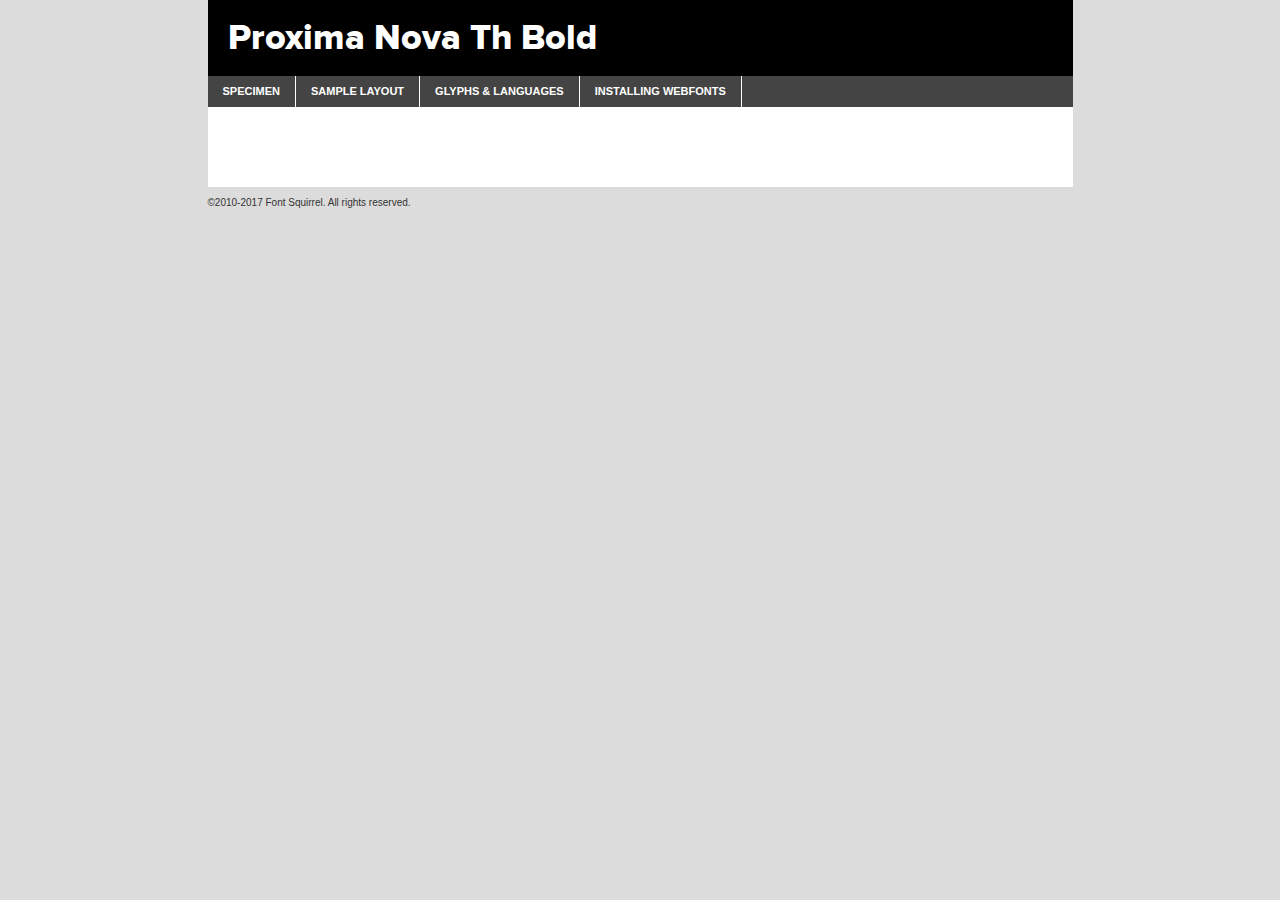
<file: fonts/webfont/fontsfree-net-proxima-nova-xbold-demo.html>
<!DOCTYPE html PUBLIC "-//W3C//DTD XHTML 1.0 Transitional//EN"
	"http://www.w3.org/TR/xhtml1/DTD/xhtml1-transitional.dtd">

<html xmlns="http://www.w3.org/1999/xhtml" xml:lang="en" lang="en">
<head>
	<meta http-equiv="Content-Type" content="text/html; charset=utf-8" />
	<script src="http://ajax.googleapis.com/ajax/libs/jquery/1.7.2/jquery.min.js" type="text/javascript" charset="utf-8"></script>
	<script type="text/javascript">
	(function($){$.fn.easyTabs=function(option){var param=jQuery.extend({fadeSpeed:"fast",defaultContent:1,activeClass:'active'},option);$(this).each(function(){var thisId="#"+this.id;if(param.defaultContent==''){param.defaultContent=1;}
	if(typeof param.defaultContent=="number")
	{var defaultTab=$(thisId+" .tabs li:eq("+(param.defaultContent-1)+") a").attr('href').substr(1);}else{var defaultTab=param.defaultContent;}
	$(thisId+" .tabs li a").each(function(){var tabToHide=$(this).attr('href').substr(1);$("#"+tabToHide).addClass('easytabs-tab-content');});hideAll();changeContent(defaultTab);function hideAll(){$(thisId+" .easytabs-tab-content").hide();}
	function changeContent(tabId){hideAll();$(thisId+" .tabs li").removeClass(param.activeClass);$(thisId+" .tabs li a[href=#"+tabId+"]").closest('li').addClass(param.activeClass);if(param.fadeSpeed!="none")
	{$(thisId+" #"+tabId).fadeIn(param.fadeSpeed);}else{$(thisId+" #"+tabId).show();}}
	$(thisId+" .tabs li").click(function(){var tabId=$(this).find('a').attr('href').substr(1);changeContent(tabId);return false;});});}})(jQuery);
	</script>
	<link rel="stylesheet" href="specimen_files/specimen_stylesheet.css" type="text/css" charset="utf-8" />
	<link rel="stylesheet" href="stylesheet.css" type="text/css" charset="utf-8" />

	<style type="text/css">
					body{
				font-family: 'proxima_novaextrabold';
							}
		</style>

	<title>Proxima Nova Th Bold Specimen</title>
	
	
	<script type="text/javascript" charset="utf-8">
		$(document).ready(function() {
			$('#container').easyTabs({defaultContent:1});
		});
	</script>
</head>

<body>
<div id="container">
	<div id="header">
		Proxima Nova Th Bold	</div>
	<ul class="tabs">
		<li><a href="#specimen">Specimen</a></li>
		<li><a href="#layout">Sample Layout</a></li>
				<li><a href="#glyphs">Glyphs &amp; Languages</a></li>
		<li><a href="#installing">Installing Webfonts</a></li>
		
	</ul>
	
	<div id="main_content">

		
			<div id="specimen">
		
				<div class="section">
					<div class="grid12 firstcol">
						<div class="huge">AaBb</div>
					</div>
				</div>
		
				<div class="section">
					<div class="glyph_range">A&#x200B;B&#x200b;C&#x200b;D&#x200b;E&#x200b;F&#x200b;G&#x200b;H&#x200b;I&#x200b;J&#x200b;K&#x200b;L&#x200b;M&#x200b;N&#x200b;O&#x200b;P&#x200b;Q&#x200b;R&#x200b;S&#x200b;T&#x200b;U&#x200b;V&#x200b;W&#x200b;X&#x200b;Y&#x200b;Z&#x200b;a&#x200b;b&#x200b;c&#x200b;d&#x200b;e&#x200b;f&#x200b;g&#x200b;h&#x200b;i&#x200b;j&#x200b;k&#x200b;l&#x200b;m&#x200b;n&#x200b;o&#x200b;p&#x200b;q&#x200b;r&#x200b;s&#x200b;t&#x200b;u&#x200b;v&#x200b;w&#x200b;x&#x200b;y&#x200b;z&#x200b;1&#x200b;2&#x200b;3&#x200b;4&#x200b;5&#x200b;6&#x200b;7&#x200b;8&#x200b;9&#x200b;0&#x200b;&amp;&#x200b;.&#x200b;,&#x200b;?&#x200b;!&#x200b;&#64;&#x200b;(&#x200b;)&#x200b;#&#x200b;$&#x200b;%&#x200b;*&#x200b;+&#x200b;-&#x200b;=&#x200b;:&#x200b;;</div>
				</div>
				<div class="section">
					<div class="grid12 firstcol">
						<table class="sample_table">
							<tr><td>10</td><td class="size10">abcdefghijklmnopqrstuvwxyzABCDEFGHIJKLMNOPQRSTUVWXYZ0123456789abcdefghijklmnopqrstuvwxyzABCDEFGHIJKLMNOPQRSTUVWXYZ0123456789abcdefghijklmnopqrstuvwxyzABCDEFGHIJKLMNOPQRSTUVWXYZ</td></tr>
							<tr><td>11</td><td class="size11">abcdefghijklmnopqrstuvwxyzABCDEFGHIJKLMNOPQRSTUVWXYZ0123456789abcdefghijklmnopqrstuvwxyzABCDEFGHIJKLMNOPQRSTUVWXYZ0123456789abcdefghijklmnopqrstuvwxyzABCDEFGHIJKLMNOPQRSTUVWXYZ</td></tr>
							<tr><td>12</td><td class="size12">abcdefghijklmnopqrstuvwxyzABCDEFGHIJKLMNOPQRSTUVWXYZ0123456789abcdefghijklmnopqrstuvwxyzABCDEFGHIJKLMNOPQRSTUVWXYZ0123456789abcdefghijklmnopqrstuvwxyzABCDEFGHIJKLMNOPQRSTUVWXYZ</td></tr>
							<tr><td>13</td><td class="size13">abcdefghijklmnopqrstuvwxyzABCDEFGHIJKLMNOPQRSTUVWXYZ0123456789abcdefghijklmnopqrstuvwxyzABCDEFGHIJKLMNOPQRSTUVWXYZ0123456789abcdefghijklmnopqrstuvwxyzABCDEFGHIJKLMNOPQRSTUVWXYZ</td></tr>
							<tr><td>14</td><td class="size14">abcdefghijklmnopqrstuvwxyzABCDEFGHIJKLMNOPQRSTUVWXYZ0123456789abcdefghijklmnopqrstuvwxyzABCDEFGHIJKLMNOPQRSTUVWXYZ0123456789abcdefghijklmnopqrstuvwxyzABCDEFGHIJKLMNOPQRSTUVWXYZ</td></tr>
							<tr><td>16</td><td class="size16">abcdefghijklmnopqrstuvwxyzABCDEFGHIJKLMNOPQRSTUVWXYZ0123456789abcdefghijklmnopqrstuvwxyzABCDEFGHIJKLMNOPQRSTUVWXYZ</td></tr>
							<tr><td>18</td><td class="size18">abcdefghijklmnopqrstuvwxyzABCDEFGHIJKLMNOPQRSTUVWXYZ0123456789abcdefghijklmnopqrstuvwxyzABCDEFGHIJKLMNOPQRSTUVWXYZ</td></tr>
							<tr><td>20</td><td class="size20">abcdefghijklmnopqrstuvwxyzABCDEFGHIJKLMNOPQRSTUVWXYZ0123456789abcdefghijklmnopqrstuvwxyzABCDEFGHIJKLMNOPQRSTUVWXYZ</td></tr>
							<tr><td>24</td><td class="size24">abcdefghijklmnopqrstuvwxyzABCDEFGHIJKLMNOPQRSTUVWXYZ0123456789abcdefghijklmnopqrstuvwxyzABCDEFGHIJKLMNOPQRSTUVWXYZ</td></tr>
							<tr><td>30</td><td class="size30">abcdefghijklmnopqrstuvwxyzABCDEFGHIJKLMNOPQRSTUVWXYZ0123456789abcdefghijklmnopqrstuvwxyzABCDEFGHIJKLMNOPQRSTUVWXYZ</td></tr>
							<tr><td>36</td><td class="size36">abcdefghijklmnopqrstuvwxyzABCDEFGHIJKLMNOPQRSTUVWXYZ0123456789abcdefghijklmnopqrstuvwxyzABCDEFGHIJKLMNOPQRSTUVWXYZ</td></tr>
							<tr><td>48</td><td class="size48">abcdefghijklmnopqrstuvwxyzABCDEFGHIJKLMNOPQRSTUVWXYZ0123456789abcdefghijklmnopqrstuvwxyzABCDEFGHIJKLMNOPQRSTUVWXYZ</td></tr>
							<tr><td>60</td><td class="size60">abcdefghijklmnopqrstuvwxyzABCDEFGHIJKLMNOPQRSTUVWXYZ0123456789abcdefghijklmnopqrstuvwxyzABCDEFGHIJKLMNOPQRSTUVWXYZ</td></tr>
							<tr><td>72</td><td class="size72">abcdefghijklmnopqrstuvwxyzABCDEFGHIJKLMNOPQRSTUVWXYZ0123456789abcdefghijklmnopqrstuvwxyzABCDEFGHIJKLMNOPQRSTUVWXYZ</td></tr>
							<tr><td>90</td><td class="size90">abcdefghijklmnopqrstuvwxyzABCDEFGHIJKLMNOPQRSTUVWXYZ0123456789abcdefghijklmnopqrstuvwxyzABCDEFGHIJKLMNOPQRSTUVWXYZ</td></tr>
						</table>
				
					</div>
			
				</div>
		
		
		
								<div class="section" id="bodycomparison">


										<div id="xheight">
				<div class="fontbody">&#x25FC;&#x25FC;&#x25FC;&#x25FC;&#x25FC;&#x25FC;&#x25FC;&#x25FC;&#x25FC;&#x25FC;&#x25FC;&#x25FC;&#x25FC;&#x25FC;&#x25FC;&#x25FC;&#x25FC;&#x25FC;&#x25FC;&#x25FC;&#x25FC;&#x25FC;&#x25FC;&#x25FC;&#x25FC;&#x25FC;&#x25FC;&#x25FC;&#x25FC;&#x25FC;&#x25FC;&#x25FC;&#x25FC;&#x25FC;&#x25FC;&#x25FC;&#x25FC;&#x25FC;&#x25FC;&#x25FC;&#x25FC;&#x25FC;&#x25FC;&#x25FC;&#x25FC;&#x25FC;&#x25FC;&#x25FC;&#x25FC;&#x25FC;&#x25FC;&#x25FC;&#x25FC;&#x25FC;&#x25FC;&#x25FC;&#x25FC;&#x25FC;&#x25FC;&#x25FC;&#x25FC;&#x25FC;&#x25FC;&#x25FC;&#x25FC;&#x25FC;&#x25FC;&#x25FC;&#x25FC;&#x25FC;&#x25FC;&#x25FC;&#x25FC;&#x25FC;&#x25FC;&#x25FC;&#x25FC;&#x25FC;&#x25FC;&#x25FC;&#x25FC;&#x25FC;&#x25FC;&#x25FC;&#x25FC;&#x25FC;&#x25FC;&#x25FC;&#x25FC;&#x25FC;&#x25FC;&#x25FC;&#x25FC;&#x25FC;&#x25FC;&#x25FC;&#x25FC;&#x25FC;&#x25FC;body</div><div class="arialbody">body</div><div class="verdanabody">body</div><div class="georgiabody">body</div></div>
										<div class="fontbody" style="z-index:1">
											body<span>Proxima Nova Th Bold</span>
										</div>
										<div class="arialbody" style="z-index:1">
											body<span>Arial</span>
										</div>
										<div class="verdanabody" style="z-index:1">
											body<span>Verdana</span>
										</div>
										<div class="georgiabody" style="z-index:1">
											body<span>Georgia</span>
										</div>



								</div>
		
		
				<div class="section psample psample_row1" id="">
					
					<div class="grid2 firstcol">
						<p class="size10"><span>10.</span>Aenean lacinia bibendum nulla sed consectetur. Fusce dapibus, tellus ac cursus commodo, tortor mauris condimentum nibh, ut fermentum massa justo sit amet risus. Nullam id dolor id nibh ultricies vehicula ut id elit. Cum sociis natoque penatibus et magnis dis parturient montes, nascetur ridiculus mus. Nulla vitae elit libero, a pharetra augue.</p>
			
					</div>
					<div class="grid3">
						<p class="size11"><span>11.</span>Aenean lacinia bibendum nulla sed consectetur. Fusce dapibus, tellus ac cursus commodo, tortor mauris condimentum nibh, ut fermentum massa justo sit amet risus. Nullam id dolor id nibh ultricies vehicula ut id elit. Cum sociis natoque penatibus et magnis dis parturient montes, nascetur ridiculus mus. Nulla vitae elit libero, a pharetra augue.</p>
			
					</div>
					<div class="grid3">
						<p class="size12"><span>12.</span>Aenean lacinia bibendum nulla sed consectetur. Fusce dapibus, tellus ac cursus commodo, tortor mauris condimentum nibh, ut fermentum massa justo sit amet risus. Nullam id dolor id nibh ultricies vehicula ut id elit. Cum sociis natoque penatibus et magnis dis parturient montes, nascetur ridiculus mus. Nulla vitae elit libero, a pharetra augue.</p>
			
					</div>
					<div class="grid4">
						<p class="size13"><span>13.</span>Aenean lacinia bibendum nulla sed consectetur. Fusce dapibus, tellus ac cursus commodo, tortor mauris condimentum nibh, ut fermentum massa justo sit amet risus. Nullam id dolor id nibh ultricies vehicula ut id elit. Cum sociis natoque penatibus et magnis dis parturient montes, nascetur ridiculus mus. Nulla vitae elit libero, a pharetra augue.</p>
			
					</div>
					<div class="white_blend"></div>
					
				</div>
				<div class="section psample psample_row2" id="">
					<div class="grid3 firstcol">
						<p class="size14"><span>14.</span>Aenean lacinia bibendum nulla sed consectetur. Fusce dapibus, tellus ac cursus commodo, tortor mauris condimentum nibh, ut fermentum massa justo sit amet risus. Nullam id dolor id nibh ultricies vehicula ut id elit. Cum sociis natoque penatibus et magnis dis parturient montes, nascetur ridiculus mus. Nulla vitae elit libero, a pharetra augue.</p>
			
					</div>
					<div class="grid4">
						<p class="size16"><span>16.</span>Aenean lacinia bibendum nulla sed consectetur. Fusce dapibus, tellus ac cursus commodo, tortor mauris condimentum nibh, ut fermentum massa justo sit amet risus. Nullam id dolor id nibh ultricies vehicula ut id elit. Cum sociis natoque penatibus et magnis dis parturient montes, nascetur ridiculus mus. Nulla vitae elit libero, a pharetra augue.</p>
			
					</div>
					<div class="grid5">
						<p class="size18"><span>18.</span>Aenean lacinia bibendum nulla sed consectetur. Fusce dapibus, tellus ac cursus commodo, tortor mauris condimentum nibh, ut fermentum massa justo sit amet risus. Nullam id dolor id nibh ultricies vehicula ut id elit. Cum sociis natoque penatibus et magnis dis parturient montes, nascetur ridiculus mus. Nulla vitae elit libero, a pharetra augue.</p>
			
					</div>

					<div class="white_blend"></div>

				</div>
				
				<div class="section psample psample_row3" id="">
					<div class="grid5 firstcol">
						<p class="size20"><span>20.</span>Aenean lacinia bibendum nulla sed consectetur. Fusce dapibus, tellus ac cursus commodo, tortor mauris condimentum nibh, ut fermentum massa justo sit amet risus. Nullam id dolor id nibh ultricies vehicula ut id elit. Cum sociis natoque penatibus et magnis dis parturient montes, nascetur ridiculus mus. Nulla vitae elit libero, a pharetra augue.</p>
					</div>
					<div class="grid7">
						<p class="size24"><span>24.</span>Aenean lacinia bibendum nulla sed consectetur. Fusce dapibus, tellus ac cursus commodo, tortor mauris condimentum nibh, ut fermentum massa justo sit amet risus. Nullam id dolor id nibh ultricies vehicula ut id elit. Cum sociis natoque penatibus et magnis dis parturient montes, nascetur ridiculus mus. Nulla vitae elit libero, a pharetra augue.</p>
					</div>
					
					<div class="white_blend"></div>
					
				</div>
				
				<div class="section psample psample_row4" id="">
					<div class="grid12 firstcol">
						<p class="size30"><span>30.</span>Aenean lacinia bibendum nulla sed consectetur. Fusce dapibus, tellus ac cursus commodo, tortor mauris condimentum nibh, ut fermentum massa justo sit amet risus. Nullam id dolor id nibh ultricies vehicula ut id elit. Cum sociis natoque penatibus et magnis dis parturient montes, nascetur ridiculus mus. Nulla vitae elit libero, a pharetra augue.</p>
					</div>
					<div class="white_blend"></div>
					
				</div>
				
				
				
				<div class="section psample psample_row1 fullreverse">
					<div class="grid2 firstcol">
						<p class="size10"><span>10.</span>Aenean lacinia bibendum nulla sed consectetur. Fusce dapibus, tellus ac cursus commodo, tortor mauris condimentum nibh, ut fermentum massa justo sit amet risus. Nullam id dolor id nibh ultricies vehicula ut id elit. Cum sociis natoque penatibus et magnis dis parturient montes, nascetur ridiculus mus. Nulla vitae elit libero, a pharetra augue.</p>
			
					</div>
					<div class="grid3">
						<p class="size11"><span>11.</span>Aenean lacinia bibendum nulla sed consectetur. Fusce dapibus, tellus ac cursus commodo, tortor mauris condimentum nibh, ut fermentum massa justo sit amet risus. Nullam id dolor id nibh ultricies vehicula ut id elit. Cum sociis natoque penatibus et magnis dis parturient montes, nascetur ridiculus mus. Nulla vitae elit libero, a pharetra augue.</p>
			
					</div>
					<div class="grid3">
						<p class="size12"><span>12.</span>Aenean lacinia bibendum nulla sed consectetur. Fusce dapibus, tellus ac cursus commodo, tortor mauris condimentum nibh, ut fermentum massa justo sit amet risus. Nullam id dolor id nibh ultricies vehicula ut id elit. Cum sociis natoque penatibus et magnis dis parturient montes, nascetur ridiculus mus. Nulla vitae elit libero, a pharetra augue.</p>
			
					</div>
					<div class="grid4">
						<p class="size13"><span>13.</span>Aenean lacinia bibendum nulla sed consectetur. Fusce dapibus, tellus ac cursus commodo, tortor mauris condimentum nibh, ut fermentum massa justo sit amet risus. Nullam id dolor id nibh ultricies vehicula ut id elit. Cum sociis natoque penatibus et magnis dis parturient montes, nascetur ridiculus mus. Nulla vitae elit libero, a pharetra augue.</p>
			
					</div>
					<div class="black_blend"></div>
					
				</div>
				
				<div class="section psample psample_row2 fullreverse">
					<div class="grid3 firstcol">
						<p class="size14"><span>14.</span>Aenean lacinia bibendum nulla sed consectetur. Fusce dapibus, tellus ac cursus commodo, tortor mauris condimentum nibh, ut fermentum massa justo sit amet risus. Nullam id dolor id nibh ultricies vehicula ut id elit. Cum sociis natoque penatibus et magnis dis parturient montes, nascetur ridiculus mus. Nulla vitae elit libero, a pharetra augue.</p>
			
					</div>
					<div class="grid4">
						<p class="size16"><span>16.</span>Aenean lacinia bibendum nulla sed consectetur. Fusce dapibus, tellus ac cursus commodo, tortor mauris condimentum nibh, ut fermentum massa justo sit amet risus. Nullam id dolor id nibh ultricies vehicula ut id elit. Cum sociis natoque penatibus et magnis dis parturient montes, nascetur ridiculus mus. Nulla vitae elit libero, a pharetra augue.</p>
			
					</div>
					<div class="grid5">
						<p class="size18"><span>18.</span>Aenean lacinia bibendum nulla sed consectetur. Fusce dapibus, tellus ac cursus commodo, tortor mauris condimentum nibh, ut fermentum massa justo sit amet risus. Nullam id dolor id nibh ultricies vehicula ut id elit. Cum sociis natoque penatibus et magnis dis parturient montes, nascetur ridiculus mus. Nulla vitae elit libero, a pharetra augue.</p>
			
					</div>
					<div class="black_blend"></div>

				</div>
				
				<div class="section psample fullreverse psample_row3" id="">
					<div class="grid5 firstcol">
						<p class="size20"><span>20.</span>Aenean lacinia bibendum nulla sed consectetur. Fusce dapibus, tellus ac cursus commodo, tortor mauris condimentum nibh, ut fermentum massa justo sit amet risus. Nullam id dolor id nibh ultricies vehicula ut id elit. Cum sociis natoque penatibus et magnis dis parturient montes, nascetur ridiculus mus. Nulla vitae elit libero, a pharetra augue.</p>
					</div>
					<div class="grid7">
						<p class="size24"><span>24.</span>Aenean lacinia bibendum nulla sed consectetur. Fusce dapibus, tellus ac cursus commodo, tortor mauris condimentum nibh, ut fermentum massa justo sit amet risus. Nullam id dolor id nibh ultricies vehicula ut id elit. Cum sociis natoque penatibus et magnis dis parturient montes, nascetur ridiculus mus. Nulla vitae elit libero, a pharetra augue.</p>
					</div>
					
					<div class="black_blend"></div>
					
				</div>
				
				<div class="section psample fullreverse psample_row4" id="" style="border-bottom: 20px #000 solid;">
					<div class="grid12 firstcol">
						<p class="size30"><span>30.</span>Aenean lacinia bibendum nulla sed consectetur. Fusce dapibus, tellus ac cursus commodo, tortor mauris condimentum nibh, ut fermentum massa justo sit amet risus. Nullam id dolor id nibh ultricies vehicula ut id elit. Cum sociis natoque penatibus et magnis dis parturient montes, nascetur ridiculus mus. Nulla vitae elit libero, a pharetra augue.</p>
					</div>
					<div class="black_blend"></div>
					
				</div>
				
				
				
				
			</div>
			
			<div id="layout">
				
				<div class="section">
					
					<div class="grid12 firstcol">
						<h1>Lorem Ipsum Dolor</h1>
						<h2>Etiam porta sem malesuada magna mollis euismod</h2>
						
						<p class="byline">By <a href="#link">Aenean Lacinia</a></p>
					</div>
				</div>
				<div class="section">
					<div class="grid8 firstcol">
						<p class="large">Donec sed odio dui. Morbi leo risus, porta ac consectetur ac, vestibulum at eros. Fusce dapibus, tellus ac cursus commodo, tortor mauris condimentum nibh, ut fermentum massa justo sit amet risus. </p>

						
						<h3>Pellentesque ornare sem</h3>

						<p>Maecenas sed diam eget risus varius blandit sit amet non magna. Maecenas faucibus mollis interdum. Donec ullamcorper nulla non metus auctor fringilla. Nullam id dolor id nibh ultricies vehicula ut id elit. Nullam id dolor id nibh ultricies vehicula ut id elit. </p>

						<p>Aenean eu leo quam. Pellentesque ornare sem lacinia quam venenatis vestibulum. Lorem ipsum dolor sit amet, consectetur adipiscing elit. Cum sociis natoque penatibus et magnis dis parturient montes, nascetur ridiculus mus. </p>

						<p>Nulla vitae elit libero, a pharetra augue. Praesent commodo cursus magna, vel scelerisque nisl consectetur et. Aenean lacinia bibendum nulla sed consectetur. </p>

						<p>Nullam quis risus eget urna mollis ornare vel eu leo. Nullam quis risus eget urna mollis ornare vel eu leo. Maecenas sed diam eget risus varius blandit sit amet non magna. Donec ullamcorper nulla non metus auctor fringilla. </p>

						<h3>Cras mattis consectetur</h3>

						<p>Aenean eu leo quam. Pellentesque ornare sem lacinia quam venenatis vestibulum. Aenean lacinia bibendum nulla sed consectetur. Integer posuere erat a ante venenatis dapibus posuere velit aliquet. Cras mattis consectetur purus sit amet fermentum. </p>

						<p>Nullam id dolor id nibh ultricies vehicula ut id elit. Nullam quis risus eget urna mollis ornare vel eu leo. Cras mattis consectetur purus sit amet fermentum.</p>
					</div>
					
					<div class="grid4 sidebar">
						
						<div class="box reverse">
							<p class="last">Nullam quis risus eget urna mollis ornare vel eu leo. Donec ullamcorper nulla non metus auctor fringilla. Cras mattis consectetur purus sit amet fermentum. Sed posuere consectetur est at lobortis. Lorem ipsum dolor sit amet, consectetur adipiscing elit. </p>
						</div>
						
						<p class="caption">Maecenas sed diam eget risus varius.</p>

						<p>Vestibulum id ligula porta felis euismod semper. Integer posuere erat a ante venenatis dapibus posuere velit aliquet. Vestibulum id ligula porta felis euismod semper. Sed posuere consectetur est at lobortis. Maecenas sed diam eget risus varius blandit sit amet non magna. Fusce dapibus, tellus ac cursus commodo, tortor mauris condimentum nibh, ut fermentum massa justo sit amet risus. </p>

					

						<p>Duis mollis, est non commodo luctus, nisi erat porttitor ligula, eget lacinia odio sem nec elit. Aenean lacinia bibendum nulla sed consectetur. Vivamus sagittis lacus vel augue laoreet rutrum faucibus dolor auctor. Aenean lacinia bibendum nulla sed consectetur. Nullam quis risus eget urna mollis ornare vel eu leo. </p>

						<p>Praesent commodo cursus magna, vel scelerisque nisl consectetur et. Donec ullamcorper nulla non metus auctor fringilla. Maecenas faucibus mollis interdum. Fusce dapibus, tellus ac cursus commodo, tortor mauris condimentum nibh, ut fermentum massa justo sit amet risus. </p>

					</div>
				</div>
				
			</div>


			



		<div id="glyphs">
			<div class="section">
				<div class="grid12 firstcol">
			
				<h1>Language Support</h1>
				<p>The subset of Proxima Nova Th Bold in this kit supports the following languages:<br />
			
					Albanian, Basque, Breton, Chamorro, Danish, Dutch, English, Faroese, Finnish, French, Frisian, Galician, German, Icelandic, Italian, Malagasy, Norwegian, Portuguese, Spanish, Alsatian, Aragonese, Arapaho, Arrernte, Asturian, Aymara, Bislama, Cebuano, Corsican, Fijian, French_creole, Genoese, Gilbertese, Greenlandic, Haitian_creole, Hiligaynon, Hmong, Hopi, Ibanag, Iloko_ilokano, Indonesian, Interglossa_glosa, Interlingua, Irish_gaelic, Jerriais, Lojban, Lombard, Luxembourgeois, Manx, Mohawk, Norfolk_pitcairnese, Occitan, Oromo, Pangasinan, Papiamento, Piedmontese, Potawatomi, Rhaeto-romance, Romansh, Rotokas, Sami_lule, Samoan, Sardinian, Scots_gaelic, Seychelles_creole, Shona, Sicilian, Somali, Southern_ndebele, Swahili, Swati_swazi, Tagalog_filipino_pilipino, Tetum, Tok_pisin, Uyghur_latinized, Volapuk, Walloon, Warlpiri, Xhosa, Yapese, Zulu, Latinbasic, Ubasic, Demo				</p>
				<h1>Glyph Chart</h1>
				<p>The subset of Proxima Nova Th Bold in this kit includes all the glyphs listed below. Unicode entities are included above each glyph to help you insert individual characters into your layout.</p>
				<div id="glyph_chart">
			
																				 <div><p>&amp;#32;</p>&#32;</div>
																				 <div><p>&amp;#33;</p>&#33;</div>
																				 <div><p>&amp;#34;</p>&#34;</div>
																				 <div><p>&amp;#35;</p>&#35;</div>
																				 <div><p>&amp;#36;</p>&#36;</div>
																				 <div><p>&amp;#37;</p>&#37;</div>
																				 <div><p>&amp;#38;</p>&#38;</div>
																				 <div><p>&amp;#39;</p>&#39;</div>
																				 <div><p>&amp;#40;</p>&#40;</div>
																				 <div><p>&amp;#41;</p>&#41;</div>
																				 <div><p>&amp;#42;</p>&#42;</div>
																				 <div><p>&amp;#43;</p>&#43;</div>
																				 <div><p>&amp;#44;</p>&#44;</div>
																				 <div><p>&amp;#45;</p>&#45;</div>
																				 <div><p>&amp;#46;</p>&#46;</div>
																				 <div><p>&amp;#47;</p>&#47;</div>
																				 <div><p>&amp;#48;</p>&#48;</div>
																				 <div><p>&amp;#49;</p>&#49;</div>
																				 <div><p>&amp;#50;</p>&#50;</div>
																				 <div><p>&amp;#51;</p>&#51;</div>
																				 <div><p>&amp;#52;</p>&#52;</div>
																				 <div><p>&amp;#53;</p>&#53;</div>
																				 <div><p>&amp;#54;</p>&#54;</div>
																				 <div><p>&amp;#55;</p>&#55;</div>
																				 <div><p>&amp;#56;</p>&#56;</div>
																				 <div><p>&amp;#57;</p>&#57;</div>
																				 <div><p>&amp;#58;</p>&#58;</div>
																				 <div><p>&amp;#59;</p>&#59;</div>
																				 <div><p>&amp;#60;</p>&#60;</div>
																				 <div><p>&amp;#61;</p>&#61;</div>
																				 <div><p>&amp;#62;</p>&#62;</div>
																				 <div><p>&amp;#63;</p>&#63;</div>
																				 <div><p>&amp;#64;</p>&#64;</div>
																				 <div><p>&amp;#65;</p>&#65;</div>
																				 <div><p>&amp;#66;</p>&#66;</div>
																				 <div><p>&amp;#67;</p>&#67;</div>
																				 <div><p>&amp;#68;</p>&#68;</div>
																				 <div><p>&amp;#69;</p>&#69;</div>
																				 <div><p>&amp;#70;</p>&#70;</div>
																				 <div><p>&amp;#71;</p>&#71;</div>
																				 <div><p>&amp;#72;</p>&#72;</div>
																				 <div><p>&amp;#73;</p>&#73;</div>
																				 <div><p>&amp;#74;</p>&#74;</div>
																				 <div><p>&amp;#75;</p>&#75;</div>
																				 <div><p>&amp;#76;</p>&#76;</div>
																				 <div><p>&amp;#77;</p>&#77;</div>
																				 <div><p>&amp;#78;</p>&#78;</div>
																				 <div><p>&amp;#79;</p>&#79;</div>
																				 <div><p>&amp;#80;</p>&#80;</div>
																				 <div><p>&amp;#81;</p>&#81;</div>
																				 <div><p>&amp;#82;</p>&#82;</div>
																				 <div><p>&amp;#83;</p>&#83;</div>
																				 <div><p>&amp;#84;</p>&#84;</div>
																				 <div><p>&amp;#85;</p>&#85;</div>
																				 <div><p>&amp;#86;</p>&#86;</div>
																				 <div><p>&amp;#87;</p>&#87;</div>
																				 <div><p>&amp;#88;</p>&#88;</div>
																				 <div><p>&amp;#89;</p>&#89;</div>
																				 <div><p>&amp;#90;</p>&#90;</div>
																				 <div><p>&amp;#91;</p>&#91;</div>
																				 <div><p>&amp;#92;</p>&#92;</div>
																				 <div><p>&amp;#93;</p>&#93;</div>
																				 <div><p>&amp;#94;</p>&#94;</div>
																				 <div><p>&amp;#95;</p>&#95;</div>
																				 <div><p>&amp;#96;</p>&#96;</div>
																				 <div><p>&amp;#97;</p>&#97;</div>
																				 <div><p>&amp;#98;</p>&#98;</div>
																				 <div><p>&amp;#99;</p>&#99;</div>
																				 <div><p>&amp;#100;</p>&#100;</div>
																				 <div><p>&amp;#101;</p>&#101;</div>
																				 <div><p>&amp;#102;</p>&#102;</div>
																				 <div><p>&amp;#103;</p>&#103;</div>
																				 <div><p>&amp;#104;</p>&#104;</div>
																				 <div><p>&amp;#105;</p>&#105;</div>
																				 <div><p>&amp;#106;</p>&#106;</div>
																				 <div><p>&amp;#107;</p>&#107;</div>
																				 <div><p>&amp;#108;</p>&#108;</div>
																				 <div><p>&amp;#109;</p>&#109;</div>
																				 <div><p>&amp;#110;</p>&#110;</div>
																				 <div><p>&amp;#111;</p>&#111;</div>
																				 <div><p>&amp;#112;</p>&#112;</div>
																				 <div><p>&amp;#113;</p>&#113;</div>
																				 <div><p>&amp;#114;</p>&#114;</div>
																				 <div><p>&amp;#115;</p>&#115;</div>
																				 <div><p>&amp;#116;</p>&#116;</div>
																				 <div><p>&amp;#117;</p>&#117;</div>
																				 <div><p>&amp;#118;</p>&#118;</div>
																				 <div><p>&amp;#119;</p>&#119;</div>
																				 <div><p>&amp;#120;</p>&#120;</div>
																				 <div><p>&amp;#121;</p>&#121;</div>
																				 <div><p>&amp;#122;</p>&#122;</div>
																				 <div><p>&amp;#123;</p>&#123;</div>
																				 <div><p>&amp;#124;</p>&#124;</div>
																				 <div><p>&amp;#125;</p>&#125;</div>
																				 <div><p>&amp;#126;</p>&#126;</div>
																				 <div><p>&amp;#160;</p>&#160;</div>
																				 <div><p>&amp;#161;</p>&#161;</div>
																				 <div><p>&amp;#162;</p>&#162;</div>
																				 <div><p>&amp;#163;</p>&#163;</div>
																				 <div><p>&amp;#164;</p>&#164;</div>
																				 <div><p>&amp;#165;</p>&#165;</div>
																				 <div><p>&amp;#166;</p>&#166;</div>
																				 <div><p>&amp;#167;</p>&#167;</div>
																				 <div><p>&amp;#168;</p>&#168;</div>
																				 <div><p>&amp;#169;</p>&#169;</div>
																				 <div><p>&amp;#170;</p>&#170;</div>
																				 <div><p>&amp;#171;</p>&#171;</div>
																				 <div><p>&amp;#172;</p>&#172;</div>
																				 <div><p>&amp;#173;</p>&#173;</div>
																				 <div><p>&amp;#174;</p>&#174;</div>
																				 <div><p>&amp;#175;</p>&#175;</div>
																				 <div><p>&amp;#176;</p>&#176;</div>
																				 <div><p>&amp;#177;</p>&#177;</div>
																				 <div><p>&amp;#178;</p>&#178;</div>
																				 <div><p>&amp;#179;</p>&#179;</div>
																				 <div><p>&amp;#180;</p>&#180;</div>
																				 <div><p>&amp;#181;</p>&#181;</div>
																				 <div><p>&amp;#182;</p>&#182;</div>
																				 <div><p>&amp;#183;</p>&#183;</div>
																				 <div><p>&amp;#184;</p>&#184;</div>
																				 <div><p>&amp;#185;</p>&#185;</div>
																				 <div><p>&amp;#186;</p>&#186;</div>
																				 <div><p>&amp;#187;</p>&#187;</div>
																				 <div><p>&amp;#188;</p>&#188;</div>
																				 <div><p>&amp;#189;</p>&#189;</div>
																				 <div><p>&amp;#190;</p>&#190;</div>
																				 <div><p>&amp;#191;</p>&#191;</div>
																				 <div><p>&amp;#192;</p>&#192;</div>
																				 <div><p>&amp;#193;</p>&#193;</div>
																				 <div><p>&amp;#194;</p>&#194;</div>
																				 <div><p>&amp;#195;</p>&#195;</div>
																				 <div><p>&amp;#196;</p>&#196;</div>
																				 <div><p>&amp;#197;</p>&#197;</div>
																				 <div><p>&amp;#198;</p>&#198;</div>
																				 <div><p>&amp;#199;</p>&#199;</div>
																				 <div><p>&amp;#200;</p>&#200;</div>
																				 <div><p>&amp;#201;</p>&#201;</div>
																				 <div><p>&amp;#202;</p>&#202;</div>
																				 <div><p>&amp;#203;</p>&#203;</div>
																				 <div><p>&amp;#204;</p>&#204;</div>
																				 <div><p>&amp;#205;</p>&#205;</div>
																				 <div><p>&amp;#206;</p>&#206;</div>
																				 <div><p>&amp;#207;</p>&#207;</div>
																				 <div><p>&amp;#208;</p>&#208;</div>
																				 <div><p>&amp;#209;</p>&#209;</div>
																				 <div><p>&amp;#210;</p>&#210;</div>
																				 <div><p>&amp;#211;</p>&#211;</div>
																				 <div><p>&amp;#212;</p>&#212;</div>
																				 <div><p>&amp;#213;</p>&#213;</div>
																				 <div><p>&amp;#214;</p>&#214;</div>
																				 <div><p>&amp;#215;</p>&#215;</div>
																				 <div><p>&amp;#216;</p>&#216;</div>
																				 <div><p>&amp;#217;</p>&#217;</div>
																				 <div><p>&amp;#218;</p>&#218;</div>
																				 <div><p>&amp;#219;</p>&#219;</div>
																				 <div><p>&amp;#220;</p>&#220;</div>
																				 <div><p>&amp;#221;</p>&#221;</div>
																				 <div><p>&amp;#222;</p>&#222;</div>
																				 <div><p>&amp;#223;</p>&#223;</div>
																				 <div><p>&amp;#224;</p>&#224;</div>
																				 <div><p>&amp;#225;</p>&#225;</div>
																				 <div><p>&amp;#226;</p>&#226;</div>
																				 <div><p>&amp;#227;</p>&#227;</div>
																				 <div><p>&amp;#228;</p>&#228;</div>
																				 <div><p>&amp;#229;</p>&#229;</div>
																				 <div><p>&amp;#230;</p>&#230;</div>
																				 <div><p>&amp;#231;</p>&#231;</div>
																				 <div><p>&amp;#232;</p>&#232;</div>
																				 <div><p>&amp;#233;</p>&#233;</div>
																				 <div><p>&amp;#234;</p>&#234;</div>
																				 <div><p>&amp;#235;</p>&#235;</div>
																				 <div><p>&amp;#236;</p>&#236;</div>
																				 <div><p>&amp;#237;</p>&#237;</div>
																				 <div><p>&amp;#238;</p>&#238;</div>
																				 <div><p>&amp;#239;</p>&#239;</div>
																				 <div><p>&amp;#240;</p>&#240;</div>
																				 <div><p>&amp;#241;</p>&#241;</div>
																				 <div><p>&amp;#242;</p>&#242;</div>
																				 <div><p>&amp;#243;</p>&#243;</div>
																				 <div><p>&amp;#244;</p>&#244;</div>
																				 <div><p>&amp;#245;</p>&#245;</div>
																				 <div><p>&amp;#246;</p>&#246;</div>
																				 <div><p>&amp;#247;</p>&#247;</div>
																				 <div><p>&amp;#248;</p>&#248;</div>
																				 <div><p>&amp;#249;</p>&#249;</div>
																				 <div><p>&amp;#250;</p>&#250;</div>
																				 <div><p>&amp;#251;</p>&#251;</div>
																				 <div><p>&amp;#252;</p>&#252;</div>
																				 <div><p>&amp;#253;</p>&#253;</div>
																				 <div><p>&amp;#254;</p>&#254;</div>
																				 <div><p>&amp;#255;</p>&#255;</div>
																				 <div><p>&amp;#338;</p>&#338;</div>
																				 <div><p>&amp;#339;</p>&#339;</div>
																				 <div><p>&amp;#376;</p>&#376;</div>
																				 <div><p>&amp;#710;</p>&#710;</div>
																				 <div><p>&amp;#732;</p>&#732;</div>
																				 <div><p>&amp;#8192;</p>&#8192;</div>
																				 <div><p>&amp;#8193;</p>&#8193;</div>
																				 <div><p>&amp;#8194;</p>&#8194;</div>
																				 <div><p>&amp;#8195;</p>&#8195;</div>
																				 <div><p>&amp;#8196;</p>&#8196;</div>
																				 <div><p>&amp;#8197;</p>&#8197;</div>
																				 <div><p>&amp;#8198;</p>&#8198;</div>
																				 <div><p>&amp;#8199;</p>&#8199;</div>
																				 <div><p>&amp;#8200;</p>&#8200;</div>
																				 <div><p>&amp;#8201;</p>&#8201;</div>
																				 <div><p>&amp;#8202;</p>&#8202;</div>
																				 <div><p>&amp;#8208;</p>&#8208;</div>
																				 <div><p>&amp;#8209;</p>&#8209;</div>
																				 <div><p>&amp;#8210;</p>&#8210;</div>
																				 <div><p>&amp;#8211;</p>&#8211;</div>
																				 <div><p>&amp;#8212;</p>&#8212;</div>
																				 <div><p>&amp;#8216;</p>&#8216;</div>
																				 <div><p>&amp;#8217;</p>&#8217;</div>
																				 <div><p>&amp;#8218;</p>&#8218;</div>
																				 <div><p>&amp;#8220;</p>&#8220;</div>
																				 <div><p>&amp;#8221;</p>&#8221;</div>
																				 <div><p>&amp;#8222;</p>&#8222;</div>
																				 <div><p>&amp;#8226;</p>&#8226;</div>
																				 <div><p>&amp;#8230;</p>&#8230;</div>
																				 <div><p>&amp;#8239;</p>&#8239;</div>
																				 <div><p>&amp;#8249;</p>&#8249;</div>
																				 <div><p>&amp;#8250;</p>&#8250;</div>
																				 <div><p>&amp;#8287;</p>&#8287;</div>
																				 <div><p>&amp;#8364;</p>&#8364;</div>
																				 <div><p>&amp;#8482;</p>&#8482;</div>
																				 <div><p>&amp;#9724;</p>&#9724;</div>
																				 <div><p>&amp;#64257;</p>&#64257;</div>
																				 <div><p>&amp;#64258;</p>&#64258;</div>
																				 <div><p>&amp;#64259;</p>&#64259;</div>
																				 <div><p>&amp;#64260;</p>&#64260;</div>
																																																</div>	
				</div>
		
		
			</div>
		</div>
		
		
		<div id="specs">
			
		</div>
	
		<div id="installing">
			<div class="section">
				<div class="grid7 firstcol">
					<h1>Installing Webfonts</h1>
					
					<p>Webfonts are supported by all major browser platforms but not all in the same way. There are currently four different font formats that must be included in order to target all browsers. This includes TTF, WOFF, EOT and SVG.</p>
					
					<h2>1. Upload your webfonts</h2>
					<p>You must upload your webfont kit to your website. They should be in or near the same directory as your CSS files.</p>
					
					<h2>2. Include the webfont stylesheet</h2>
					<p>A special CSS @font-face declaration helps the various browsers select the appropriate font it needs without causing you a bunch of headaches. Learn more about this syntax by reading the <a href="https://www.fontspring.com/blog/further-hardening-of-the-bulletproof-syntax">Fontspring blog post</a> about it. The code for it is as follows:</p>


<code>
@font-face{ 
	font-family: 'MyWebFont';
	src: url('WebFont.eot');
	src: url('WebFont.eot?#iefix') format('embedded-opentype'),
	     url('WebFont.woff') format('woff'),
	     url('WebFont.ttf') format('truetype'),
	     url('WebFont.svg#webfont') format('svg');
}
</code>

	<p>We've already gone ahead and generated the code for you. All you have to do is link to the stylesheet in your HTML, like this:</p>
	<code>&lt;link rel=&quot;stylesheet&quot; href=&quot;stylesheet.css&quot; type=&quot;text/css&quot; charset=&quot;utf-8&quot; /&gt;</code>

					<h2>3. Modify your own stylesheet</h2>
					<p>To take advantage of your new fonts, you must tell your stylesheet to use them. Look at the original @font-face declaration above and find the property called "font-family." The name linked there will be what you use to reference the font. Prepend that webfont name to the font stack in the "font-family" property, inside the selector you want to change. For example:</p>
<code>p { font-family: 'WebFont', Arial, sans-serif; }</code>

<h2>4. Test</h2>
<p>Getting webfonts to work cross-browser <em>can</em> be tricky. Use the information in the sidebar to help you if you find that fonts aren't loading in a particular browser.</p>
				</div>
				
				<div class="grid5 sidebar">
					<div class="box">
						<h2>Troubleshooting<br />Font-Face Problems</h2>
						<p>Having trouble getting your webfonts to load in your new website? Here are some tips to sort out what might be the problem.</p>

						<h3>Fonts not showing in any browser</h3>

						<p>This sounds like you need to work on the plumbing. You either did not upload the fonts to the correct directory, or you did not link the fonts properly in the CSS. If you've confirmed that all this is correct and you still have a problem, take a look at your .htaccess file and see if requests are getting intercepted.</p>

						<h3>Fonts not loading in iPhone or iPad</h3>

						<p>The most common problem here is that you are serving the fonts from an IIS server. IIS refuses to serve files that have unknown MIME types. If that is the case, you must set the MIME type for SVG to "image/svg+xml" in the server settings. Follow these instructions from Microsoft if you need help.</p>

						<h3>Fonts not loading in Firefox</h3>

						<p>The primary reason for this failure? You are still using a version Firefox older than 3.5. So upgrade already! If that isn't it, then you are very likely serving fonts from a different domain. Firefox requires that all font assets be served from the same domain. Lastly it is possible that you need to add WOFF to your list of MIME types (if you are serving via IIS.)</p>

						<h3>Fonts not loading in IE</h3>

						<p>Are you looking at Internet Explorer on an actual Windows machine or are you cheating by using a service like Adobe BrowserLab? Many of these screenshot services do not render @font-face for IE. Best to test it on a real machine.</p>

						<h3>Fonts not loading in IE9</h3>

						<p>IE9, like Firefox, requires that fonts be served from the same domain as the website. Make sure that is the case.</p>
					</div>
				</div>
			</div>
			
		</div>
	
	</div>
	<div id="footer">
		<p>&copy;2010-2017 Font Squirrel. All rights reserved.</p>
	</div>
</div>
</body>
</html>
</file>
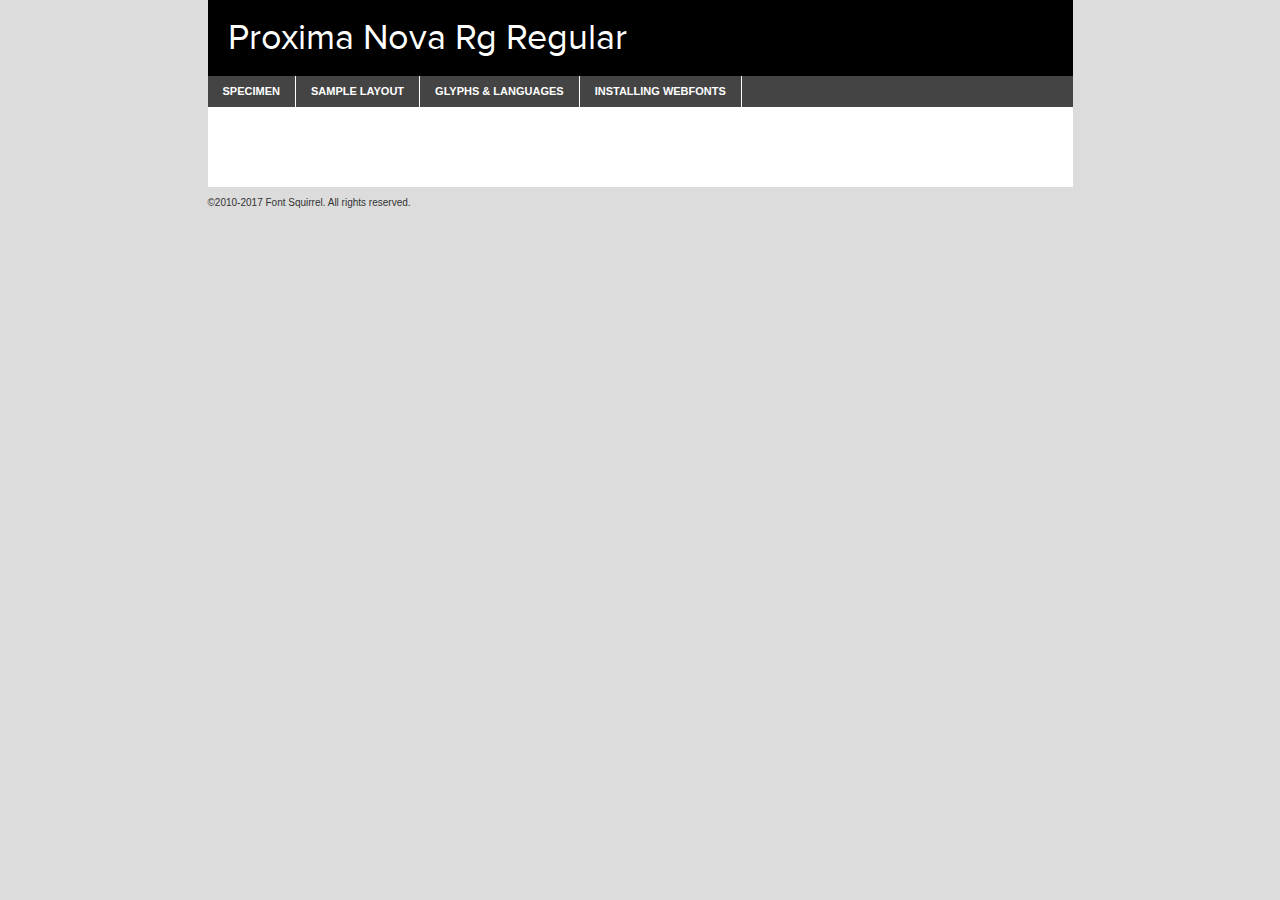
<file: fonts/webfont/fontsfree-net-proximanova-regular-demo.html>
<!DOCTYPE html PUBLIC "-//W3C//DTD XHTML 1.0 Transitional//EN"
	"http://www.w3.org/TR/xhtml1/DTD/xhtml1-transitional.dtd">

<html xmlns="http://www.w3.org/1999/xhtml" xml:lang="en" lang="en">
<head>
	<meta http-equiv="Content-Type" content="text/html; charset=utf-8" />
	<script src="http://ajax.googleapis.com/ajax/libs/jquery/1.7.2/jquery.min.js" type="text/javascript" charset="utf-8"></script>
	<script type="text/javascript">
	(function($){$.fn.easyTabs=function(option){var param=jQuery.extend({fadeSpeed:"fast",defaultContent:1,activeClass:'active'},option);$(this).each(function(){var thisId="#"+this.id;if(param.defaultContent==''){param.defaultContent=1;}
	if(typeof param.defaultContent=="number")
	{var defaultTab=$(thisId+" .tabs li:eq("+(param.defaultContent-1)+") a").attr('href').substr(1);}else{var defaultTab=param.defaultContent;}
	$(thisId+" .tabs li a").each(function(){var tabToHide=$(this).attr('href').substr(1);$("#"+tabToHide).addClass('easytabs-tab-content');});hideAll();changeContent(defaultTab);function hideAll(){$(thisId+" .easytabs-tab-content").hide();}
	function changeContent(tabId){hideAll();$(thisId+" .tabs li").removeClass(param.activeClass);$(thisId+" .tabs li a[href=#"+tabId+"]").closest('li').addClass(param.activeClass);if(param.fadeSpeed!="none")
	{$(thisId+" #"+tabId).fadeIn(param.fadeSpeed);}else{$(thisId+" #"+tabId).show();}}
	$(thisId+" .tabs li").click(function(){var tabId=$(this).find('a').attr('href').substr(1);changeContent(tabId);return false;});});}})(jQuery);
	</script>
	<link rel="stylesheet" href="specimen_files/specimen_stylesheet.css" type="text/css" charset="utf-8" />
	<link rel="stylesheet" href="stylesheet.css" type="text/css" charset="utf-8" />

	<style type="text/css">
					body{
				font-family: 'proxima_novaregular';
							}
		</style>

	<title>Proxima Nova Rg Regular Specimen</title>
	
	
	<script type="text/javascript" charset="utf-8">
		$(document).ready(function() {
			$('#container').easyTabs({defaultContent:1});
		});
	</script>
</head>

<body>
<div id="container">
	<div id="header">
		Proxima Nova Rg Regular	</div>
	<ul class="tabs">
		<li><a href="#specimen">Specimen</a></li>
		<li><a href="#layout">Sample Layout</a></li>
				<li><a href="#glyphs">Glyphs &amp; Languages</a></li>
		<li><a href="#installing">Installing Webfonts</a></li>
		
	</ul>
	
	<div id="main_content">

		
			<div id="specimen">
		
				<div class="section">
					<div class="grid12 firstcol">
						<div class="huge">AaBb</div>
					</div>
				</div>
		
				<div class="section">
					<div class="glyph_range">A&#x200B;B&#x200b;C&#x200b;D&#x200b;E&#x200b;F&#x200b;G&#x200b;H&#x200b;I&#x200b;J&#x200b;K&#x200b;L&#x200b;M&#x200b;N&#x200b;O&#x200b;P&#x200b;Q&#x200b;R&#x200b;S&#x200b;T&#x200b;U&#x200b;V&#x200b;W&#x200b;X&#x200b;Y&#x200b;Z&#x200b;a&#x200b;b&#x200b;c&#x200b;d&#x200b;e&#x200b;f&#x200b;g&#x200b;h&#x200b;i&#x200b;j&#x200b;k&#x200b;l&#x200b;m&#x200b;n&#x200b;o&#x200b;p&#x200b;q&#x200b;r&#x200b;s&#x200b;t&#x200b;u&#x200b;v&#x200b;w&#x200b;x&#x200b;y&#x200b;z&#x200b;1&#x200b;2&#x200b;3&#x200b;4&#x200b;5&#x200b;6&#x200b;7&#x200b;8&#x200b;9&#x200b;0&#x200b;&amp;&#x200b;.&#x200b;,&#x200b;?&#x200b;!&#x200b;&#64;&#x200b;(&#x200b;)&#x200b;#&#x200b;$&#x200b;%&#x200b;*&#x200b;+&#x200b;-&#x200b;=&#x200b;:&#x200b;;</div>
				</div>
				<div class="section">
					<div class="grid12 firstcol">
						<table class="sample_table">
							<tr><td>10</td><td class="size10">abcdefghijklmnopqrstuvwxyzABCDEFGHIJKLMNOPQRSTUVWXYZ0123456789abcdefghijklmnopqrstuvwxyzABCDEFGHIJKLMNOPQRSTUVWXYZ0123456789abcdefghijklmnopqrstuvwxyzABCDEFGHIJKLMNOPQRSTUVWXYZ</td></tr>
							<tr><td>11</td><td class="size11">abcdefghijklmnopqrstuvwxyzABCDEFGHIJKLMNOPQRSTUVWXYZ0123456789abcdefghijklmnopqrstuvwxyzABCDEFGHIJKLMNOPQRSTUVWXYZ0123456789abcdefghijklmnopqrstuvwxyzABCDEFGHIJKLMNOPQRSTUVWXYZ</td></tr>
							<tr><td>12</td><td class="size12">abcdefghijklmnopqrstuvwxyzABCDEFGHIJKLMNOPQRSTUVWXYZ0123456789abcdefghijklmnopqrstuvwxyzABCDEFGHIJKLMNOPQRSTUVWXYZ0123456789abcdefghijklmnopqrstuvwxyzABCDEFGHIJKLMNOPQRSTUVWXYZ</td></tr>
							<tr><td>13</td><td class="size13">abcdefghijklmnopqrstuvwxyzABCDEFGHIJKLMNOPQRSTUVWXYZ0123456789abcdefghijklmnopqrstuvwxyzABCDEFGHIJKLMNOPQRSTUVWXYZ0123456789abcdefghijklmnopqrstuvwxyzABCDEFGHIJKLMNOPQRSTUVWXYZ</td></tr>
							<tr><td>14</td><td class="size14">abcdefghijklmnopqrstuvwxyzABCDEFGHIJKLMNOPQRSTUVWXYZ0123456789abcdefghijklmnopqrstuvwxyzABCDEFGHIJKLMNOPQRSTUVWXYZ0123456789abcdefghijklmnopqrstuvwxyzABCDEFGHIJKLMNOPQRSTUVWXYZ</td></tr>
							<tr><td>16</td><td class="size16">abcdefghijklmnopqrstuvwxyzABCDEFGHIJKLMNOPQRSTUVWXYZ0123456789abcdefghijklmnopqrstuvwxyzABCDEFGHIJKLMNOPQRSTUVWXYZ</td></tr>
							<tr><td>18</td><td class="size18">abcdefghijklmnopqrstuvwxyzABCDEFGHIJKLMNOPQRSTUVWXYZ0123456789abcdefghijklmnopqrstuvwxyzABCDEFGHIJKLMNOPQRSTUVWXYZ</td></tr>
							<tr><td>20</td><td class="size20">abcdefghijklmnopqrstuvwxyzABCDEFGHIJKLMNOPQRSTUVWXYZ0123456789abcdefghijklmnopqrstuvwxyzABCDEFGHIJKLMNOPQRSTUVWXYZ</td></tr>
							<tr><td>24</td><td class="size24">abcdefghijklmnopqrstuvwxyzABCDEFGHIJKLMNOPQRSTUVWXYZ0123456789abcdefghijklmnopqrstuvwxyzABCDEFGHIJKLMNOPQRSTUVWXYZ</td></tr>
							<tr><td>30</td><td class="size30">abcdefghijklmnopqrstuvwxyzABCDEFGHIJKLMNOPQRSTUVWXYZ0123456789abcdefghijklmnopqrstuvwxyzABCDEFGHIJKLMNOPQRSTUVWXYZ</td></tr>
							<tr><td>36</td><td class="size36">abcdefghijklmnopqrstuvwxyzABCDEFGHIJKLMNOPQRSTUVWXYZ0123456789abcdefghijklmnopqrstuvwxyzABCDEFGHIJKLMNOPQRSTUVWXYZ</td></tr>
							<tr><td>48</td><td class="size48">abcdefghijklmnopqrstuvwxyzABCDEFGHIJKLMNOPQRSTUVWXYZ0123456789abcdefghijklmnopqrstuvwxyzABCDEFGHIJKLMNOPQRSTUVWXYZ</td></tr>
							<tr><td>60</td><td class="size60">abcdefghijklmnopqrstuvwxyzABCDEFGHIJKLMNOPQRSTUVWXYZ0123456789abcdefghijklmnopqrstuvwxyzABCDEFGHIJKLMNOPQRSTUVWXYZ</td></tr>
							<tr><td>72</td><td class="size72">abcdefghijklmnopqrstuvwxyzABCDEFGHIJKLMNOPQRSTUVWXYZ0123456789abcdefghijklmnopqrstuvwxyzABCDEFGHIJKLMNOPQRSTUVWXYZ</td></tr>
							<tr><td>90</td><td class="size90">abcdefghijklmnopqrstuvwxyzABCDEFGHIJKLMNOPQRSTUVWXYZ0123456789abcdefghijklmnopqrstuvwxyzABCDEFGHIJKLMNOPQRSTUVWXYZ</td></tr>
						</table>
				
					</div>
			
				</div>
		
		
		
								<div class="section" id="bodycomparison">


										<div id="xheight">
				<div class="fontbody">&#x25FC;&#x25FC;&#x25FC;&#x25FC;&#x25FC;&#x25FC;&#x25FC;&#x25FC;&#x25FC;&#x25FC;&#x25FC;&#x25FC;&#x25FC;&#x25FC;&#x25FC;&#x25FC;&#x25FC;&#x25FC;&#x25FC;&#x25FC;&#x25FC;&#x25FC;&#x25FC;&#x25FC;&#x25FC;&#x25FC;&#x25FC;&#x25FC;&#x25FC;&#x25FC;&#x25FC;&#x25FC;&#x25FC;&#x25FC;&#x25FC;&#x25FC;&#x25FC;&#x25FC;&#x25FC;&#x25FC;&#x25FC;&#x25FC;&#x25FC;&#x25FC;&#x25FC;&#x25FC;&#x25FC;&#x25FC;&#x25FC;&#x25FC;&#x25FC;&#x25FC;&#x25FC;&#x25FC;&#x25FC;&#x25FC;&#x25FC;&#x25FC;&#x25FC;&#x25FC;&#x25FC;&#x25FC;&#x25FC;&#x25FC;&#x25FC;&#x25FC;&#x25FC;&#x25FC;&#x25FC;&#x25FC;&#x25FC;&#x25FC;&#x25FC;&#x25FC;&#x25FC;&#x25FC;&#x25FC;&#x25FC;&#x25FC;&#x25FC;&#x25FC;&#x25FC;&#x25FC;&#x25FC;&#x25FC;&#x25FC;&#x25FC;&#x25FC;&#x25FC;&#x25FC;&#x25FC;&#x25FC;&#x25FC;&#x25FC;&#x25FC;&#x25FC;&#x25FC;&#x25FC;&#x25FC;body</div><div class="arialbody">body</div><div class="verdanabody">body</div><div class="georgiabody">body</div></div>
										<div class="fontbody" style="z-index:1">
											body<span>Proxima Nova Rg Regular</span>
										</div>
										<div class="arialbody" style="z-index:1">
											body<span>Arial</span>
										</div>
										<div class="verdanabody" style="z-index:1">
											body<span>Verdana</span>
										</div>
										<div class="georgiabody" style="z-index:1">
											body<span>Georgia</span>
										</div>



								</div>
		
		
				<div class="section psample psample_row1" id="">
					
					<div class="grid2 firstcol">
						<p class="size10"><span>10.</span>Aenean lacinia bibendum nulla sed consectetur. Fusce dapibus, tellus ac cursus commodo, tortor mauris condimentum nibh, ut fermentum massa justo sit amet risus. Nullam id dolor id nibh ultricies vehicula ut id elit. Cum sociis natoque penatibus et magnis dis parturient montes, nascetur ridiculus mus. Nulla vitae elit libero, a pharetra augue.</p>
			
					</div>
					<div class="grid3">
						<p class="size11"><span>11.</span>Aenean lacinia bibendum nulla sed consectetur. Fusce dapibus, tellus ac cursus commodo, tortor mauris condimentum nibh, ut fermentum massa justo sit amet risus. Nullam id dolor id nibh ultricies vehicula ut id elit. Cum sociis natoque penatibus et magnis dis parturient montes, nascetur ridiculus mus. Nulla vitae elit libero, a pharetra augue.</p>
			
					</div>
					<div class="grid3">
						<p class="size12"><span>12.</span>Aenean lacinia bibendum nulla sed consectetur. Fusce dapibus, tellus ac cursus commodo, tortor mauris condimentum nibh, ut fermentum massa justo sit amet risus. Nullam id dolor id nibh ultricies vehicula ut id elit. Cum sociis natoque penatibus et magnis dis parturient montes, nascetur ridiculus mus. Nulla vitae elit libero, a pharetra augue.</p>
			
					</div>
					<div class="grid4">
						<p class="size13"><span>13.</span>Aenean lacinia bibendum nulla sed consectetur. Fusce dapibus, tellus ac cursus commodo, tortor mauris condimentum nibh, ut fermentum massa justo sit amet risus. Nullam id dolor id nibh ultricies vehicula ut id elit. Cum sociis natoque penatibus et magnis dis parturient montes, nascetur ridiculus mus. Nulla vitae elit libero, a pharetra augue.</p>
			
					</div>
					<div class="white_blend"></div>
					
				</div>
				<div class="section psample psample_row2" id="">
					<div class="grid3 firstcol">
						<p class="size14"><span>14.</span>Aenean lacinia bibendum nulla sed consectetur. Fusce dapibus, tellus ac cursus commodo, tortor mauris condimentum nibh, ut fermentum massa justo sit amet risus. Nullam id dolor id nibh ultricies vehicula ut id elit. Cum sociis natoque penatibus et magnis dis parturient montes, nascetur ridiculus mus. Nulla vitae elit libero, a pharetra augue.</p>
			
					</div>
					<div class="grid4">
						<p class="size16"><span>16.</span>Aenean lacinia bibendum nulla sed consectetur. Fusce dapibus, tellus ac cursus commodo, tortor mauris condimentum nibh, ut fermentum massa justo sit amet risus. Nullam id dolor id nibh ultricies vehicula ut id elit. Cum sociis natoque penatibus et magnis dis parturient montes, nascetur ridiculus mus. Nulla vitae elit libero, a pharetra augue.</p>
			
					</div>
					<div class="grid5">
						<p class="size18"><span>18.</span>Aenean lacinia bibendum nulla sed consectetur. Fusce dapibus, tellus ac cursus commodo, tortor mauris condimentum nibh, ut fermentum massa justo sit amet risus. Nullam id dolor id nibh ultricies vehicula ut id elit. Cum sociis natoque penatibus et magnis dis parturient montes, nascetur ridiculus mus. Nulla vitae elit libero, a pharetra augue.</p>
			
					</div>

					<div class="white_blend"></div>

				</div>
				
				<div class="section psample psample_row3" id="">
					<div class="grid5 firstcol">
						<p class="size20"><span>20.</span>Aenean lacinia bibendum nulla sed consectetur. Fusce dapibus, tellus ac cursus commodo, tortor mauris condimentum nibh, ut fermentum massa justo sit amet risus. Nullam id dolor id nibh ultricies vehicula ut id elit. Cum sociis natoque penatibus et magnis dis parturient montes, nascetur ridiculus mus. Nulla vitae elit libero, a pharetra augue.</p>
					</div>
					<div class="grid7">
						<p class="size24"><span>24.</span>Aenean lacinia bibendum nulla sed consectetur. Fusce dapibus, tellus ac cursus commodo, tortor mauris condimentum nibh, ut fermentum massa justo sit amet risus. Nullam id dolor id nibh ultricies vehicula ut id elit. Cum sociis natoque penatibus et magnis dis parturient montes, nascetur ridiculus mus. Nulla vitae elit libero, a pharetra augue.</p>
					</div>
					
					<div class="white_blend"></div>
					
				</div>
				
				<div class="section psample psample_row4" id="">
					<div class="grid12 firstcol">
						<p class="size30"><span>30.</span>Aenean lacinia bibendum nulla sed consectetur. Fusce dapibus, tellus ac cursus commodo, tortor mauris condimentum nibh, ut fermentum massa justo sit amet risus. Nullam id dolor id nibh ultricies vehicula ut id elit. Cum sociis natoque penatibus et magnis dis parturient montes, nascetur ridiculus mus. Nulla vitae elit libero, a pharetra augue.</p>
					</div>
					<div class="white_blend"></div>
					
				</div>
				
				
				
				<div class="section psample psample_row1 fullreverse">
					<div class="grid2 firstcol">
						<p class="size10"><span>10.</span>Aenean lacinia bibendum nulla sed consectetur. Fusce dapibus, tellus ac cursus commodo, tortor mauris condimentum nibh, ut fermentum massa justo sit amet risus. Nullam id dolor id nibh ultricies vehicula ut id elit. Cum sociis natoque penatibus et magnis dis parturient montes, nascetur ridiculus mus. Nulla vitae elit libero, a pharetra augue.</p>
			
					</div>
					<div class="grid3">
						<p class="size11"><span>11.</span>Aenean lacinia bibendum nulla sed consectetur. Fusce dapibus, tellus ac cursus commodo, tortor mauris condimentum nibh, ut fermentum massa justo sit amet risus. Nullam id dolor id nibh ultricies vehicula ut id elit. Cum sociis natoque penatibus et magnis dis parturient montes, nascetur ridiculus mus. Nulla vitae elit libero, a pharetra augue.</p>
			
					</div>
					<div class="grid3">
						<p class="size12"><span>12.</span>Aenean lacinia bibendum nulla sed consectetur. Fusce dapibus, tellus ac cursus commodo, tortor mauris condimentum nibh, ut fermentum massa justo sit amet risus. Nullam id dolor id nibh ultricies vehicula ut id elit. Cum sociis natoque penatibus et magnis dis parturient montes, nascetur ridiculus mus. Nulla vitae elit libero, a pharetra augue.</p>
			
					</div>
					<div class="grid4">
						<p class="size13"><span>13.</span>Aenean lacinia bibendum nulla sed consectetur. Fusce dapibus, tellus ac cursus commodo, tortor mauris condimentum nibh, ut fermentum massa justo sit amet risus. Nullam id dolor id nibh ultricies vehicula ut id elit. Cum sociis natoque penatibus et magnis dis parturient montes, nascetur ridiculus mus. Nulla vitae elit libero, a pharetra augue.</p>
			
					</div>
					<div class="black_blend"></div>
					
				</div>
				
				<div class="section psample psample_row2 fullreverse">
					<div class="grid3 firstcol">
						<p class="size14"><span>14.</span>Aenean lacinia bibendum nulla sed consectetur. Fusce dapibus, tellus ac cursus commodo, tortor mauris condimentum nibh, ut fermentum massa justo sit amet risus. Nullam id dolor id nibh ultricies vehicula ut id elit. Cum sociis natoque penatibus et magnis dis parturient montes, nascetur ridiculus mus. Nulla vitae elit libero, a pharetra augue.</p>
			
					</div>
					<div class="grid4">
						<p class="size16"><span>16.</span>Aenean lacinia bibendum nulla sed consectetur. Fusce dapibus, tellus ac cursus commodo, tortor mauris condimentum nibh, ut fermentum massa justo sit amet risus. Nullam id dolor id nibh ultricies vehicula ut id elit. Cum sociis natoque penatibus et magnis dis parturient montes, nascetur ridiculus mus. Nulla vitae elit libero, a pharetra augue.</p>
			
					</div>
					<div class="grid5">
						<p class="size18"><span>18.</span>Aenean lacinia bibendum nulla sed consectetur. Fusce dapibus, tellus ac cursus commodo, tortor mauris condimentum nibh, ut fermentum massa justo sit amet risus. Nullam id dolor id nibh ultricies vehicula ut id elit. Cum sociis natoque penatibus et magnis dis parturient montes, nascetur ridiculus mus. Nulla vitae elit libero, a pharetra augue.</p>
			
					</div>
					<div class="black_blend"></div>

				</div>
				
				<div class="section psample fullreverse psample_row3" id="">
					<div class="grid5 firstcol">
						<p class="size20"><span>20.</span>Aenean lacinia bibendum nulla sed consectetur. Fusce dapibus, tellus ac cursus commodo, tortor mauris condimentum nibh, ut fermentum massa justo sit amet risus. Nullam id dolor id nibh ultricies vehicula ut id elit. Cum sociis natoque penatibus et magnis dis parturient montes, nascetur ridiculus mus. Nulla vitae elit libero, a pharetra augue.</p>
					</div>
					<div class="grid7">
						<p class="size24"><span>24.</span>Aenean lacinia bibendum nulla sed consectetur. Fusce dapibus, tellus ac cursus commodo, tortor mauris condimentum nibh, ut fermentum massa justo sit amet risus. Nullam id dolor id nibh ultricies vehicula ut id elit. Cum sociis natoque penatibus et magnis dis parturient montes, nascetur ridiculus mus. Nulla vitae elit libero, a pharetra augue.</p>
					</div>
					
					<div class="black_blend"></div>
					
				</div>
				
				<div class="section psample fullreverse psample_row4" id="" style="border-bottom: 20px #000 solid;">
					<div class="grid12 firstcol">
						<p class="size30"><span>30.</span>Aenean lacinia bibendum nulla sed consectetur. Fusce dapibus, tellus ac cursus commodo, tortor mauris condimentum nibh, ut fermentum massa justo sit amet risus. Nullam id dolor id nibh ultricies vehicula ut id elit. Cum sociis natoque penatibus et magnis dis parturient montes, nascetur ridiculus mus. Nulla vitae elit libero, a pharetra augue.</p>
					</div>
					<div class="black_blend"></div>
					
				</div>
				
				
				
				
			</div>
			
			<div id="layout">
				
				<div class="section">
					
					<div class="grid12 firstcol">
						<h1>Lorem Ipsum Dolor</h1>
						<h2>Etiam porta sem malesuada magna mollis euismod</h2>
						
						<p class="byline">By <a href="#link">Aenean Lacinia</a></p>
					</div>
				</div>
				<div class="section">
					<div class="grid8 firstcol">
						<p class="large">Donec sed odio dui. Morbi leo risus, porta ac consectetur ac, vestibulum at eros. Fusce dapibus, tellus ac cursus commodo, tortor mauris condimentum nibh, ut fermentum massa justo sit amet risus. </p>

						
						<h3>Pellentesque ornare sem</h3>

						<p>Maecenas sed diam eget risus varius blandit sit amet non magna. Maecenas faucibus mollis interdum. Donec ullamcorper nulla non metus auctor fringilla. Nullam id dolor id nibh ultricies vehicula ut id elit. Nullam id dolor id nibh ultricies vehicula ut id elit. </p>

						<p>Aenean eu leo quam. Pellentesque ornare sem lacinia quam venenatis vestibulum. Lorem ipsum dolor sit amet, consectetur adipiscing elit. Cum sociis natoque penatibus et magnis dis parturient montes, nascetur ridiculus mus. </p>

						<p>Nulla vitae elit libero, a pharetra augue. Praesent commodo cursus magna, vel scelerisque nisl consectetur et. Aenean lacinia bibendum nulla sed consectetur. </p>

						<p>Nullam quis risus eget urna mollis ornare vel eu leo. Nullam quis risus eget urna mollis ornare vel eu leo. Maecenas sed diam eget risus varius blandit sit amet non magna. Donec ullamcorper nulla non metus auctor fringilla. </p>

						<h3>Cras mattis consectetur</h3>

						<p>Aenean eu leo quam. Pellentesque ornare sem lacinia quam venenatis vestibulum. Aenean lacinia bibendum nulla sed consectetur. Integer posuere erat a ante venenatis dapibus posuere velit aliquet. Cras mattis consectetur purus sit amet fermentum. </p>

						<p>Nullam id dolor id nibh ultricies vehicula ut id elit. Nullam quis risus eget urna mollis ornare vel eu leo. Cras mattis consectetur purus sit amet fermentum.</p>
					</div>
					
					<div class="grid4 sidebar">
						
						<div class="box reverse">
							<p class="last">Nullam quis risus eget urna mollis ornare vel eu leo. Donec ullamcorper nulla non metus auctor fringilla. Cras mattis consectetur purus sit amet fermentum. Sed posuere consectetur est at lobortis. Lorem ipsum dolor sit amet, consectetur adipiscing elit. </p>
						</div>
						
						<p class="caption">Maecenas sed diam eget risus varius.</p>

						<p>Vestibulum id ligula porta felis euismod semper. Integer posuere erat a ante venenatis dapibus posuere velit aliquet. Vestibulum id ligula porta felis euismod semper. Sed posuere consectetur est at lobortis. Maecenas sed diam eget risus varius blandit sit amet non magna. Fusce dapibus, tellus ac cursus commodo, tortor mauris condimentum nibh, ut fermentum massa justo sit amet risus. </p>

					

						<p>Duis mollis, est non commodo luctus, nisi erat porttitor ligula, eget lacinia odio sem nec elit. Aenean lacinia bibendum nulla sed consectetur. Vivamus sagittis lacus vel augue laoreet rutrum faucibus dolor auctor. Aenean lacinia bibendum nulla sed consectetur. Nullam quis risus eget urna mollis ornare vel eu leo. </p>

						<p>Praesent commodo cursus magna, vel scelerisque nisl consectetur et. Donec ullamcorper nulla non metus auctor fringilla. Maecenas faucibus mollis interdum. Fusce dapibus, tellus ac cursus commodo, tortor mauris condimentum nibh, ut fermentum massa justo sit amet risus. </p>

					</div>
				</div>
				
			</div>


			



		<div id="glyphs">
			<div class="section">
				<div class="grid12 firstcol">
			
				<h1>Language Support</h1>
				<p>The subset of Proxima Nova Rg Regular in this kit supports the following languages:<br />
			
					Albanian, Basque, Breton, Chamorro, Danish, Dutch, English, Faroese, Finnish, French, Frisian, Galician, German, Icelandic, Italian, Malagasy, Norwegian, Portuguese, Spanish, Alsatian, Aragonese, Arapaho, Arrernte, Asturian, Aymara, Bislama, Cebuano, Corsican, Fijian, French_creole, Genoese, Gilbertese, Greenlandic, Haitian_creole, Hiligaynon, Hmong, Hopi, Ibanag, Iloko_ilokano, Indonesian, Interglossa_glosa, Interlingua, Irish_gaelic, Jerriais, Lojban, Lombard, Luxembourgeois, Manx, Mohawk, Norfolk_pitcairnese, Occitan, Oromo, Pangasinan, Papiamento, Piedmontese, Potawatomi, Rhaeto-romance, Romansh, Rotokas, Sami_lule, Samoan, Sardinian, Scots_gaelic, Seychelles_creole, Shona, Sicilian, Somali, Southern_ndebele, Swahili, Swati_swazi, Tagalog_filipino_pilipino, Tetum, Tok_pisin, Uyghur_latinized, Volapuk, Walloon, Warlpiri, Xhosa, Yapese, Zulu, Latinbasic, Ubasic, Demo				</p>
				<h1>Glyph Chart</h1>
				<p>The subset of Proxima Nova Rg Regular in this kit includes all the glyphs listed below. Unicode entities are included above each glyph to help you insert individual characters into your layout.</p>
				<div id="glyph_chart">
			
																														 <div><p>&amp;#13;</p>&#13;</div>
																				 <div><p>&amp;#32;</p>&#32;</div>
																				 <div><p>&amp;#33;</p>&#33;</div>
																				 <div><p>&amp;#34;</p>&#34;</div>
																				 <div><p>&amp;#35;</p>&#35;</div>
																				 <div><p>&amp;#36;</p>&#36;</div>
																				 <div><p>&amp;#37;</p>&#37;</div>
																				 <div><p>&amp;#38;</p>&#38;</div>
																				 <div><p>&amp;#39;</p>&#39;</div>
																				 <div><p>&amp;#40;</p>&#40;</div>
																				 <div><p>&amp;#41;</p>&#41;</div>
																				 <div><p>&amp;#42;</p>&#42;</div>
																				 <div><p>&amp;#43;</p>&#43;</div>
																				 <div><p>&amp;#44;</p>&#44;</div>
																				 <div><p>&amp;#45;</p>&#45;</div>
																				 <div><p>&amp;#46;</p>&#46;</div>
																				 <div><p>&amp;#47;</p>&#47;</div>
																				 <div><p>&amp;#48;</p>&#48;</div>
																				 <div><p>&amp;#49;</p>&#49;</div>
																				 <div><p>&amp;#50;</p>&#50;</div>
																				 <div><p>&amp;#51;</p>&#51;</div>
																				 <div><p>&amp;#52;</p>&#52;</div>
																				 <div><p>&amp;#53;</p>&#53;</div>
																				 <div><p>&amp;#54;</p>&#54;</div>
																				 <div><p>&amp;#55;</p>&#55;</div>
																				 <div><p>&amp;#56;</p>&#56;</div>
																				 <div><p>&amp;#57;</p>&#57;</div>
																				 <div><p>&amp;#58;</p>&#58;</div>
																				 <div><p>&amp;#59;</p>&#59;</div>
																				 <div><p>&amp;#60;</p>&#60;</div>
																				 <div><p>&amp;#61;</p>&#61;</div>
																				 <div><p>&amp;#62;</p>&#62;</div>
																				 <div><p>&amp;#63;</p>&#63;</div>
																				 <div><p>&amp;#64;</p>&#64;</div>
																				 <div><p>&amp;#65;</p>&#65;</div>
																				 <div><p>&amp;#66;</p>&#66;</div>
																				 <div><p>&amp;#67;</p>&#67;</div>
																				 <div><p>&amp;#68;</p>&#68;</div>
																				 <div><p>&amp;#69;</p>&#69;</div>
																				 <div><p>&amp;#70;</p>&#70;</div>
																				 <div><p>&amp;#71;</p>&#71;</div>
																				 <div><p>&amp;#72;</p>&#72;</div>
																				 <div><p>&amp;#73;</p>&#73;</div>
																				 <div><p>&amp;#74;</p>&#74;</div>
																				 <div><p>&amp;#75;</p>&#75;</div>
																				 <div><p>&amp;#76;</p>&#76;</div>
																				 <div><p>&amp;#77;</p>&#77;</div>
																				 <div><p>&amp;#78;</p>&#78;</div>
																				 <div><p>&amp;#79;</p>&#79;</div>
																				 <div><p>&amp;#80;</p>&#80;</div>
																				 <div><p>&amp;#81;</p>&#81;</div>
																				 <div><p>&amp;#82;</p>&#82;</div>
																				 <div><p>&amp;#83;</p>&#83;</div>
																				 <div><p>&amp;#84;</p>&#84;</div>
																				 <div><p>&amp;#85;</p>&#85;</div>
																				 <div><p>&amp;#86;</p>&#86;</div>
																				 <div><p>&amp;#87;</p>&#87;</div>
																				 <div><p>&amp;#88;</p>&#88;</div>
																				 <div><p>&amp;#89;</p>&#89;</div>
																				 <div><p>&amp;#90;</p>&#90;</div>
																				 <div><p>&amp;#91;</p>&#91;</div>
																				 <div><p>&amp;#92;</p>&#92;</div>
																				 <div><p>&amp;#93;</p>&#93;</div>
																				 <div><p>&amp;#94;</p>&#94;</div>
																				 <div><p>&amp;#95;</p>&#95;</div>
																				 <div><p>&amp;#96;</p>&#96;</div>
																				 <div><p>&amp;#97;</p>&#97;</div>
																				 <div><p>&amp;#98;</p>&#98;</div>
																				 <div><p>&amp;#99;</p>&#99;</div>
																				 <div><p>&amp;#100;</p>&#100;</div>
																				 <div><p>&amp;#101;</p>&#101;</div>
																				 <div><p>&amp;#102;</p>&#102;</div>
																				 <div><p>&amp;#103;</p>&#103;</div>
																				 <div><p>&amp;#104;</p>&#104;</div>
																				 <div><p>&amp;#105;</p>&#105;</div>
																				 <div><p>&amp;#106;</p>&#106;</div>
																				 <div><p>&amp;#107;</p>&#107;</div>
																				 <div><p>&amp;#108;</p>&#108;</div>
																				 <div><p>&amp;#109;</p>&#109;</div>
																				 <div><p>&amp;#110;</p>&#110;</div>
																				 <div><p>&amp;#111;</p>&#111;</div>
																				 <div><p>&amp;#112;</p>&#112;</div>
																				 <div><p>&amp;#113;</p>&#113;</div>
																				 <div><p>&amp;#114;</p>&#114;</div>
																				 <div><p>&amp;#115;</p>&#115;</div>
																				 <div><p>&amp;#116;</p>&#116;</div>
																				 <div><p>&amp;#117;</p>&#117;</div>
																				 <div><p>&amp;#118;</p>&#118;</div>
																				 <div><p>&amp;#119;</p>&#119;</div>
																				 <div><p>&amp;#120;</p>&#120;</div>
																				 <div><p>&amp;#121;</p>&#121;</div>
																				 <div><p>&amp;#122;</p>&#122;</div>
																				 <div><p>&amp;#123;</p>&#123;</div>
																				 <div><p>&amp;#124;</p>&#124;</div>
																				 <div><p>&amp;#125;</p>&#125;</div>
																				 <div><p>&amp;#126;</p>&#126;</div>
																				 <div><p>&amp;#160;</p>&#160;</div>
																				 <div><p>&amp;#161;</p>&#161;</div>
																				 <div><p>&amp;#162;</p>&#162;</div>
																				 <div><p>&amp;#163;</p>&#163;</div>
																				 <div><p>&amp;#164;</p>&#164;</div>
																				 <div><p>&amp;#165;</p>&#165;</div>
																				 <div><p>&amp;#166;</p>&#166;</div>
																				 <div><p>&amp;#167;</p>&#167;</div>
																				 <div><p>&amp;#168;</p>&#168;</div>
																				 <div><p>&amp;#169;</p>&#169;</div>
																				 <div><p>&amp;#170;</p>&#170;</div>
																				 <div><p>&amp;#171;</p>&#171;</div>
																				 <div><p>&amp;#172;</p>&#172;</div>
																				 <div><p>&amp;#173;</p>&#173;</div>
																				 <div><p>&amp;#174;</p>&#174;</div>
																				 <div><p>&amp;#175;</p>&#175;</div>
																				 <div><p>&amp;#176;</p>&#176;</div>
																				 <div><p>&amp;#177;</p>&#177;</div>
																				 <div><p>&amp;#178;</p>&#178;</div>
																				 <div><p>&amp;#179;</p>&#179;</div>
																				 <div><p>&amp;#180;</p>&#180;</div>
																				 <div><p>&amp;#181;</p>&#181;</div>
																				 <div><p>&amp;#182;</p>&#182;</div>
																				 <div><p>&amp;#183;</p>&#183;</div>
																				 <div><p>&amp;#184;</p>&#184;</div>
																				 <div><p>&amp;#185;</p>&#185;</div>
																				 <div><p>&amp;#186;</p>&#186;</div>
																				 <div><p>&amp;#187;</p>&#187;</div>
																				 <div><p>&amp;#188;</p>&#188;</div>
																				 <div><p>&amp;#189;</p>&#189;</div>
																				 <div><p>&amp;#190;</p>&#190;</div>
																				 <div><p>&amp;#191;</p>&#191;</div>
																				 <div><p>&amp;#192;</p>&#192;</div>
																				 <div><p>&amp;#193;</p>&#193;</div>
																				 <div><p>&amp;#194;</p>&#194;</div>
																				 <div><p>&amp;#195;</p>&#195;</div>
																				 <div><p>&amp;#196;</p>&#196;</div>
																				 <div><p>&amp;#197;</p>&#197;</div>
																				 <div><p>&amp;#198;</p>&#198;</div>
																				 <div><p>&amp;#199;</p>&#199;</div>
																				 <div><p>&amp;#200;</p>&#200;</div>
																				 <div><p>&amp;#201;</p>&#201;</div>
																				 <div><p>&amp;#202;</p>&#202;</div>
																				 <div><p>&amp;#203;</p>&#203;</div>
																				 <div><p>&amp;#204;</p>&#204;</div>
																				 <div><p>&amp;#205;</p>&#205;</div>
																				 <div><p>&amp;#206;</p>&#206;</div>
																				 <div><p>&amp;#207;</p>&#207;</div>
																				 <div><p>&amp;#208;</p>&#208;</div>
																				 <div><p>&amp;#209;</p>&#209;</div>
																				 <div><p>&amp;#210;</p>&#210;</div>
																				 <div><p>&amp;#211;</p>&#211;</div>
																				 <div><p>&amp;#212;</p>&#212;</div>
																				 <div><p>&amp;#213;</p>&#213;</div>
																				 <div><p>&amp;#214;</p>&#214;</div>
																				 <div><p>&amp;#215;</p>&#215;</div>
																				 <div><p>&amp;#216;</p>&#216;</div>
																				 <div><p>&amp;#217;</p>&#217;</div>
																				 <div><p>&amp;#218;</p>&#218;</div>
																				 <div><p>&amp;#219;</p>&#219;</div>
																				 <div><p>&amp;#220;</p>&#220;</div>
																				 <div><p>&amp;#221;</p>&#221;</div>
																				 <div><p>&amp;#222;</p>&#222;</div>
																				 <div><p>&amp;#223;</p>&#223;</div>
																				 <div><p>&amp;#224;</p>&#224;</div>
																				 <div><p>&amp;#225;</p>&#225;</div>
																				 <div><p>&amp;#226;</p>&#226;</div>
																				 <div><p>&amp;#227;</p>&#227;</div>
																				 <div><p>&amp;#228;</p>&#228;</div>
																				 <div><p>&amp;#229;</p>&#229;</div>
																				 <div><p>&amp;#230;</p>&#230;</div>
																				 <div><p>&amp;#231;</p>&#231;</div>
																				 <div><p>&amp;#232;</p>&#232;</div>
																				 <div><p>&amp;#233;</p>&#233;</div>
																				 <div><p>&amp;#234;</p>&#234;</div>
																				 <div><p>&amp;#235;</p>&#235;</div>
																				 <div><p>&amp;#236;</p>&#236;</div>
																				 <div><p>&amp;#237;</p>&#237;</div>
																				 <div><p>&amp;#238;</p>&#238;</div>
																				 <div><p>&amp;#239;</p>&#239;</div>
																				 <div><p>&amp;#240;</p>&#240;</div>
																				 <div><p>&amp;#241;</p>&#241;</div>
																				 <div><p>&amp;#242;</p>&#242;</div>
																				 <div><p>&amp;#243;</p>&#243;</div>
																				 <div><p>&amp;#244;</p>&#244;</div>
																				 <div><p>&amp;#245;</p>&#245;</div>
																				 <div><p>&amp;#246;</p>&#246;</div>
																				 <div><p>&amp;#247;</p>&#247;</div>
																				 <div><p>&amp;#248;</p>&#248;</div>
																				 <div><p>&amp;#249;</p>&#249;</div>
																				 <div><p>&amp;#250;</p>&#250;</div>
																				 <div><p>&amp;#251;</p>&#251;</div>
																				 <div><p>&amp;#252;</p>&#252;</div>
																				 <div><p>&amp;#253;</p>&#253;</div>
																				 <div><p>&amp;#254;</p>&#254;</div>
																				 <div><p>&amp;#255;</p>&#255;</div>
																				 <div><p>&amp;#338;</p>&#338;</div>
																				 <div><p>&amp;#339;</p>&#339;</div>
																				 <div><p>&amp;#376;</p>&#376;</div>
																				 <div><p>&amp;#710;</p>&#710;</div>
																				 <div><p>&amp;#732;</p>&#732;</div>
																				 <div><p>&amp;#8192;</p>&#8192;</div>
																				 <div><p>&amp;#8193;</p>&#8193;</div>
																				 <div><p>&amp;#8194;</p>&#8194;</div>
																				 <div><p>&amp;#8195;</p>&#8195;</div>
																				 <div><p>&amp;#8196;</p>&#8196;</div>
																				 <div><p>&amp;#8197;</p>&#8197;</div>
																				 <div><p>&amp;#8198;</p>&#8198;</div>
																				 <div><p>&amp;#8199;</p>&#8199;</div>
																				 <div><p>&amp;#8200;</p>&#8200;</div>
																				 <div><p>&amp;#8201;</p>&#8201;</div>
																				 <div><p>&amp;#8202;</p>&#8202;</div>
																				 <div><p>&amp;#8208;</p>&#8208;</div>
																				 <div><p>&amp;#8209;</p>&#8209;</div>
																				 <div><p>&amp;#8210;</p>&#8210;</div>
																				 <div><p>&amp;#8211;</p>&#8211;</div>
																				 <div><p>&amp;#8212;</p>&#8212;</div>
																				 <div><p>&amp;#8216;</p>&#8216;</div>
																				 <div><p>&amp;#8217;</p>&#8217;</div>
																				 <div><p>&amp;#8218;</p>&#8218;</div>
																				 <div><p>&amp;#8220;</p>&#8220;</div>
																				 <div><p>&amp;#8221;</p>&#8221;</div>
																				 <div><p>&amp;#8222;</p>&#8222;</div>
																				 <div><p>&amp;#8226;</p>&#8226;</div>
																				 <div><p>&amp;#8230;</p>&#8230;</div>
																				 <div><p>&amp;#8239;</p>&#8239;</div>
																				 <div><p>&amp;#8249;</p>&#8249;</div>
																				 <div><p>&amp;#8250;</p>&#8250;</div>
																				 <div><p>&amp;#8287;</p>&#8287;</div>
																				 <div><p>&amp;#8364;</p>&#8364;</div>
																				 <div><p>&amp;#8482;</p>&#8482;</div>
																				 <div><p>&amp;#9724;</p>&#9724;</div>
																				 <div><p>&amp;#64257;</p>&#64257;</div>
																				 <div><p>&amp;#64258;</p>&#64258;</div>
																				 <div><p>&amp;#64259;</p>&#64259;</div>
																				 <div><p>&amp;#64260;</p>&#64260;</div>
																																						</div>	
				</div>
		
		
			</div>
		</div>
		
		
		<div id="specs">
			
		</div>
	
		<div id="installing">
			<div class="section">
				<div class="grid7 firstcol">
					<h1>Installing Webfonts</h1>
					
					<p>Webfonts are supported by all major browser platforms but not all in the same way. There are currently four different font formats that must be included in order to target all browsers. This includes TTF, WOFF, EOT and SVG.</p>
					
					<h2>1. Upload your webfonts</h2>
					<p>You must upload your webfont kit to your website. They should be in or near the same directory as your CSS files.</p>
					
					<h2>2. Include the webfont stylesheet</h2>
					<p>A special CSS @font-face declaration helps the various browsers select the appropriate font it needs without causing you a bunch of headaches. Learn more about this syntax by reading the <a href="https://www.fontspring.com/blog/further-hardening-of-the-bulletproof-syntax">Fontspring blog post</a> about it. The code for it is as follows:</p>


<code>
@font-face{ 
	font-family: 'MyWebFont';
	src: url('WebFont.eot');
	src: url('WebFont.eot?#iefix') format('embedded-opentype'),
	     url('WebFont.woff') format('woff'),
	     url('WebFont.ttf') format('truetype'),
	     url('WebFont.svg#webfont') format('svg');
}
</code>

	<p>We've already gone ahead and generated the code for you. All you have to do is link to the stylesheet in your HTML, like this:</p>
	<code>&lt;link rel=&quot;stylesheet&quot; href=&quot;stylesheet.css&quot; type=&quot;text/css&quot; charset=&quot;utf-8&quot; /&gt;</code>

					<h2>3. Modify your own stylesheet</h2>
					<p>To take advantage of your new fonts, you must tell your stylesheet to use them. Look at the original @font-face declaration above and find the property called "font-family." The name linked there will be what you use to reference the font. Prepend that webfont name to the font stack in the "font-family" property, inside the selector you want to change. For example:</p>
<code>p { font-family: 'WebFont', Arial, sans-serif; }</code>

<h2>4. Test</h2>
<p>Getting webfonts to work cross-browser <em>can</em> be tricky. Use the information in the sidebar to help you if you find that fonts aren't loading in a particular browser.</p>
				</div>
				
				<div class="grid5 sidebar">
					<div class="box">
						<h2>Troubleshooting<br />Font-Face Problems</h2>
						<p>Having trouble getting your webfonts to load in your new website? Here are some tips to sort out what might be the problem.</p>

						<h3>Fonts not showing in any browser</h3>

						<p>This sounds like you need to work on the plumbing. You either did not upload the fonts to the correct directory, or you did not link the fonts properly in the CSS. If you've confirmed that all this is correct and you still have a problem, take a look at your .htaccess file and see if requests are getting intercepted.</p>

						<h3>Fonts not loading in iPhone or iPad</h3>

						<p>The most common problem here is that you are serving the fonts from an IIS server. IIS refuses to serve files that have unknown MIME types. If that is the case, you must set the MIME type for SVG to "image/svg+xml" in the server settings. Follow these instructions from Microsoft if you need help.</p>

						<h3>Fonts not loading in Firefox</h3>

						<p>The primary reason for this failure? You are still using a version Firefox older than 3.5. So upgrade already! If that isn't it, then you are very likely serving fonts from a different domain. Firefox requires that all font assets be served from the same domain. Lastly it is possible that you need to add WOFF to your list of MIME types (if you are serving via IIS.)</p>

						<h3>Fonts not loading in IE</h3>

						<p>Are you looking at Internet Explorer on an actual Windows machine or are you cheating by using a service like Adobe BrowserLab? Many of these screenshot services do not render @font-face for IE. Best to test it on a real machine.</p>

						<h3>Fonts not loading in IE9</h3>

						<p>IE9, like Firefox, requires that fonts be served from the same domain as the website. Make sure that is the case.</p>
					</div>
				</div>
			</div>
			
		</div>
	
	</div>
	<div id="footer">
		<p>&copy;2010-2017 Font Squirrel. All rights reserved.</p>
	</div>
</div>
</body>
</html>
</file>
<file: fonts/webfont/stylesheet.css>
/*! Generated by Font Squirrel (https://www.fontsquirrel.com) on February 17, 2021 */



@font-face {
    font-family: 'proxima_novaextrabold';
    src: url('fontsfree-net-proxima-nova-xbold-webfont.woff2') format('woff2'),
         url('fontsfree-net-proxima-nova-xbold-webfont.woff') format('woff');
    font-weight: normal;
    font-style: normal;

}




@font-face {
    font-family: 'proxima_novathin_italic';
    src: url('fontsfree-net-proxima-nova-thin-it-webfont.woff2') format('woff2'),
         url('fontsfree-net-proxima-nova-thin-it-webfont.woff') format('woff');
    font-weight: normal;
    font-style: normal;

}




@font-face {
    font-family: 'proxima_novaregular';
    src: url('fontsfree-net-proximanova-regular-webfont.woff2') format('woff2'),
         url('fontsfree-net-proximanova-regular-webfont.woff') format('woff');
    font-weight: normal;
    font-style: normal;

}




@font-face {
    font-family: 'proximanova-lightuploadedfile';
    src: url('fontsfree-net-pr16-webfont.woff2') format('woff2'),
         url('fontsfree-net-pr16-webfont.woff') format('woff');
    font-weight: normal;
    font-style: normal;

}




@font-face {
    font-family: 'proxima_novabold';
    src: url('fontsfree-net-proxima-nova-bold-webfont.woff2') format('woff2'),
         url('fontsfree-net-proxima-nova-bold-webfont.woff') format('woff');
    font-weight: normal;
    font-style: normal;

}




@font-face {
    font-family: 'proxima_novathin';
    src: url('fontsfree-net-proxima-nova-thin-webfont.woff2') format('woff2'),
         url('fontsfree-net-proxima-nova-thin-webfont.woff') format('woff');
    font-weight: normal;
    font-style: normal;

}
</file>
<file: fonts/webfont/specimen_files/specimen_stylesheet.css>
@import url('grid_12-825-55-15.css');

/*  
	CSS Reset by Eric Meyer - Released under Public Domain
    http://meyerweb.com/eric/tools/css/reset/
*/
html, body, div, span, applet, object, iframe,
h1, h2, h3, h4, h5, h6, p, blockquote, pre,
a, abbr, acronym, address, big, cite, code,
del, dfn, em, font, img, ins, kbd, q, s, samp,
small, strike, strong, sub, sup, tt, var,
b, u, i, center, dl, dt, dd, ol, ul, li,
fieldset, form, label, legend, table, 
caption, tbody, tfoot, thead, tr, th, td 
                  {margin: 0;padding: 0;border: 0;outline: 0;
                  font-size: 100%;vertical-align: baseline;
                  background: transparent;}
body              {line-height: 1;}
ol, ul            {list-style: none;}
blockquote, q     {quotes: none;}
blockquote:before, blockquote:after,
q:before, q:after {content: '';	content: none;}
:focus            {outline: 0;}
ins               {text-decoration: none;}
del               {text-decoration: line-through;}
table             {border-collapse: collapse;border-spacing: 0;}




body {
	color: #000;
	background-color: #dcdcdc;
}

a {
	text-decoration: none;
	color: #1883ba;
}

h1{
	font-size: 32px;
	font-weight: normal;
	font-style: normal;
	margin-bottom: 18px;
}

h2{
	font-size: 18px;
}

#container {
	width: 865px;
	margin: 0px auto;
}


#header {
	padding: 20px;
	font-size: 36px;
	background-color: #000;
	color: #fff;
}

#header span {
	color: #666;
}
#main_content {
	background-color: #fff;
	padding: 60px 20px 20px;
}


#footer p {
	margin: 0;
	padding-top: 10px;
	padding-bottom: 50px;
	color: #333;
	font: 10px Arial, sans-serif;
}

.tabs {
	width: 100%;
	height: 31px;
	background-color: #444;
}
.tabs li {
	float:  left;
	margin: 0;
	overflow: hidden;
	background-color: #444;
}
.tabs li a {
	display: block;
	color: #fff;
	text-decoration: none;
	font: bold 11px/11px 'Arial';
	text-transform: uppercase;
	padding: 10px 15px;
	border-right: 1px solid #fff;
}

.tabs li a:hover {
		background-color: #00b3ff;

}

.tabs li.active a {
	color:  #000;
	background-color: #fff;
}



div.huge {
	
	font-size: 300px;
	line-height: 1em;
	padding: 0;
	letter-spacing: -.02em;
	overflow: hidden;
}
div.glyph_range {
	font-size: 72px;
	line-height: 1.1em;
}

.size10{ font-size: 10px; }
.size11{ font-size: 11px; }
.size12{ font-size: 12px; }
.size13{ font-size: 13px; }
.size14{ font-size: 14px; }
.size16{ font-size: 16px; }
.size18{ font-size: 18px; }
.size20{ font-size: 20px; }
.size24{ font-size: 24px; }
.size30{ font-size: 30px; }
.size36{ font-size: 36px; }
.size48{ font-size: 48px; }
.size60{ font-size: 60px; }
.size72{ font-size: 72px; }
.size90{ font-size: 90px; }


.psample_row1 {	height: 120px;}
.psample_row1 {	height: 120px;}
.psample_row2 {	height: 160px;}
.psample_row3 {	height: 160px;}
.psample_row4 {	height: 160px;}

.psample {
	overflow: hidden;
	position: relative;
}
.psample p {
	line-height: 1.3em;
	display: block;
	overflow: hidden;
	margin: 0;
}

.psample span {
	margin-right: .5em;
}

.white_blend {
	width: 100%;
	height: 61px;
	background-image: url([data-uri]);
	position: absolute;
	bottom: 0;
}
.black_blend {
	width: 100%;
	height: 61px;
	background-image: url([data-uri]);
	position: absolute;
	bottom: 0;
}
.fullreverse {
	background:  #000 !important;
	color:  #fff !important;
	margin-left: -20px;
	padding-left: 20px;
	margin-right: -20px;
	padding-right: 20px;
	padding: 20px;
	margin-bottom:0;
}


.sample_table td {
	padding-top: 3px;
	padding-bottom:5px;
	padding-left: 5px;
	vertical-align: middle;
	line-height: 1.2em;
}

.sample_table td:first-child {
	background-color: #eee;
	text-align: right;
	padding-right: 5px;
	padding-left: 0;
	padding: 5px;
	font: 11px/12px "Courier New", Courier, mono;
}

code {
	white-space: pre;
	background-color: #eee;
	display: block;
	padding: 10px;
	margin-bottom: 18px;
	overflow: auto;
}


.bottom,.last 	{margin-bottom:0 !important; padding-bottom:0 !important;}

.box  { 
  padding: 18px; 
  margin-bottom: 18px; 
  background: #eee; 
}

.reverse,.reversed { background:  #000 !important;color:  #fff !important; border: none !important;}

#bodycomparison {
	position: relative;
	overflow: hidden;
	font-size: 72px;
	height: 90px;
	white-space: nowrap;
}

#bodycomparison div{
	font-size: 72px;
	line-height: 90px;
	display: inline;
	margin: 0 15px 0 0;
	padding: 0;
}

#bodycomparison div span{
	font: 10px Arial;
	position: absolute;
	left: 0;
}
#xheight {
	float: none;
	position: absolute;
	color: #d9f3ff;
	font-size: 72px;
	line-height: 90px;
}

.fontbody {
 position: relative;
}
.arialbody{
	font-family: Arial;
	position: relative;
}
.verdanabody{
	font-family: Verdana;
	position: relative;
}
.georgiabody{
	font-family: Georgia;
	position: relative;
}

/* @group Layout page
 */

#layout h1 {
	font-size: 36px;
	line-height: 42px;
	font-weight: normal;
	font-style: normal;
}

#layout h2 {
	font-size: 24px;
	line-height: 23px;
	font-weight: normal;
	font-style: normal;
}

#layout h3 {
	font-size: 22px;
	line-height: 1.4em;
	margin-top: 1em;
	font-weight: normal;
	font-style: normal;
}


#layout p.byline {
	font-size: 12px;
	margin-top: 18px;
	line-height: 12px;
	margin-bottom: 0;
}
#layout p {
	font-size: 14px;
	line-height: 21px;
	margin-bottom: .5em;
}

#layout p.large{
	font-size: 18px;
	line-height: 26px;
}

#layout .sidebar p{
	font-size: 12px;
	line-height: 1.4em;
}

#layout p.caption {
	font-size: 10px;
	margin-top: -16px;
	margin-bottom: 18px;
}

/* @end */

/* @group Glyphs */

#glyph_chart div{
	background-color: #d9f3ff;
	color: black;
	float: left;
	font-size: 36px;
	height: 1.2em;
	line-height: 1.2em;
	margin-bottom: 1px;
	margin-right: 1px;
	text-align: center;
	width: 1.2em;
	position: relative;
	padding: .6em .2em .2em;
}

#glyph_chart div p {
	position: absolute;
	left: 0;
	top: 0;
	display: block;
	text-align: center;
	font: bold 9px Arial, sans-serif;
	background-color: #3a768f;
	width: 100%;
	color: #fff;
	padding: 2px 0;
}


#glyphs h1 {
	font-family: Arial, sans-serif;
}
/* @end */

/* @group Installing */

#installing {
	font: 13px Arial, sans-serif;
}

#installing p,
#glyphs p{
	line-height: 1.2em;
	margin-bottom: 18px;
	font: 13px Arial, sans-serif;
}



#installing h3{
	font-size: 15px;
	margin-top: 18px;
}

/* @end */

#rendering h1 {
	font-family: Arial, sans-serif;
}
.render_table td {
	font: 11px "Courier New", Courier, mono;
	vertical-align: middle;
}
</file>
